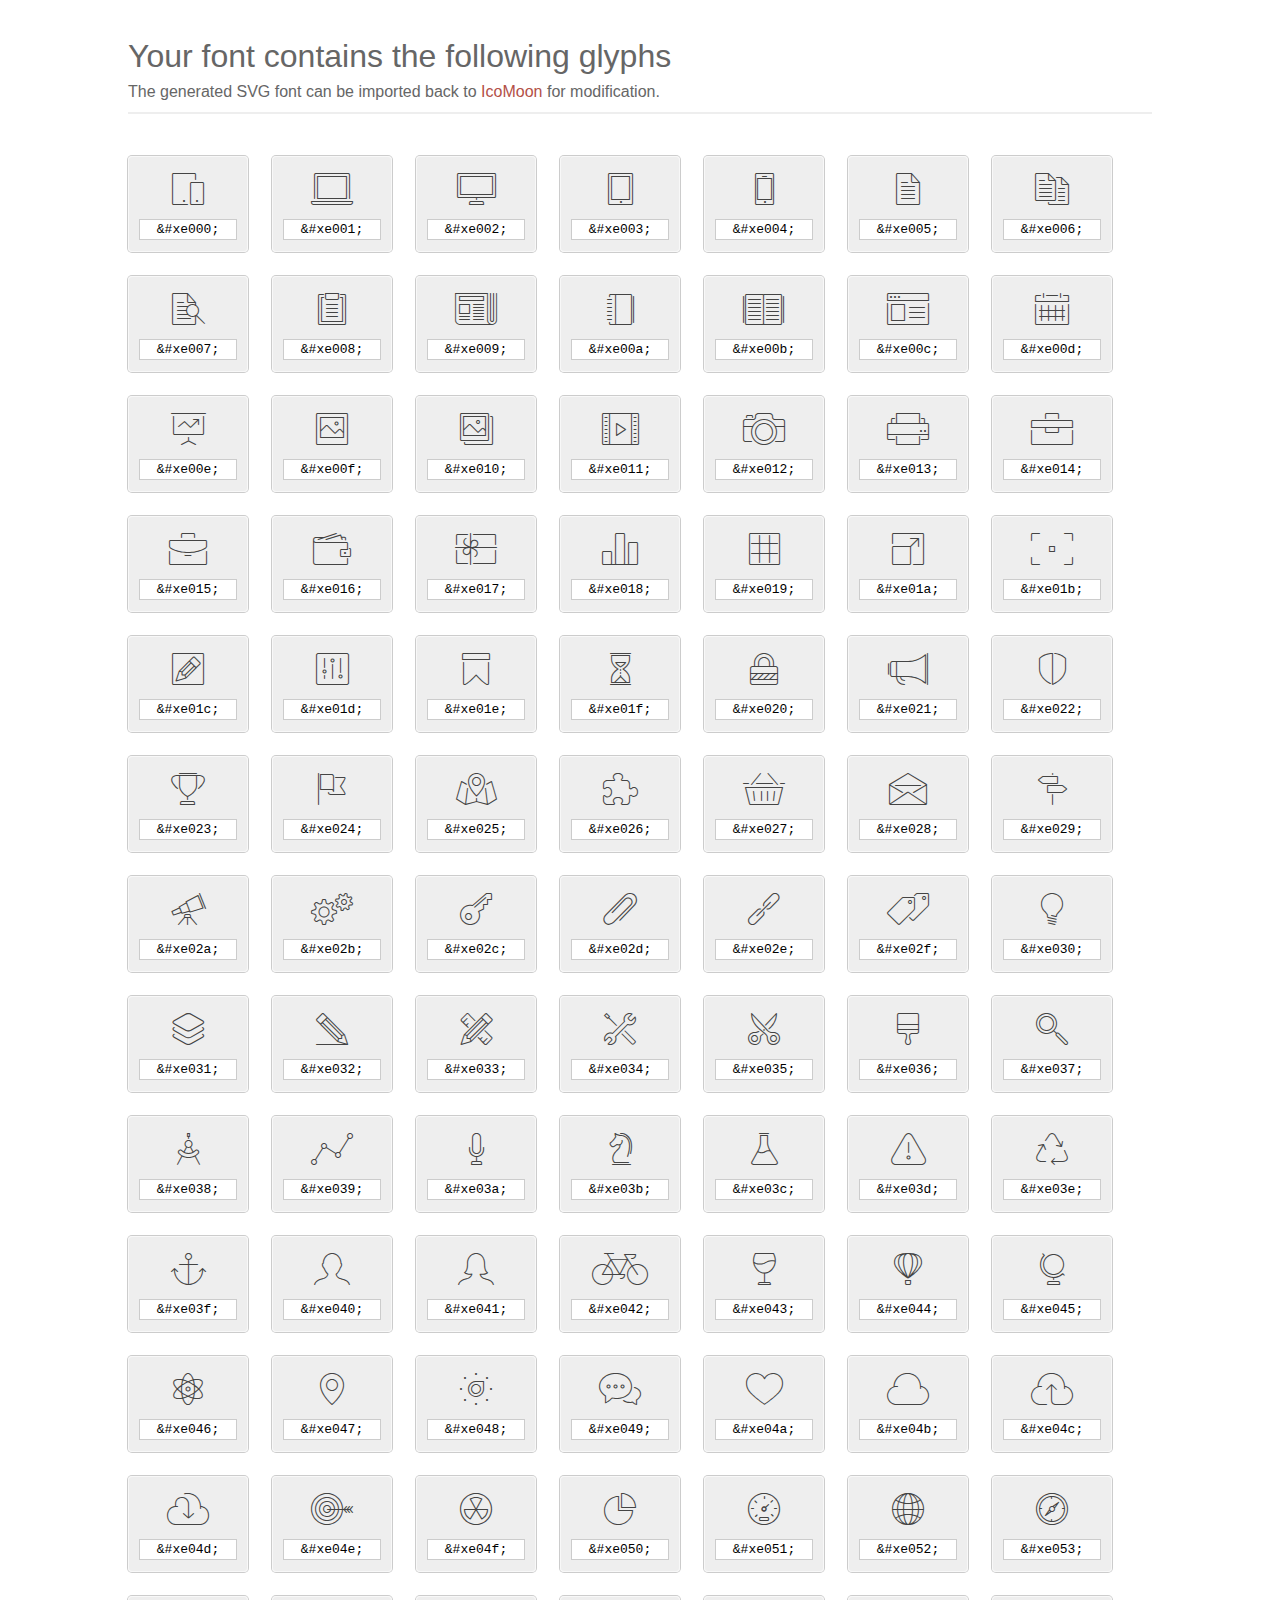
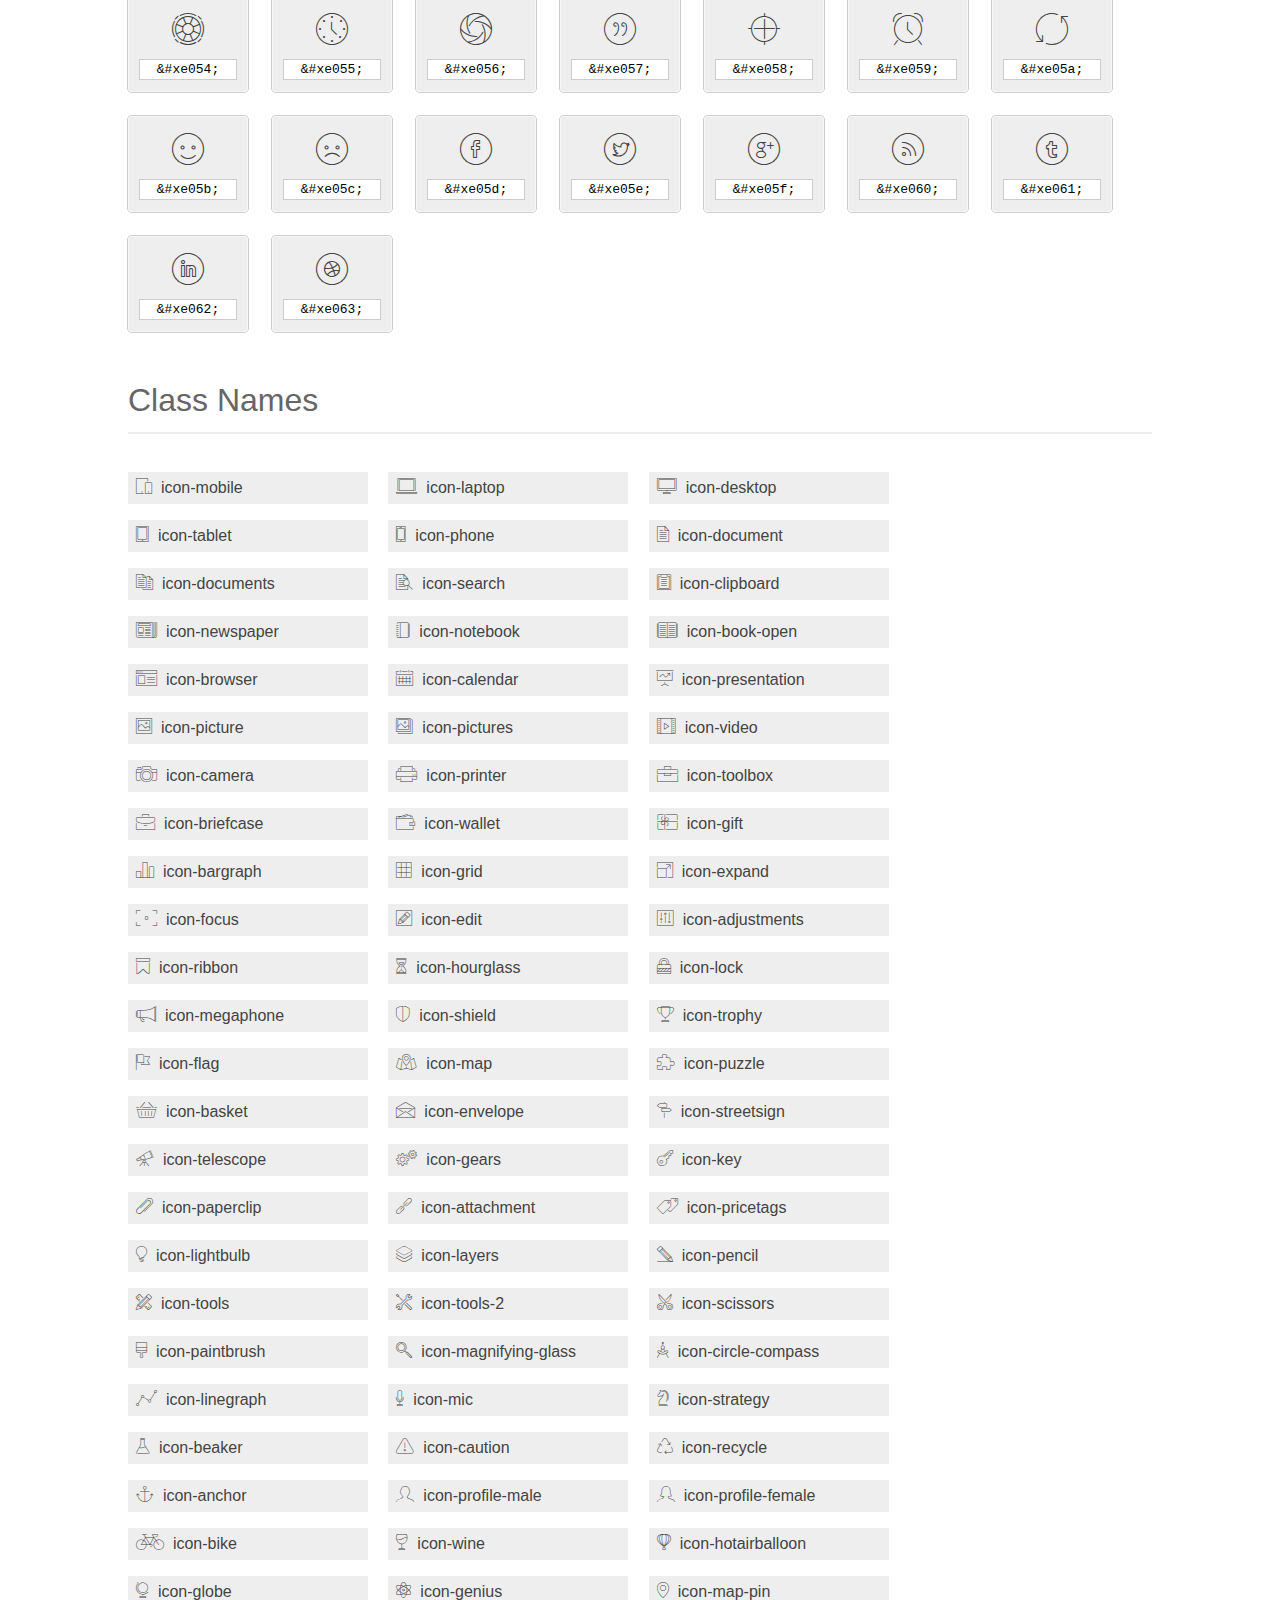
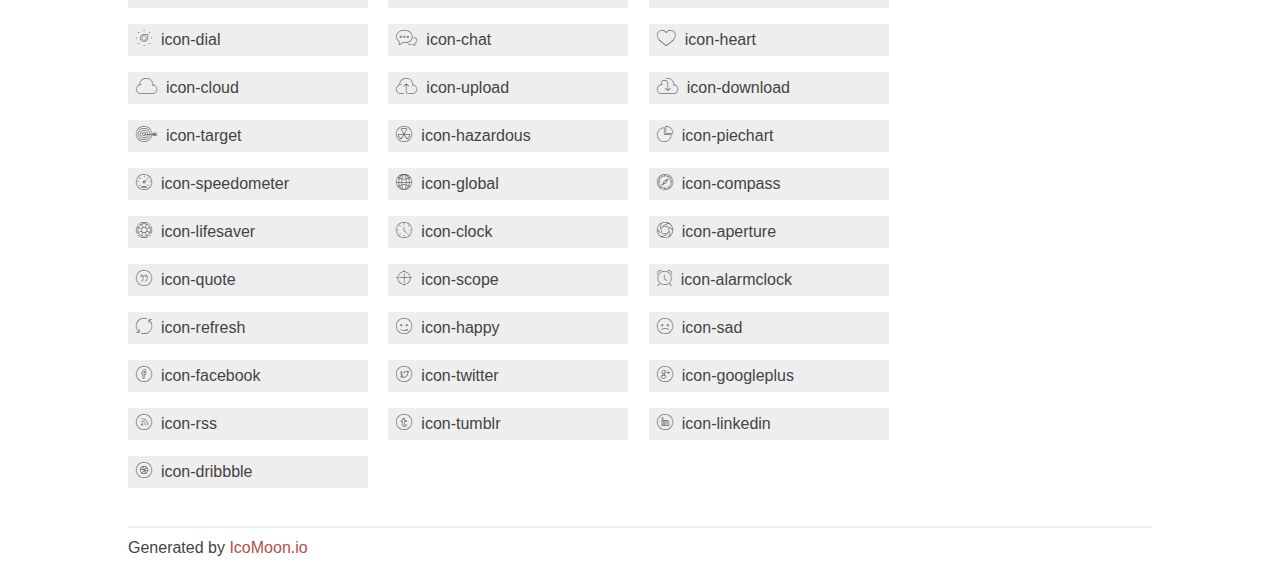
<file: Main Site/fonts/et-line-font/index.html>
<!doctype html>
<html>
<head>
<title>Your Font/Glyphs</title>
<link rel="stylesheet" href="style.css" />
<!--[if lte IE 7]><script src="lte-ie7.js"></script><![endif]-->
<style>
	section, header, footer {display: block;}
	body {
		font-family: sans-serif;
		color: #444;
		line-height: 1.5;
		font-size: 1em;
	}
	* {
		-moz-box-sizing: border-box;
		-webkit-box-sizing: border-box;
		box-sizing: border-box;
		margin: 0;
		padding: 0;
	}
	.glyph {
		font-size: 16px;
		float: left;
		text-align: center;
		background: #eee;
		padding: .75em;
		margin: .75em 1.5em .75em 0;
		width: 7.5em;
		border-radius: .25em;
		box-shadow: inset 0 0 0 1px #f8f8f8, 0 0 0 1px #CCC;
	}
	.glyph input {
		font-family: consolas, monospace;
		font-size: 13px;
		width: 100%;
		text-align: center;
		border: 0;
		box-shadow: 0 0 0 1px #ccc;
		padding: .125em;
	}
	.w-main {
		width: 80%;
	}
	.centered {
		margin-left: auto;
		margin-right: auto;
	}
	.fs1 {
		font-size: 2em;
	}
	header {
		margin: 2em 0;
		padding-bottom: .5em;
		color: #666;
		box-shadow: 0 2px #eee;
	}
	header h1 {
		font-size: 2em;
		font-weight: normal;
	}
	.clearfix:before, .clearfix:after { content: ""; display: table; }
	.clearfix:after, .clear { clear: both; }
	footer {
		margin-top: 2em;
		padding: .5em 0;
		box-shadow: 0 -2px #eee;
	}
	a, a:visited {
		color: #B35047;
		text-decoration: none;
	}
	a:hover, a:focus {color: #000;}
	.box1 {
		font-size: 16px;
		display: inline-block;
		width: 15em;
		padding: .25em .5em;
		background: #eee;
		margin: .5em 1em .5em 0;
	}
</style>
</head>
<body>
	<div class="w-main centered">
	<section class="mtm clearfix" id="glyphs">
	<header>
		<h1>Your font contains the following glyphs</h1>
		<p>The generated SVG font can be imported back to <a href="http://icomoon.io/app">IcoMoon</a> for modification.</p>
	</header>
	<div class="glyph">
		<div class="fs1" aria-hidden="true" data-icon="&#xe000;"></div>
		<input type="text" readonly="readonly" value="&amp;#xe000;" />
	</div>
	<div class="glyph">
		<div class="fs1" aria-hidden="true" data-icon="&#xe001;"></div>
		<input type="text" readonly="readonly" value="&amp;#xe001;" />
	</div>
	<div class="glyph">
		<div class="fs1" aria-hidden="true" data-icon="&#xe002;"></div>
		<input type="text" readonly="readonly" value="&amp;#xe002;" />
	</div>
	<div class="glyph">
		<div class="fs1" aria-hidden="true" data-icon="&#xe003;"></div>
		<input type="text" readonly="readonly" value="&amp;#xe003;" />
	</div>
	<div class="glyph">
		<div class="fs1" aria-hidden="true" data-icon="&#xe004;"></div>
		<input type="text" readonly="readonly" value="&amp;#xe004;" />
	</div>
	<div class="glyph">
		<div class="fs1" aria-hidden="true" data-icon="&#xe005;"></div>
		<input type="text" readonly="readonly" value="&amp;#xe005;" />
	</div>
	<div class="glyph">
		<div class="fs1" aria-hidden="true" data-icon="&#xe006;"></div>
		<input type="text" readonly="readonly" value="&amp;#xe006;" />
	</div>
	<div class="glyph">
		<div class="fs1" aria-hidden="true" data-icon="&#xe007;"></div>
		<input type="text" readonly="readonly" value="&amp;#xe007;" />
	</div>
	<div class="glyph">
		<div class="fs1" aria-hidden="true" data-icon="&#xe008;"></div>
		<input type="text" readonly="readonly" value="&amp;#xe008;" />
	</div>
	<div class="glyph">
		<div class="fs1" aria-hidden="true" data-icon="&#xe009;"></div>
		<input type="text" readonly="readonly" value="&amp;#xe009;" />
	</div>
	<div class="glyph">
		<div class="fs1" aria-hidden="true" data-icon="&#xe00a;"></div>
		<input type="text" readonly="readonly" value="&amp;#xe00a;" />
	</div>
	<div class="glyph">
		<div class="fs1" aria-hidden="true" data-icon="&#xe00b;"></div>
		<input type="text" readonly="readonly" value="&amp;#xe00b;" />
	</div>
	<div class="glyph">
		<div class="fs1" aria-hidden="true" data-icon="&#xe00c;"></div>
		<input type="text" readonly="readonly" value="&amp;#xe00c;" />
	</div>
	<div class="glyph">
		<div class="fs1" aria-hidden="true" data-icon="&#xe00d;"></div>
		<input type="text" readonly="readonly" value="&amp;#xe00d;" />
	</div>
	<div class="glyph">
		<div class="fs1" aria-hidden="true" data-icon="&#xe00e;"></div>
		<input type="text" readonly="readonly" value="&amp;#xe00e;" />
	</div>
	<div class="glyph">
		<div class="fs1" aria-hidden="true" data-icon="&#xe00f;"></div>
		<input type="text" readonly="readonly" value="&amp;#xe00f;" />
	</div>
	<div class="glyph">
		<div class="fs1" aria-hidden="true" data-icon="&#xe010;"></div>
		<input type="text" readonly="readonly" value="&amp;#xe010;" />
	</div>
	<div class="glyph">
		<div class="fs1" aria-hidden="true" data-icon="&#xe011;"></div>
		<input type="text" readonly="readonly" value="&amp;#xe011;" />
	</div>
	<div class="glyph">
		<div class="fs1" aria-hidden="true" data-icon="&#xe012;"></div>
		<input type="text" readonly="readonly" value="&amp;#xe012;" />
	</div>
	<div class="glyph">
		<div class="fs1" aria-hidden="true" data-icon="&#xe013;"></div>
		<input type="text" readonly="readonly" value="&amp;#xe013;" />
	</div>
	<div class="glyph">
		<div class="fs1" aria-hidden="true" data-icon="&#xe014;"></div>
		<input type="text" readonly="readonly" value="&amp;#xe014;" />
	</div>
	<div class="glyph">
		<div class="fs1" aria-hidden="true" data-icon="&#xe015;"></div>
		<input type="text" readonly="readonly" value="&amp;#xe015;" />
	</div>
	<div class="glyph">
		<div class="fs1" aria-hidden="true" data-icon="&#xe016;"></div>
		<input type="text" readonly="readonly" value="&amp;#xe016;" />
	</div>
	<div class="glyph">
		<div class="fs1" aria-hidden="true" data-icon="&#xe017;"></div>
		<input type="text" readonly="readonly" value="&amp;#xe017;" />
	</div>
	<div class="glyph">
		<div class="fs1" aria-hidden="true" data-icon="&#xe018;"></div>
		<input type="text" readonly="readonly" value="&amp;#xe018;" />
	</div>
	<div class="glyph">
		<div class="fs1" aria-hidden="true" data-icon="&#xe019;"></div>
		<input type="text" readonly="readonly" value="&amp;#xe019;" />
	</div>
	<div class="glyph">
		<div class="fs1" aria-hidden="true" data-icon="&#xe01a;"></div>
		<input type="text" readonly="readonly" value="&amp;#xe01a;" />
	</div>
	<div class="glyph">
		<div class="fs1" aria-hidden="true" data-icon="&#xe01b;"></div>
		<input type="text" readonly="readonly" value="&amp;#xe01b;" />
	</div>
	<div class="glyph">
		<div class="fs1" aria-hidden="true" data-icon="&#xe01c;"></div>
		<input type="text" readonly="readonly" value="&amp;#xe01c;" />
	</div>
	<div class="glyph">
		<div class="fs1" aria-hidden="true" data-icon="&#xe01d;"></div>
		<input type="text" readonly="readonly" value="&amp;#xe01d;" />
	</div>
	<div class="glyph">
		<div class="fs1" aria-hidden="true" data-icon="&#xe01e;"></div>
		<input type="text" readonly="readonly" value="&amp;#xe01e;" />
	</div>
	<div class="glyph">
		<div class="fs1" aria-hidden="true" data-icon="&#xe01f;"></div>
		<input type="text" readonly="readonly" value="&amp;#xe01f;" />
	</div>
	<div class="glyph">
		<div class="fs1" aria-hidden="true" data-icon="&#xe020;"></div>
		<input type="text" readonly="readonly" value="&amp;#xe020;" />
	</div>
	<div class="glyph">
		<div class="fs1" aria-hidden="true" data-icon="&#xe021;"></div>
		<input type="text" readonly="readonly" value="&amp;#xe021;" />
	</div>
	<div class="glyph">
		<div class="fs1" aria-hidden="true" data-icon="&#xe022;"></div>
		<input type="text" readonly="readonly" value="&amp;#xe022;" />
	</div>
	<div class="glyph">
		<div class="fs1" aria-hidden="true" data-icon="&#xe023;"></div>
		<input type="text" readonly="readonly" value="&amp;#xe023;" />
	</div>
	<div class="glyph">
		<div class="fs1" aria-hidden="true" data-icon="&#xe024;"></div>
		<input type="text" readonly="readonly" value="&amp;#xe024;" />
	</div>
	<div class="glyph">
		<div class="fs1" aria-hidden="true" data-icon="&#xe025;"></div>
		<input type="text" readonly="readonly" value="&amp;#xe025;" />
	</div>
	<div class="glyph">
		<div class="fs1" aria-hidden="true" data-icon="&#xe026;"></div>
		<input type="text" readonly="readonly" value="&amp;#xe026;" />
	</div>
	<div class="glyph">
		<div class="fs1" aria-hidden="true" data-icon="&#xe027;"></div>
		<input type="text" readonly="readonly" value="&amp;#xe027;" />
	</div>
	<div class="glyph">
		<div class="fs1" aria-hidden="true" data-icon="&#xe028;"></div>
		<input type="text" readonly="readonly" value="&amp;#xe028;" />
	</div>
	<div class="glyph">
		<div class="fs1" aria-hidden="true" data-icon="&#xe029;"></div>
		<input type="text" readonly="readonly" value="&amp;#xe029;" />
	</div>
	<div class="glyph">
		<div class="fs1" aria-hidden="true" data-icon="&#xe02a;"></div>
		<input type="text" readonly="readonly" value="&amp;#xe02a;" />
	</div>
	<div class="glyph">
		<div class="fs1" aria-hidden="true" data-icon="&#xe02b;"></div>
		<input type="text" readonly="readonly" value="&amp;#xe02b;" />
	</div>
	<div class="glyph">
		<div class="fs1" aria-hidden="true" data-icon="&#xe02c;"></div>
		<input type="text" readonly="readonly" value="&amp;#xe02c;" />
	</div>
	<div class="glyph">
		<div class="fs1" aria-hidden="true" data-icon="&#xe02d;"></div>
		<input type="text" readonly="readonly" value="&amp;#xe02d;" />
	</div>
	<div class="glyph">
		<div class="fs1" aria-hidden="true" data-icon="&#xe02e;"></div>
		<input type="text" readonly="readonly" value="&amp;#xe02e;" />
	</div>
	<div class="glyph">
		<div class="fs1" aria-hidden="true" data-icon="&#xe02f;"></div>
		<input type="text" readonly="readonly" value="&amp;#xe02f;" />
	</div>
	<div class="glyph">
		<div class="fs1" aria-hidden="true" data-icon="&#xe030;"></div>
		<input type="text" readonly="readonly" value="&amp;#xe030;" />
	</div>
	<div class="glyph">
		<div class="fs1" aria-hidden="true" data-icon="&#xe031;"></div>
		<input type="text" readonly="readonly" value="&amp;#xe031;" />
	</div>
	<div class="glyph">
		<div class="fs1" aria-hidden="true" data-icon="&#xe032;"></div>
		<input type="text" readonly="readonly" value="&amp;#xe032;" />
	</div>
	<div class="glyph">
		<div class="fs1" aria-hidden="true" data-icon="&#xe033;"></div>
		<input type="text" readonly="readonly" value="&amp;#xe033;" />
	</div>
	<div class="glyph">
		<div class="fs1" aria-hidden="true" data-icon="&#xe034;"></div>
		<input type="text" readonly="readonly" value="&amp;#xe034;" />
	</div>
	<div class="glyph">
		<div class="fs1" aria-hidden="true" data-icon="&#xe035;"></div>
		<input type="text" readonly="readonly" value="&amp;#xe035;" />
	</div>
	<div class="glyph">
		<div class="fs1" aria-hidden="true" data-icon="&#xe036;"></div>
		<input type="text" readonly="readonly" value="&amp;#xe036;" />
	</div>
	<div class="glyph">
		<div class="fs1" aria-hidden="true" data-icon="&#xe037;"></div>
		<input type="text" readonly="readonly" value="&amp;#xe037;" />
	</div>
	<div class="glyph">
		<div class="fs1" aria-hidden="true" data-icon="&#xe038;"></div>
		<input type="text" readonly="readonly" value="&amp;#xe038;" />
	</div>
	<div class="glyph">
		<div class="fs1" aria-hidden="true" data-icon="&#xe039;"></div>
		<input type="text" readonly="readonly" value="&amp;#xe039;" />
	</div>
	<div class="glyph">
		<div class="fs1" aria-hidden="true" data-icon="&#xe03a;"></div>
		<input type="text" readonly="readonly" value="&amp;#xe03a;" />
	</div>
	<div class="glyph">
		<div class="fs1" aria-hidden="true" data-icon="&#xe03b;"></div>
		<input type="text" readonly="readonly" value="&amp;#xe03b;" />
	</div>
	<div class="glyph">
		<div class="fs1" aria-hidden="true" data-icon="&#xe03c;"></div>
		<input type="text" readonly="readonly" value="&amp;#xe03c;" />
	</div>
	<div class="glyph">
		<div class="fs1" aria-hidden="true" data-icon="&#xe03d;"></div>
		<input type="text" readonly="readonly" value="&amp;#xe03d;" />
	</div>
	<div class="glyph">
		<div class="fs1" aria-hidden="true" data-icon="&#xe03e;"></div>
		<input type="text" readonly="readonly" value="&amp;#xe03e;" />
	</div>
	<div class="glyph">
		<div class="fs1" aria-hidden="true" data-icon="&#xe03f;"></div>
		<input type="text" readonly="readonly" value="&amp;#xe03f;" />
	</div>
	<div class="glyph">
		<div class="fs1" aria-hidden="true" data-icon="&#xe040;"></div>
		<input type="text" readonly="readonly" value="&amp;#xe040;" />
	</div>
	<div class="glyph">
		<div class="fs1" aria-hidden="true" data-icon="&#xe041;"></div>
		<input type="text" readonly="readonly" value="&amp;#xe041;" />
	</div>
	<div class="glyph">
		<div class="fs1" aria-hidden="true" data-icon="&#xe042;"></div>
		<input type="text" readonly="readonly" value="&amp;#xe042;" />
	</div>
	<div class="glyph">
		<div class="fs1" aria-hidden="true" data-icon="&#xe043;"></div>
		<input type="text" readonly="readonly" value="&amp;#xe043;" />
	</div>
	<div class="glyph">
		<div class="fs1" aria-hidden="true" data-icon="&#xe044;"></div>
		<input type="text" readonly="readonly" value="&amp;#xe044;" />
	</div>
	<div class="glyph">
		<div class="fs1" aria-hidden="true" data-icon="&#xe045;"></div>
		<input type="text" readonly="readonly" value="&amp;#xe045;" />
	</div>
	<div class="glyph">
		<div class="fs1" aria-hidden="true" data-icon="&#xe046;"></div>
		<input type="text" readonly="readonly" value="&amp;#xe046;" />
	</div>
	<div class="glyph">
		<div class="fs1" aria-hidden="true" data-icon="&#xe047;"></div>
		<input type="text" readonly="readonly" value="&amp;#xe047;" />
	</div>
	<div class="glyph">
		<div class="fs1" aria-hidden="true" data-icon="&#xe048;"></div>
		<input type="text" readonly="readonly" value="&amp;#xe048;" />
	</div>
	<div class="glyph">
		<div class="fs1" aria-hidden="true" data-icon="&#xe049;"></div>
		<input type="text" readonly="readonly" value="&amp;#xe049;" />
	</div>
	<div class="glyph">
		<div class="fs1" aria-hidden="true" data-icon="&#xe04a;"></div>
		<input type="text" readonly="readonly" value="&amp;#xe04a;" />
	</div>
	<div class="glyph">
		<div class="fs1" aria-hidden="true" data-icon="&#xe04b;"></div>
		<input type="text" readonly="readonly" value="&amp;#xe04b;" />
	</div>
	<div class="glyph">
		<div class="fs1" aria-hidden="true" data-icon="&#xe04c;"></div>
		<input type="text" readonly="readonly" value="&amp;#xe04c;" />
	</div>
	<div class="glyph">
		<div class="fs1" aria-hidden="true" data-icon="&#xe04d;"></div>
		<input type="text" readonly="readonly" value="&amp;#xe04d;" />
	</div>
	<div class="glyph">
		<div class="fs1" aria-hidden="true" data-icon="&#xe04e;"></div>
		<input type="text" readonly="readonly" value="&amp;#xe04e;" />
	</div>
	<div class="glyph">
		<div class="fs1" aria-hidden="true" data-icon="&#xe04f;"></div>
		<input type="text" readonly="readonly" value="&amp;#xe04f;" />
	</div>
	<div class="glyph">
		<div class="fs1" aria-hidden="true" data-icon="&#xe050;"></div>
		<input type="text" readonly="readonly" value="&amp;#xe050;" />
	</div>
	<div class="glyph">
		<div class="fs1" aria-hidden="true" data-icon="&#xe051;"></div>
		<input type="text" readonly="readonly" value="&amp;#xe051;" />
	</div>
	<div class="glyph">
		<div class="fs1" aria-hidden="true" data-icon="&#xe052;"></div>
		<input type="text" readonly="readonly" value="&amp;#xe052;" />
	</div>
	<div class="glyph">
		<div class="fs1" aria-hidden="true" data-icon="&#xe053;"></div>
		<input type="text" readonly="readonly" value="&amp;#xe053;" />
	</div>
	<div class="glyph">
		<div class="fs1" aria-hidden="true" data-icon="&#xe054;"></div>
		<input type="text" readonly="readonly" value="&amp;#xe054;" />
	</div>
	<div class="glyph">
		<div class="fs1" aria-hidden="true" data-icon="&#xe055;"></div>
		<input type="text" readonly="readonly" value="&amp;#xe055;" />
	</div>
	<div class="glyph">
		<div class="fs1" aria-hidden="true" data-icon="&#xe056;"></div>
		<input type="text" readonly="readonly" value="&amp;#xe056;" />
	</div>
	<div class="glyph">
		<div class="fs1" aria-hidden="true" data-icon="&#xe057;"></div>
		<input type="text" readonly="readonly" value="&amp;#xe057;" />
	</div>
	<div class="glyph">
		<div class="fs1" aria-hidden="true" data-icon="&#xe058;"></div>
		<input type="text" readonly="readonly" value="&amp;#xe058;" />
	</div>
	<div class="glyph">
		<div class="fs1" aria-hidden="true" data-icon="&#xe059;"></div>
		<input type="text" readonly="readonly" value="&amp;#xe059;" />
	</div>
	<div class="glyph">
		<div class="fs1" aria-hidden="true" data-icon="&#xe05a;"></div>
		<input type="text" readonly="readonly" value="&amp;#xe05a;" />
	</div>
	<div class="glyph">
		<div class="fs1" aria-hidden="true" data-icon="&#xe05b;"></div>
		<input type="text" readonly="readonly" value="&amp;#xe05b;" />
	</div>
	<div class="glyph">
		<div class="fs1" aria-hidden="true" data-icon="&#xe05c;"></div>
		<input type="text" readonly="readonly" value="&amp;#xe05c;" />
	</div>
	<div class="glyph">
		<div class="fs1" aria-hidden="true" data-icon="&#xe05d;"></div>
		<input type="text" readonly="readonly" value="&amp;#xe05d;" />
	</div>
	<div class="glyph">
		<div class="fs1" aria-hidden="true" data-icon="&#xe05e;"></div>
		<input type="text" readonly="readonly" value="&amp;#xe05e;" />
	</div>
	<div class="glyph">
		<div class="fs1" aria-hidden="true" data-icon="&#xe05f;"></div>
		<input type="text" readonly="readonly" value="&amp;#xe05f;" />
	</div>
	<div class="glyph">
		<div class="fs1" aria-hidden="true" data-icon="&#xe060;"></div>
		<input type="text" readonly="readonly" value="&amp;#xe060;" />
	</div>
	<div class="glyph">
		<div class="fs1" aria-hidden="true" data-icon="&#xe061;"></div>
		<input type="text" readonly="readonly" value="&amp;#xe061;" />
	</div>
	<div class="glyph">
		<div class="fs1" aria-hidden="true" data-icon="&#xe062;"></div>
		<input type="text" readonly="readonly" value="&amp;#xe062;" />
	</div>
	<div class="glyph">
		<div class="fs1" aria-hidden="true" data-icon="&#xe063;"></div>
		<input type="text" readonly="readonly" value="&amp;#xe063;" />
	</div>
	</section>
	<div class="clear"></div>
	<section class="mtm clearfix" id="glyphs">
	<header>
		<h1>Class Names</h1>
	</header>
	<span class="box1">
		<span aria-hidden="true" class="icon-mobile"></span>
		&nbsp;icon-mobile
	</span>
	<span class="box1">
		<span aria-hidden="true" class="icon-laptop"></span>
		&nbsp;icon-laptop
	</span>
	<span class="box1">
		<span aria-hidden="true" class="icon-desktop"></span>
		&nbsp;icon-desktop
	</span>
	<span class="box1">
		<span aria-hidden="true" class="icon-tablet"></span>
		&nbsp;icon-tablet
	</span>
	<span class="box1">
		<span aria-hidden="true" class="icon-phone"></span>
		&nbsp;icon-phone
	</span>
	<span class="box1">
		<span aria-hidden="true" class="icon-document"></span>
		&nbsp;icon-document
	</span>
	<span class="box1">
		<span aria-hidden="true" class="icon-documents"></span>
		&nbsp;icon-documents
	</span>
	<span class="box1">
		<span aria-hidden="true" class="icon-search"></span>
		&nbsp;icon-search
	</span>
	<span class="box1">
		<span aria-hidden="true" class="icon-clipboard"></span>
		&nbsp;icon-clipboard
	</span>
	<span class="box1">
		<span aria-hidden="true" class="icon-newspaper"></span>
		&nbsp;icon-newspaper
	</span>
	<span class="box1">
		<span aria-hidden="true" class="icon-notebook"></span>
		&nbsp;icon-notebook
	</span>
	<span class="box1">
		<span aria-hidden="true" class="icon-book-open"></span>
		&nbsp;icon-book-open
	</span>
	<span class="box1">
		<span aria-hidden="true" class="icon-browser"></span>
		&nbsp;icon-browser
	</span>
	<span class="box1">
		<span aria-hidden="true" class="icon-calendar"></span>
		&nbsp;icon-calendar
	</span>
	<span class="box1">
		<span aria-hidden="true" class="icon-presentation"></span>
		&nbsp;icon-presentation
	</span>
	<span class="box1">
		<span aria-hidden="true" class="icon-picture"></span>
		&nbsp;icon-picture
	</span>
	<span class="box1">
		<span aria-hidden="true" class="icon-pictures"></span>
		&nbsp;icon-pictures
	</span>
	<span class="box1">
		<span aria-hidden="true" class="icon-video"></span>
		&nbsp;icon-video
	</span>
	<span class="box1">
		<span aria-hidden="true" class="icon-camera"></span>
		&nbsp;icon-camera
	</span>
	<span class="box1">
		<span aria-hidden="true" class="icon-printer"></span>
		&nbsp;icon-printer
	</span>
	<span class="box1">
		<span aria-hidden="true" class="icon-toolbox"></span>
		&nbsp;icon-toolbox
	</span>
	<span class="box1">
		<span aria-hidden="true" class="icon-briefcase"></span>
		&nbsp;icon-briefcase
	</span>
	<span class="box1">
		<span aria-hidden="true" class="icon-wallet"></span>
		&nbsp;icon-wallet
	</span>
	<span class="box1">
		<span aria-hidden="true" class="icon-gift"></span>
		&nbsp;icon-gift
	</span>
	<span class="box1">
		<span aria-hidden="true" class="icon-bargraph"></span>
		&nbsp;icon-bargraph
	</span>
	<span class="box1">
		<span aria-hidden="true" class="icon-grid"></span>
		&nbsp;icon-grid
	</span>
	<span class="box1">
		<span aria-hidden="true" class="icon-expand"></span>
		&nbsp;icon-expand
	</span>
	<span class="box1">
		<span aria-hidden="true" class="icon-focus"></span>
		&nbsp;icon-focus
	</span>
	<span class="box1">
		<span aria-hidden="true" class="icon-edit"></span>
		&nbsp;icon-edit
	</span>
	<span class="box1">
		<span aria-hidden="true" class="icon-adjustments"></span>
		&nbsp;icon-adjustments
	</span>
	<span class="box1">
		<span aria-hidden="true" class="icon-ribbon"></span>
		&nbsp;icon-ribbon
	</span>
	<span class="box1">
		<span aria-hidden="true" class="icon-hourglass"></span>
		&nbsp;icon-hourglass
	</span>
	<span class="box1">
		<span aria-hidden="true" class="icon-lock"></span>
		&nbsp;icon-lock
	</span>
	<span class="box1">
		<span aria-hidden="true" class="icon-megaphone"></span>
		&nbsp;icon-megaphone
	</span>
	<span class="box1">
		<span aria-hidden="true" class="icon-shield"></span>
		&nbsp;icon-shield
	</span>
	<span class="box1">
		<span aria-hidden="true" class="icon-trophy"></span>
		&nbsp;icon-trophy
	</span>
	<span class="box1">
		<span aria-hidden="true" class="icon-flag"></span>
		&nbsp;icon-flag
	</span>
	<span class="box1">
		<span aria-hidden="true" class="icon-map"></span>
		&nbsp;icon-map
	</span>
	<span class="box1">
		<span aria-hidden="true" class="icon-puzzle"></span>
		&nbsp;icon-puzzle
	</span>
	<span class="box1">
		<span aria-hidden="true" class="icon-basket"></span>
		&nbsp;icon-basket
	</span>
	<span class="box1">
		<span aria-hidden="true" class="icon-envelope"></span>
		&nbsp;icon-envelope
	</span>
	<span class="box1">
		<span aria-hidden="true" class="icon-streetsign"></span>
		&nbsp;icon-streetsign
	</span>
	<span class="box1">
		<span aria-hidden="true" class="icon-telescope"></span>
		&nbsp;icon-telescope
	</span>
	<span class="box1">
		<span aria-hidden="true" class="icon-gears"></span>
		&nbsp;icon-gears
	</span>
	<span class="box1">
		<span aria-hidden="true" class="icon-key"></span>
		&nbsp;icon-key
	</span>
	<span class="box1">
		<span aria-hidden="true" class="icon-paperclip"></span>
		&nbsp;icon-paperclip
	</span>
	<span class="box1">
		<span aria-hidden="true" class="icon-attachment"></span>
		&nbsp;icon-attachment
	</span>
	<span class="box1">
		<span aria-hidden="true" class="icon-pricetags"></span>
		&nbsp;icon-pricetags
	</span>
	<span class="box1">
		<span aria-hidden="true" class="icon-lightbulb"></span>
		&nbsp;icon-lightbulb
	</span>
	<span class="box1">
		<span aria-hidden="true" class="icon-layers"></span>
		&nbsp;icon-layers
	</span>
	<span class="box1">
		<span aria-hidden="true" class="icon-pencil"></span>
		&nbsp;icon-pencil
	</span>
	<span class="box1">
		<span aria-hidden="true" class="icon-tools"></span>
		&nbsp;icon-tools
	</span>
	<span class="box1">
		<span aria-hidden="true" class="icon-tools-2"></span>
		&nbsp;icon-tools-2
	</span>
	<span class="box1">
		<span aria-hidden="true" class="icon-scissors"></span>
		&nbsp;icon-scissors
	</span>
	<span class="box1">
		<span aria-hidden="true" class="icon-paintbrush"></span>
		&nbsp;icon-paintbrush
	</span>
	<span class="box1">
		<span aria-hidden="true" class="icon-magnifying-glass"></span>
		&nbsp;icon-magnifying-glass
	</span>
	<span class="box1">
		<span aria-hidden="true" class="icon-circle-compass"></span>
		&nbsp;icon-circle-compass
	</span>
	<span class="box1">
		<span aria-hidden="true" class="icon-linegraph"></span>
		&nbsp;icon-linegraph
	</span>
	<span class="box1">
		<span aria-hidden="true" class="icon-mic"></span>
		&nbsp;icon-mic
	</span>
	<span class="box1">
		<span aria-hidden="true" class="icon-strategy"></span>
		&nbsp;icon-strategy
	</span>
	<span class="box1">
		<span aria-hidden="true" class="icon-beaker"></span>
		&nbsp;icon-beaker
	</span>
	<span class="box1">
		<span aria-hidden="true" class="icon-caution"></span>
		&nbsp;icon-caution
	</span>
	<span class="box1">
		<span aria-hidden="true" class="icon-recycle"></span>
		&nbsp;icon-recycle
	</span>
	<span class="box1">
		<span aria-hidden="true" class="icon-anchor"></span>
		&nbsp;icon-anchor
	</span>
	<span class="box1">
		<span aria-hidden="true" class="icon-profile-male"></span>
		&nbsp;icon-profile-male
	</span>
	<span class="box1">
		<span aria-hidden="true" class="icon-profile-female"></span>
		&nbsp;icon-profile-female
	</span>
	<span class="box1">
		<span aria-hidden="true" class="icon-bike"></span>
		&nbsp;icon-bike
	</span>
	<span class="box1">
		<span aria-hidden="true" class="icon-wine"></span>
		&nbsp;icon-wine
	</span>
	<span class="box1">
		<span aria-hidden="true" class="icon-hotairballoon"></span>
		&nbsp;icon-hotairballoon
	</span>
	<span class="box1">
		<span aria-hidden="true" class="icon-globe"></span>
		&nbsp;icon-globe
	</span>
	<span class="box1">
		<span aria-hidden="true" class="icon-genius"></span>
		&nbsp;icon-genius
	</span>
	<span class="box1">
		<span aria-hidden="true" class="icon-map-pin"></span>
		&nbsp;icon-map-pin
	</span>
	<span class="box1">
		<span aria-hidden="true" class="icon-dial"></span>
		&nbsp;icon-dial
	</span>
	<span class="box1">
		<span aria-hidden="true" class="icon-chat"></span>
		&nbsp;icon-chat
	</span>
	<span class="box1">
		<span aria-hidden="true" class="icon-heart"></span>
		&nbsp;icon-heart
	</span>
	<span class="box1">
		<span aria-hidden="true" class="icon-cloud"></span>
		&nbsp;icon-cloud
	</span>
	<span class="box1">
		<span aria-hidden="true" class="icon-upload"></span>
		&nbsp;icon-upload
	</span>
	<span class="box1">
		<span aria-hidden="true" class="icon-download"></span>
		&nbsp;icon-download
	</span>
	<span class="box1">
		<span aria-hidden="true" class="icon-target"></span>
		&nbsp;icon-target
	</span>
	<span class="box1">
		<span aria-hidden="true" class="icon-hazardous"></span>
		&nbsp;icon-hazardous
	</span>
	<span class="box1">
		<span aria-hidden="true" class="icon-piechart"></span>
		&nbsp;icon-piechart
	</span>
	<span class="box1">
		<span aria-hidden="true" class="icon-speedometer"></span>
		&nbsp;icon-speedometer
	</span>
	<span class="box1">
		<span aria-hidden="true" class="icon-global"></span>
		&nbsp;icon-global
	</span>
	<span class="box1">
		<span aria-hidden="true" class="icon-compass"></span>
		&nbsp;icon-compass
	</span>
	<span class="box1">
		<span aria-hidden="true" class="icon-lifesaver"></span>
		&nbsp;icon-lifesaver
	</span>
	<span class="box1">
		<span aria-hidden="true" class="icon-clock"></span>
		&nbsp;icon-clock
	</span>
	<span class="box1">
		<span aria-hidden="true" class="icon-aperture"></span>
		&nbsp;icon-aperture
	</span>
	<span class="box1">
		<span aria-hidden="true" class="icon-quote"></span>
		&nbsp;icon-quote
	</span>
	<span class="box1">
		<span aria-hidden="true" class="icon-scope"></span>
		&nbsp;icon-scope
	</span>
	<span class="box1">
		<span aria-hidden="true" class="icon-alarmclock"></span>
		&nbsp;icon-alarmclock
	</span>
	<span class="box1">
		<span aria-hidden="true" class="icon-refresh"></span>
		&nbsp;icon-refresh
	</span>
	<span class="box1">
		<span aria-hidden="true" class="icon-happy"></span>
		&nbsp;icon-happy
	</span>
	<span class="box1">
		<span aria-hidden="true" class="icon-sad"></span>
		&nbsp;icon-sad
	</span>
	<span class="box1">
		<span aria-hidden="true" class="icon-facebook"></span>
		&nbsp;icon-facebook
	</span>
	<span class="box1">
		<span aria-hidden="true" class="icon-twitter"></span>
		&nbsp;icon-twitter
	</span>
	<span class="box1">
		<span aria-hidden="true" class="icon-googleplus"></span>
		&nbsp;icon-googleplus
	</span>
	<span class="box1">
		<span aria-hidden="true" class="icon-rss"></span>
		&nbsp;icon-rss
	</span>
	<span class="box1">
		<span aria-hidden="true" class="icon-tumblr"></span>
		&nbsp;icon-tumblr
	</span>
	<span class="box1">
		<span aria-hidden="true" class="icon-linkedin"></span>
		&nbsp;icon-linkedin
	</span>
	<span class="box1">
		<span aria-hidden="true" class="icon-dribbble"></span>
		&nbsp;icon-dribbble
	</span>
	</section>
	<footer>
		<p>Generated by <a href="http://icomoon.io">IcoMoon.io</a></p>
	</footer>
	</div>
	<script>
	document.getElementById("glyphs").addEventListener("click", function(e) {
		var target = e.target;
		if (target.tagName === "INPUT") {
			target.select();
		}
	});
	</script>
</body>
</html>
</file>
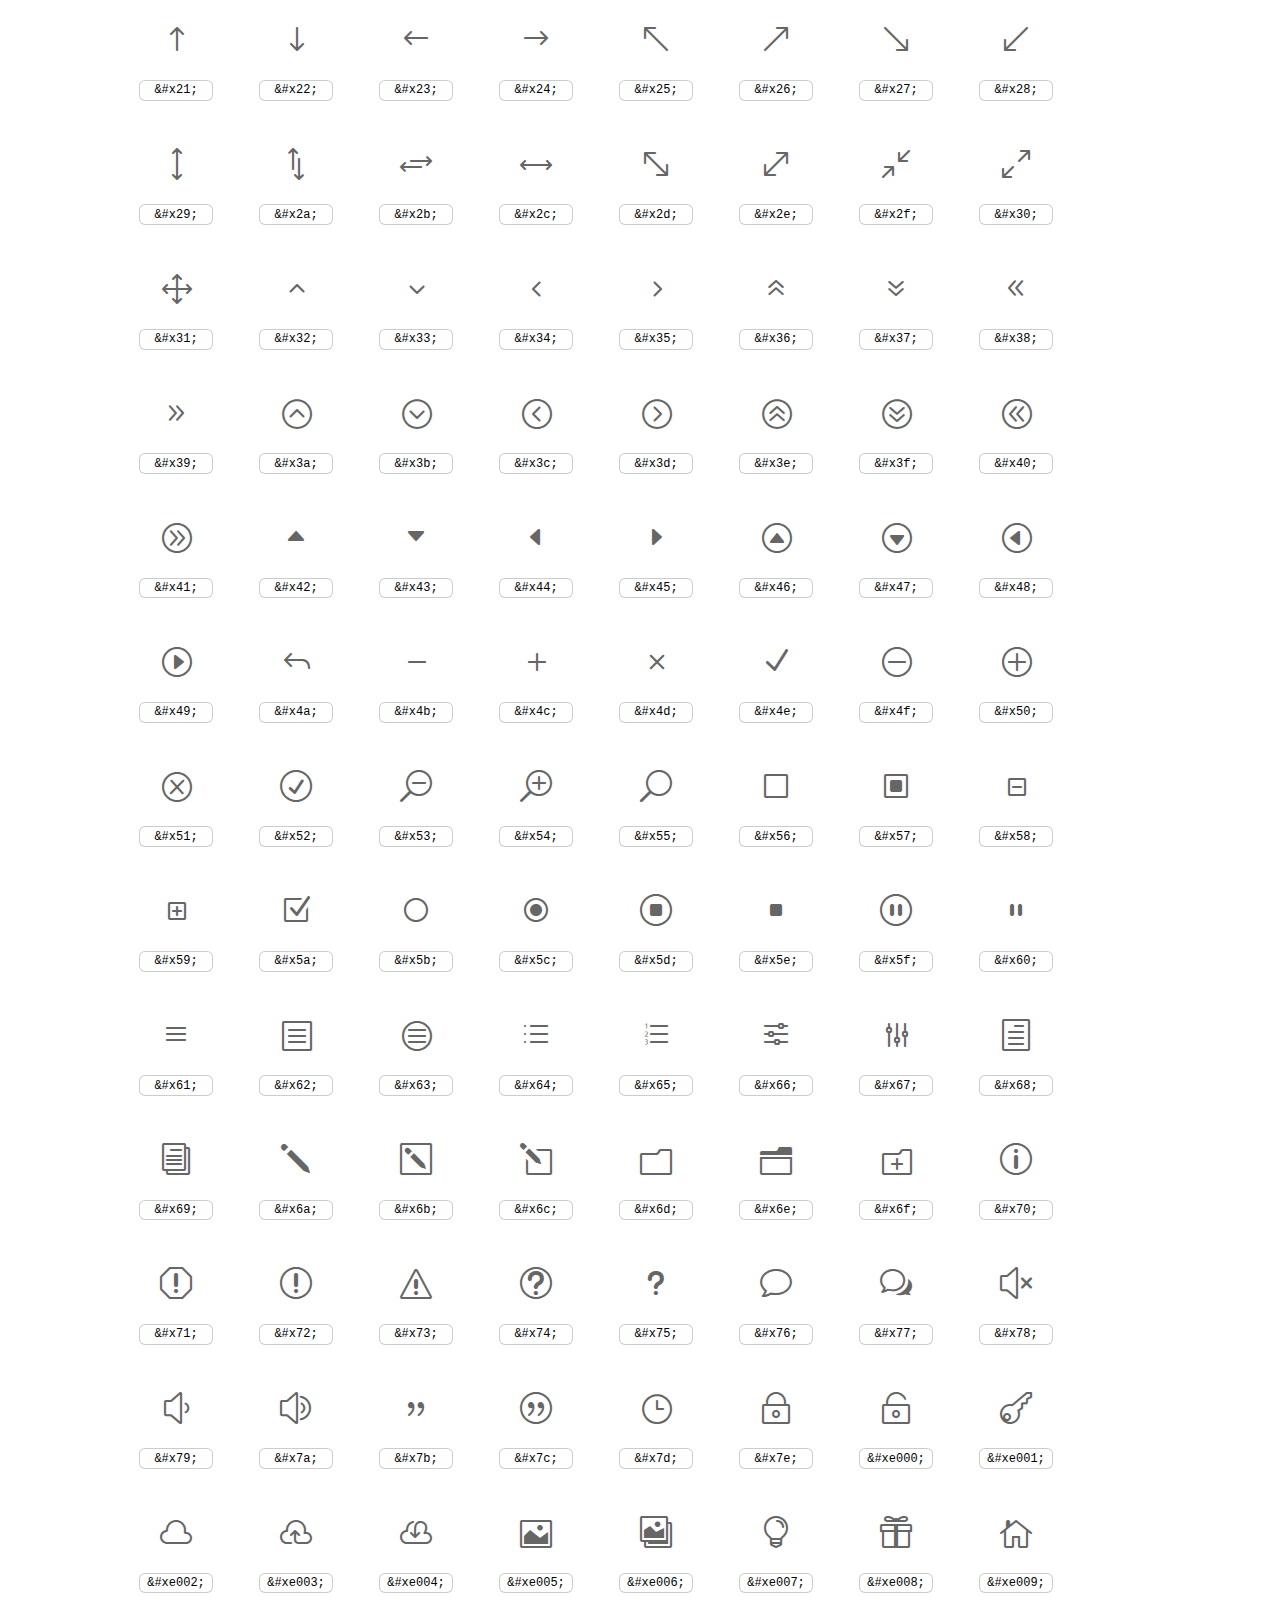
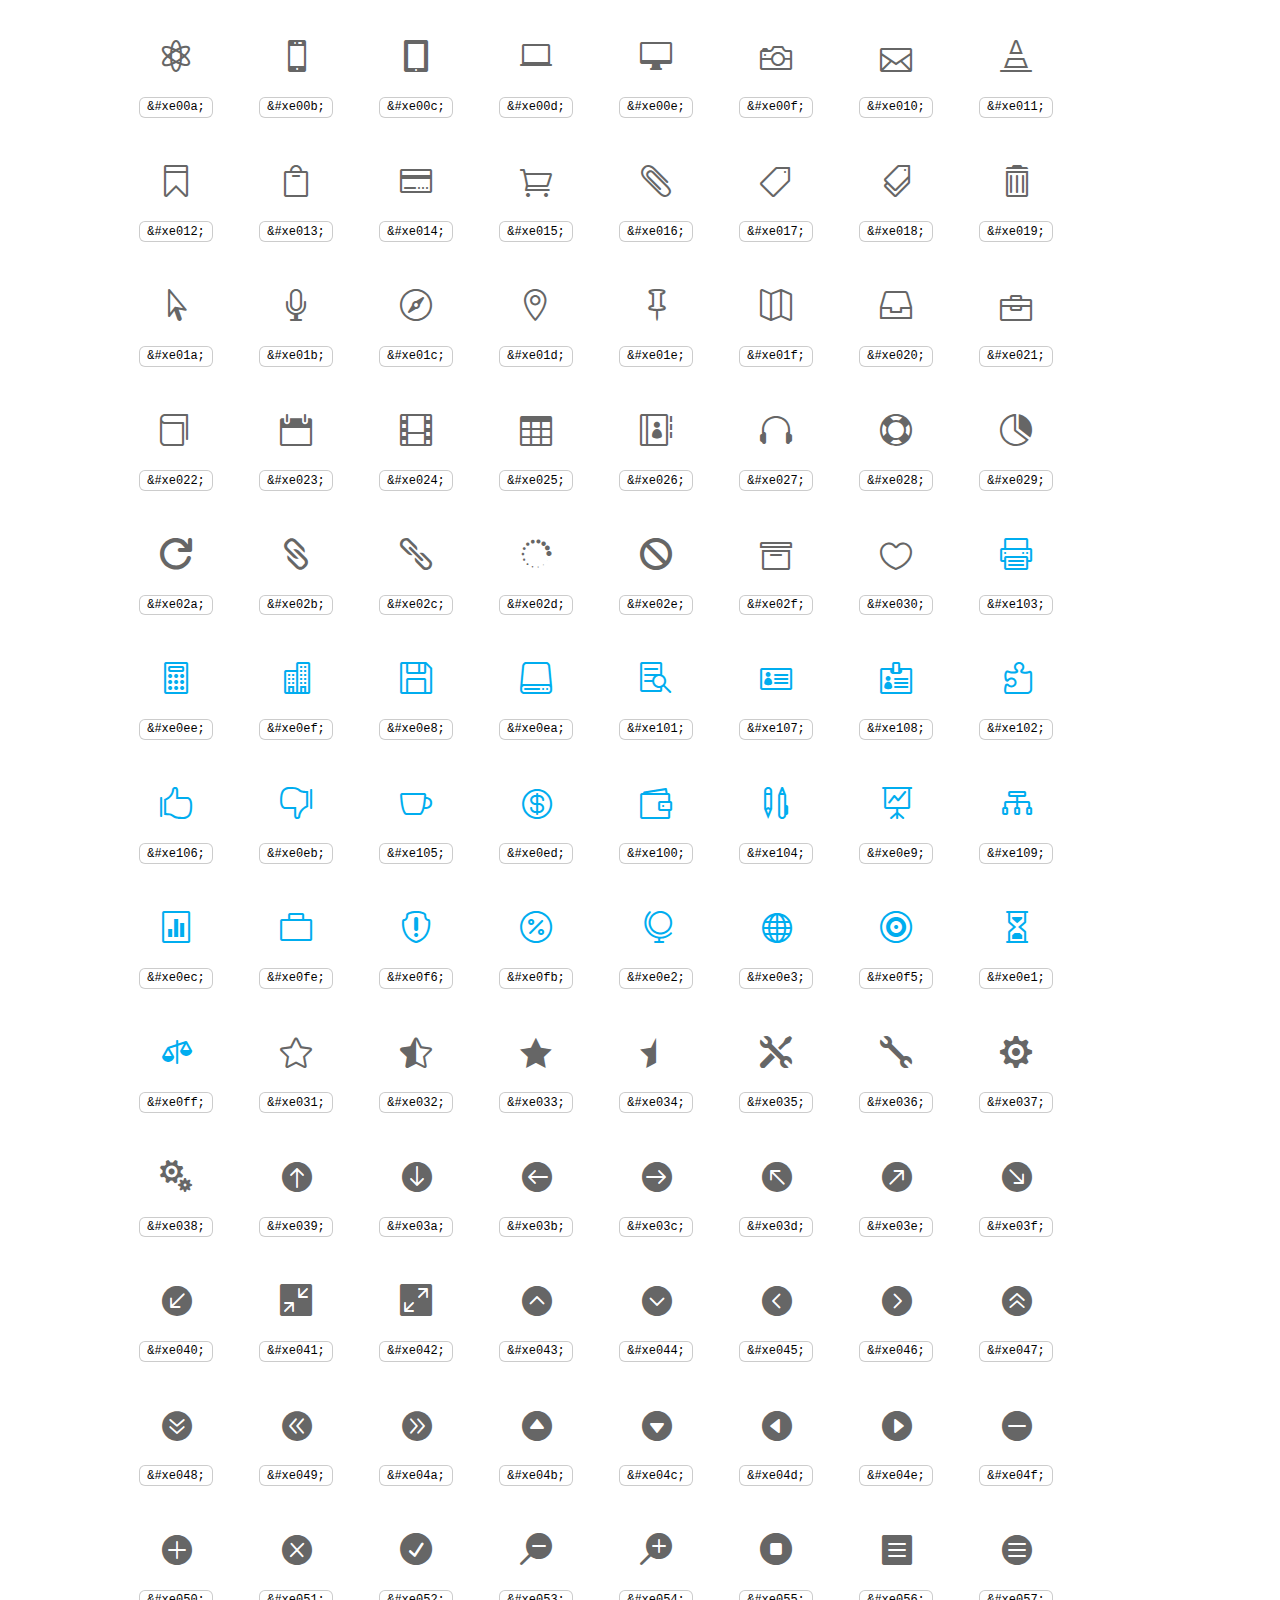
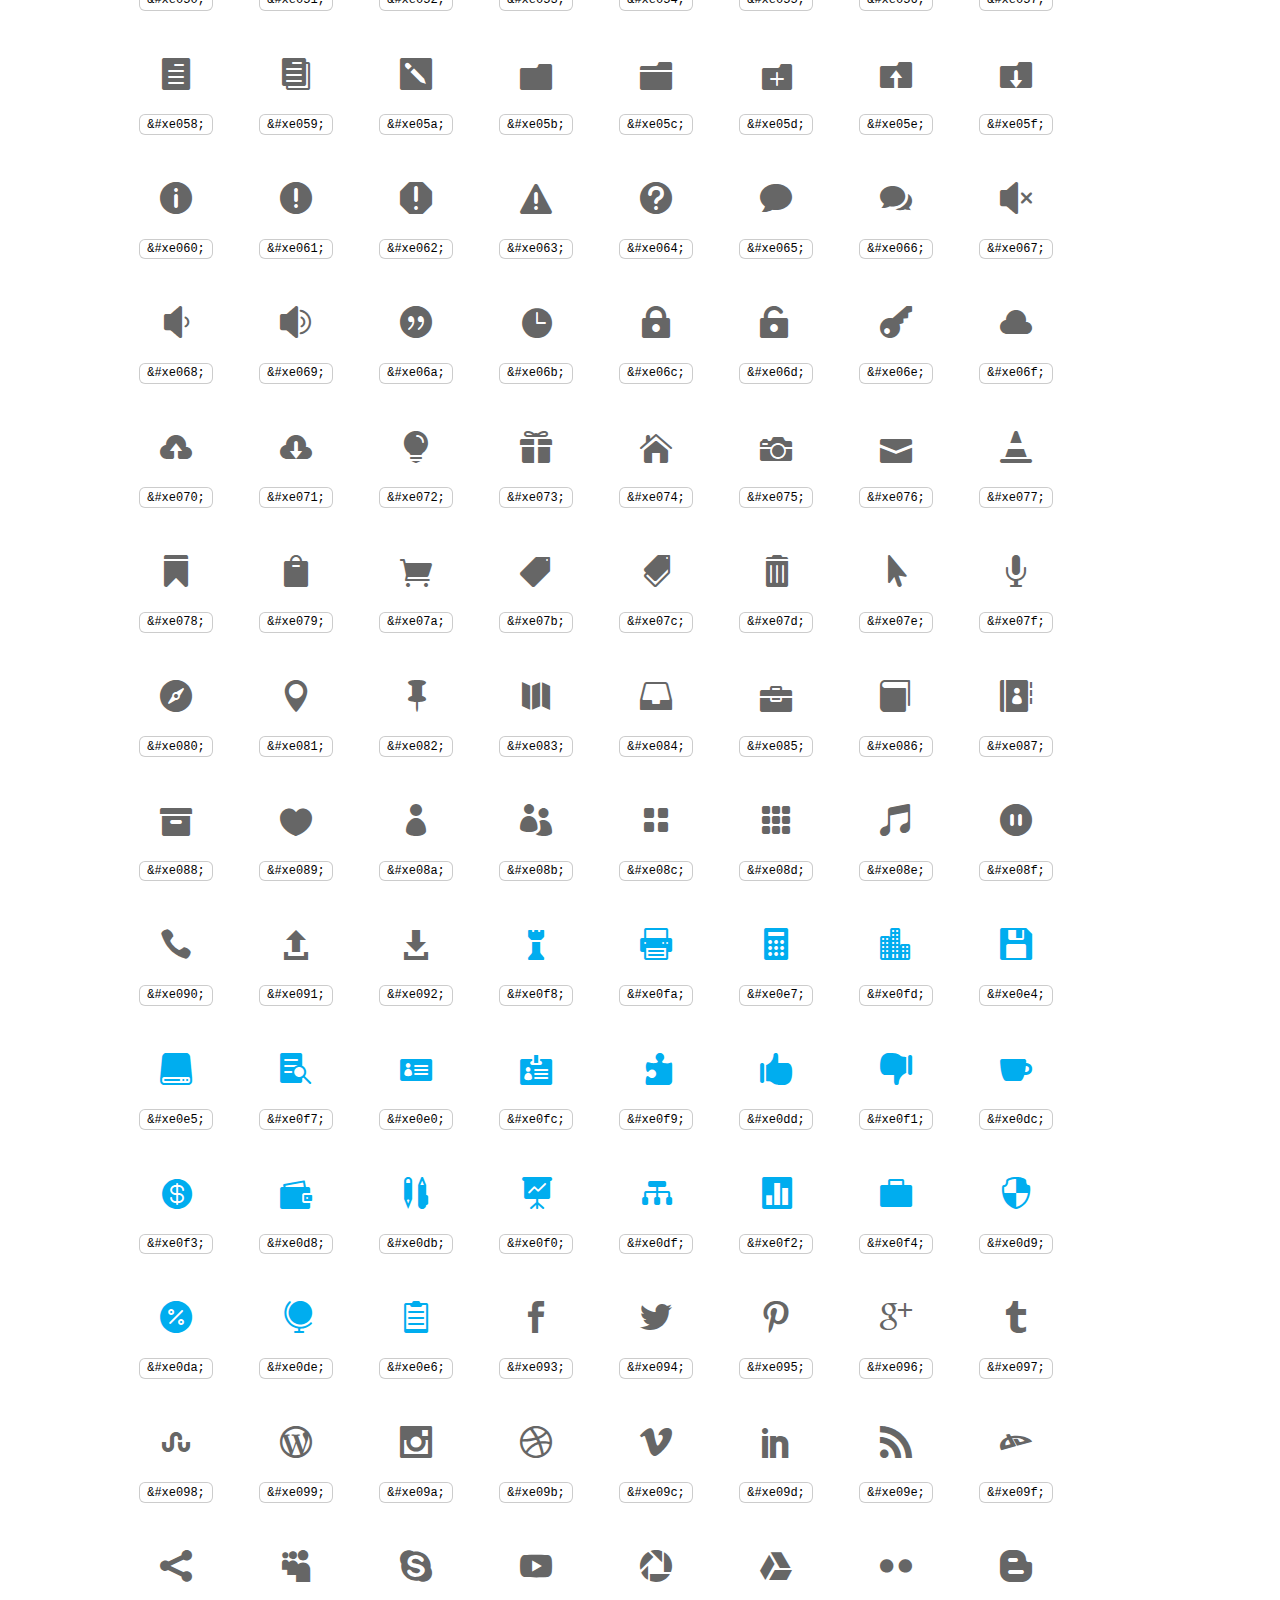
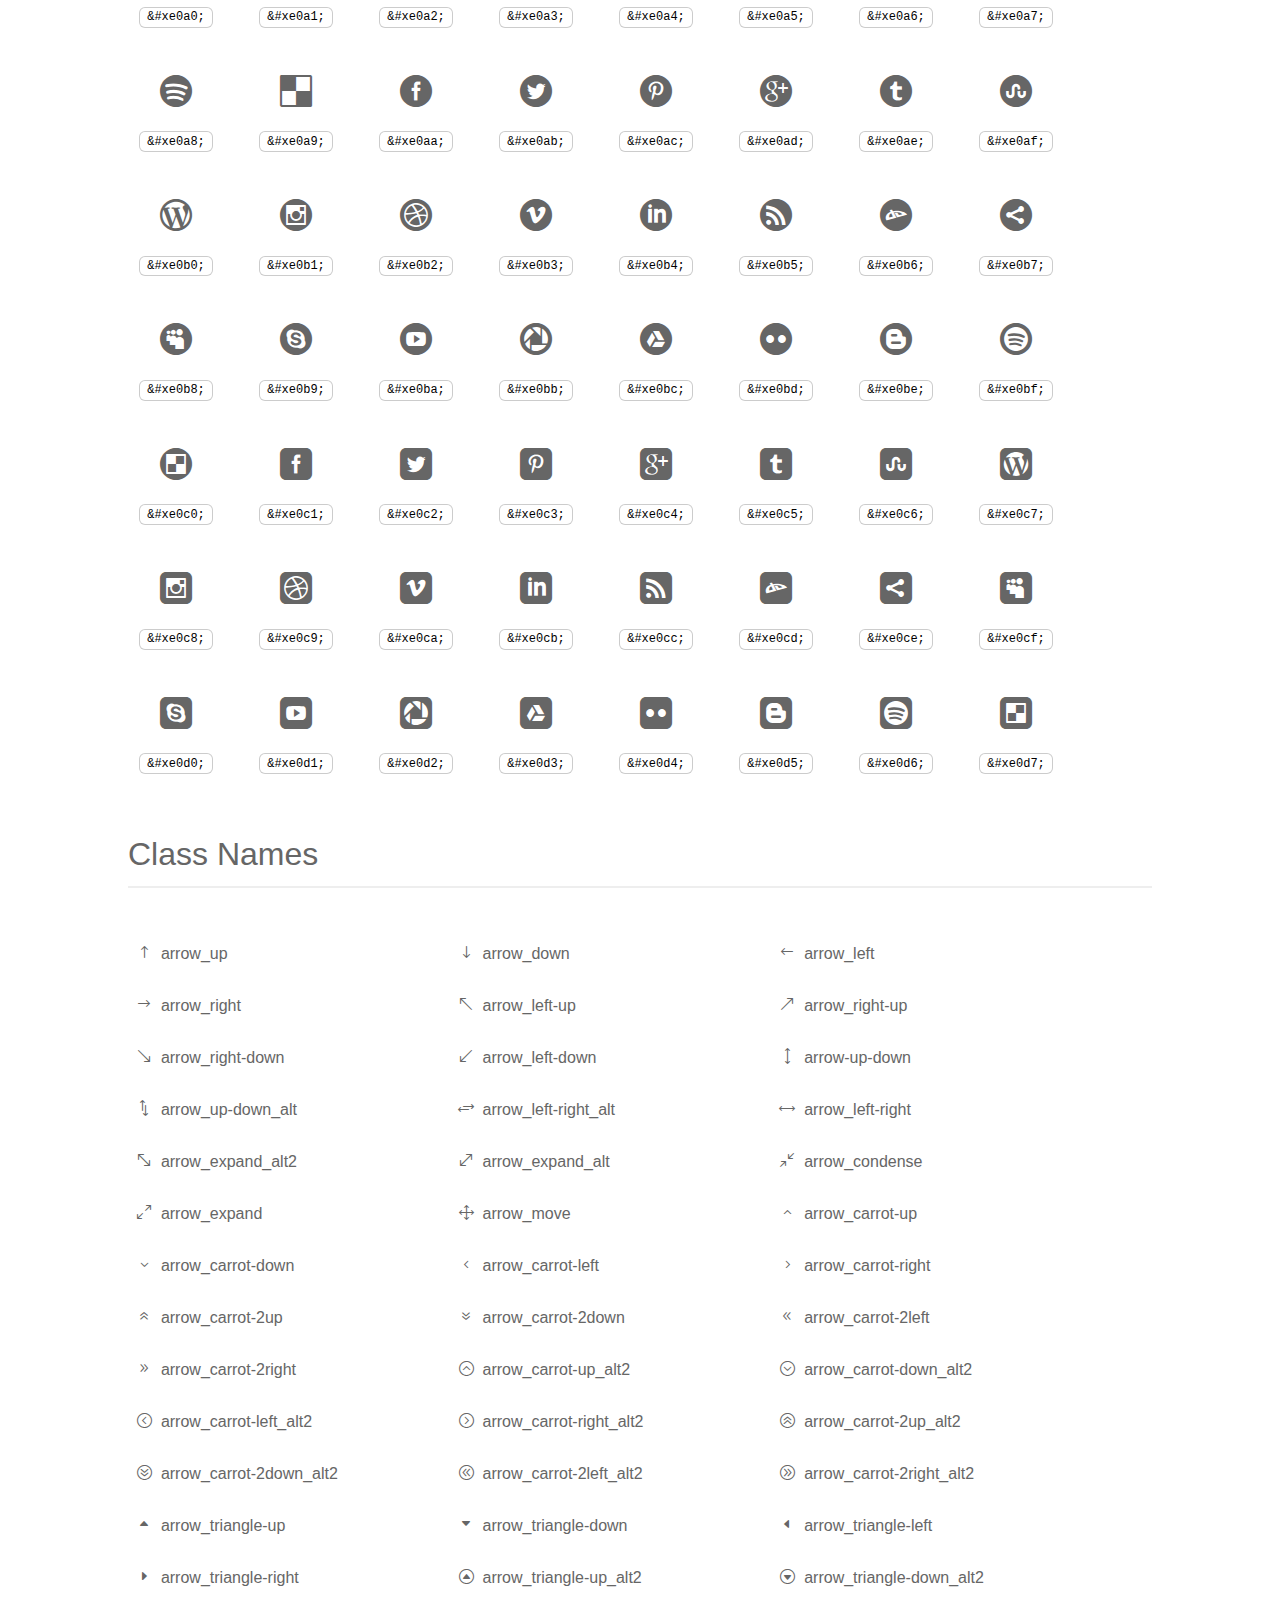
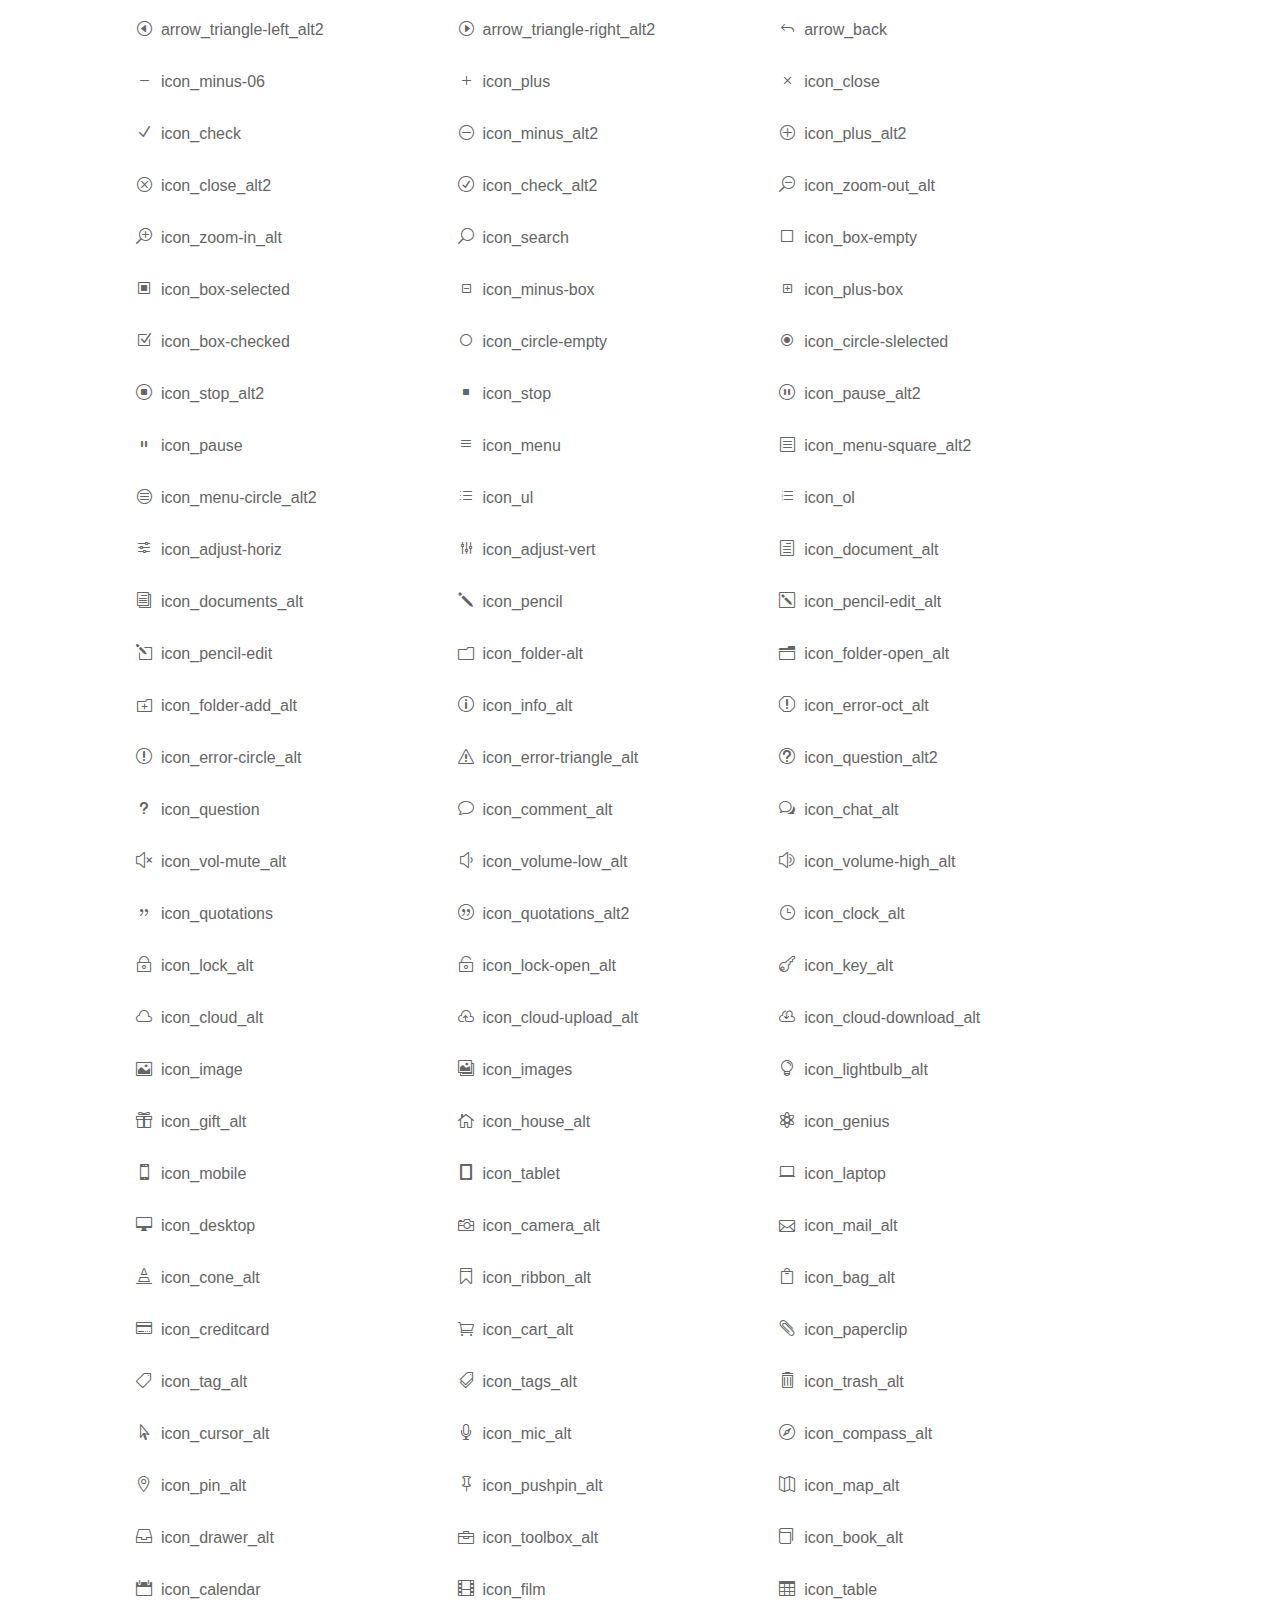
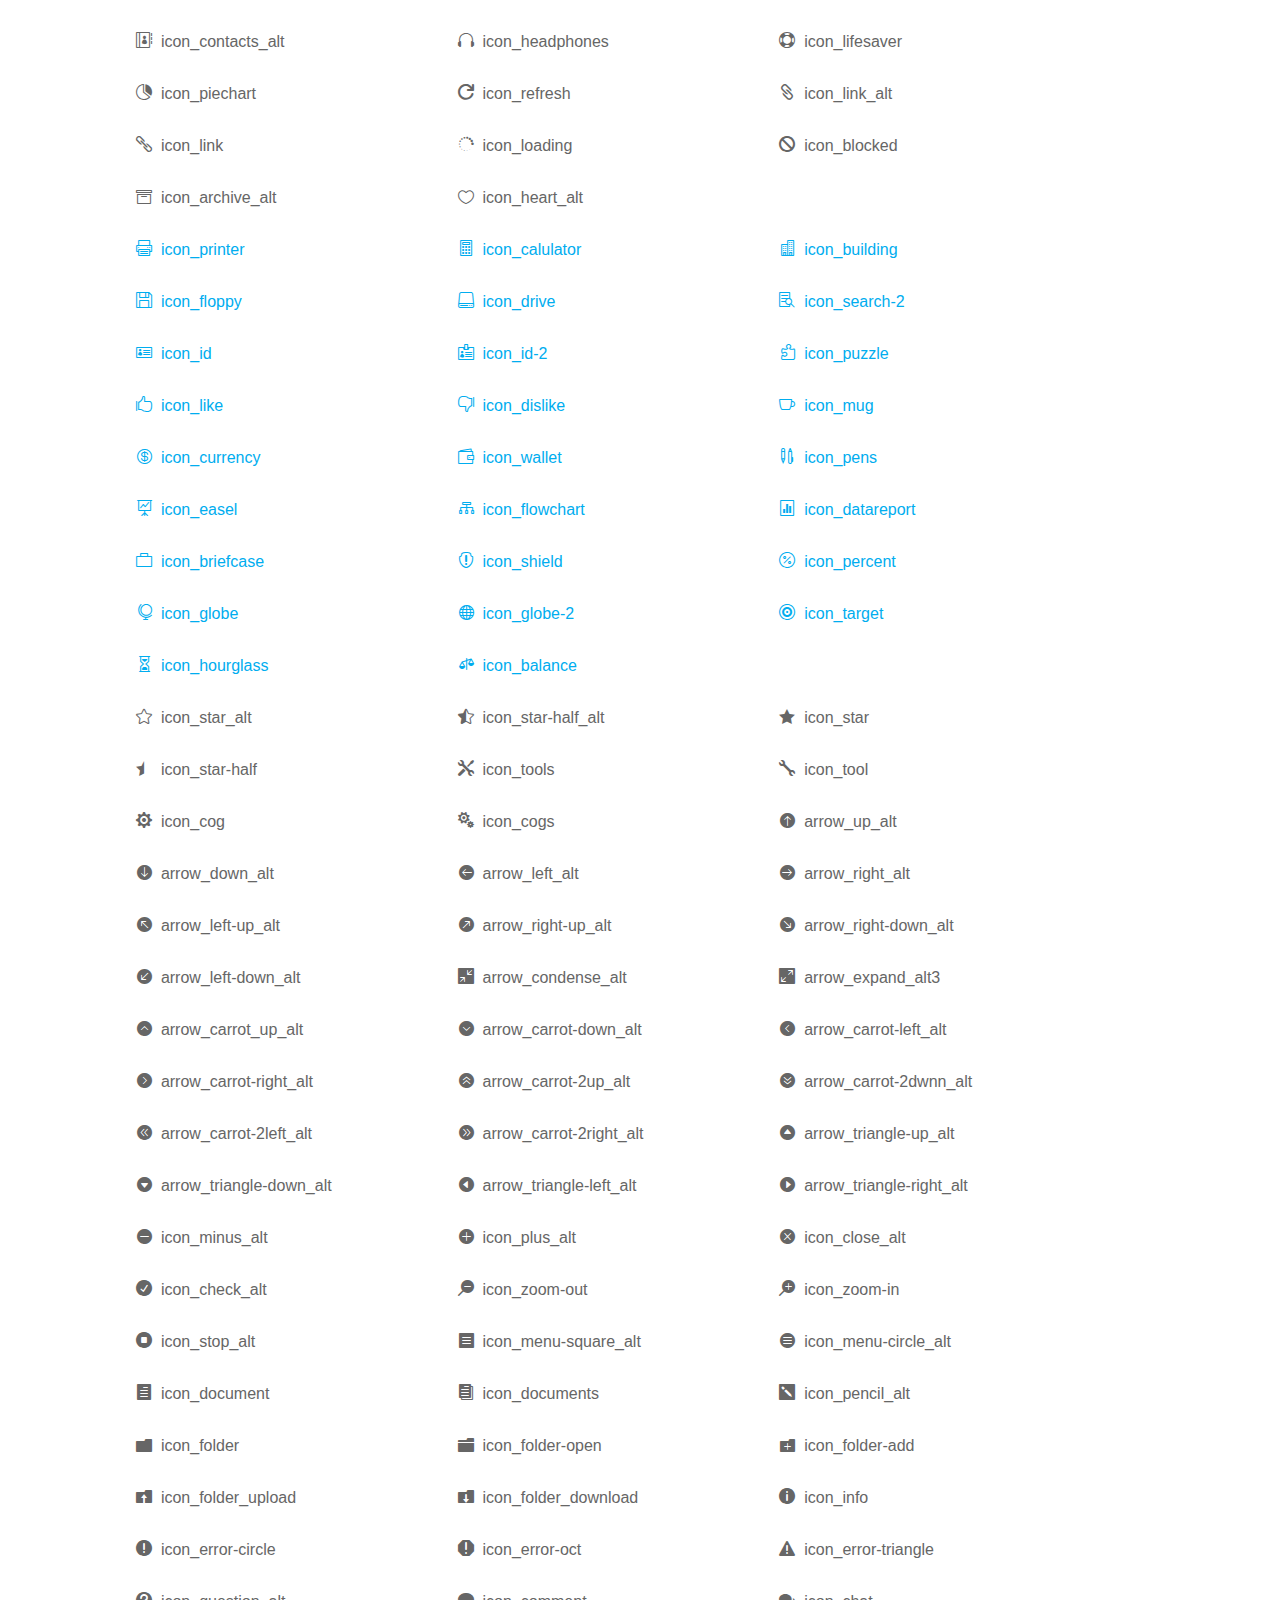
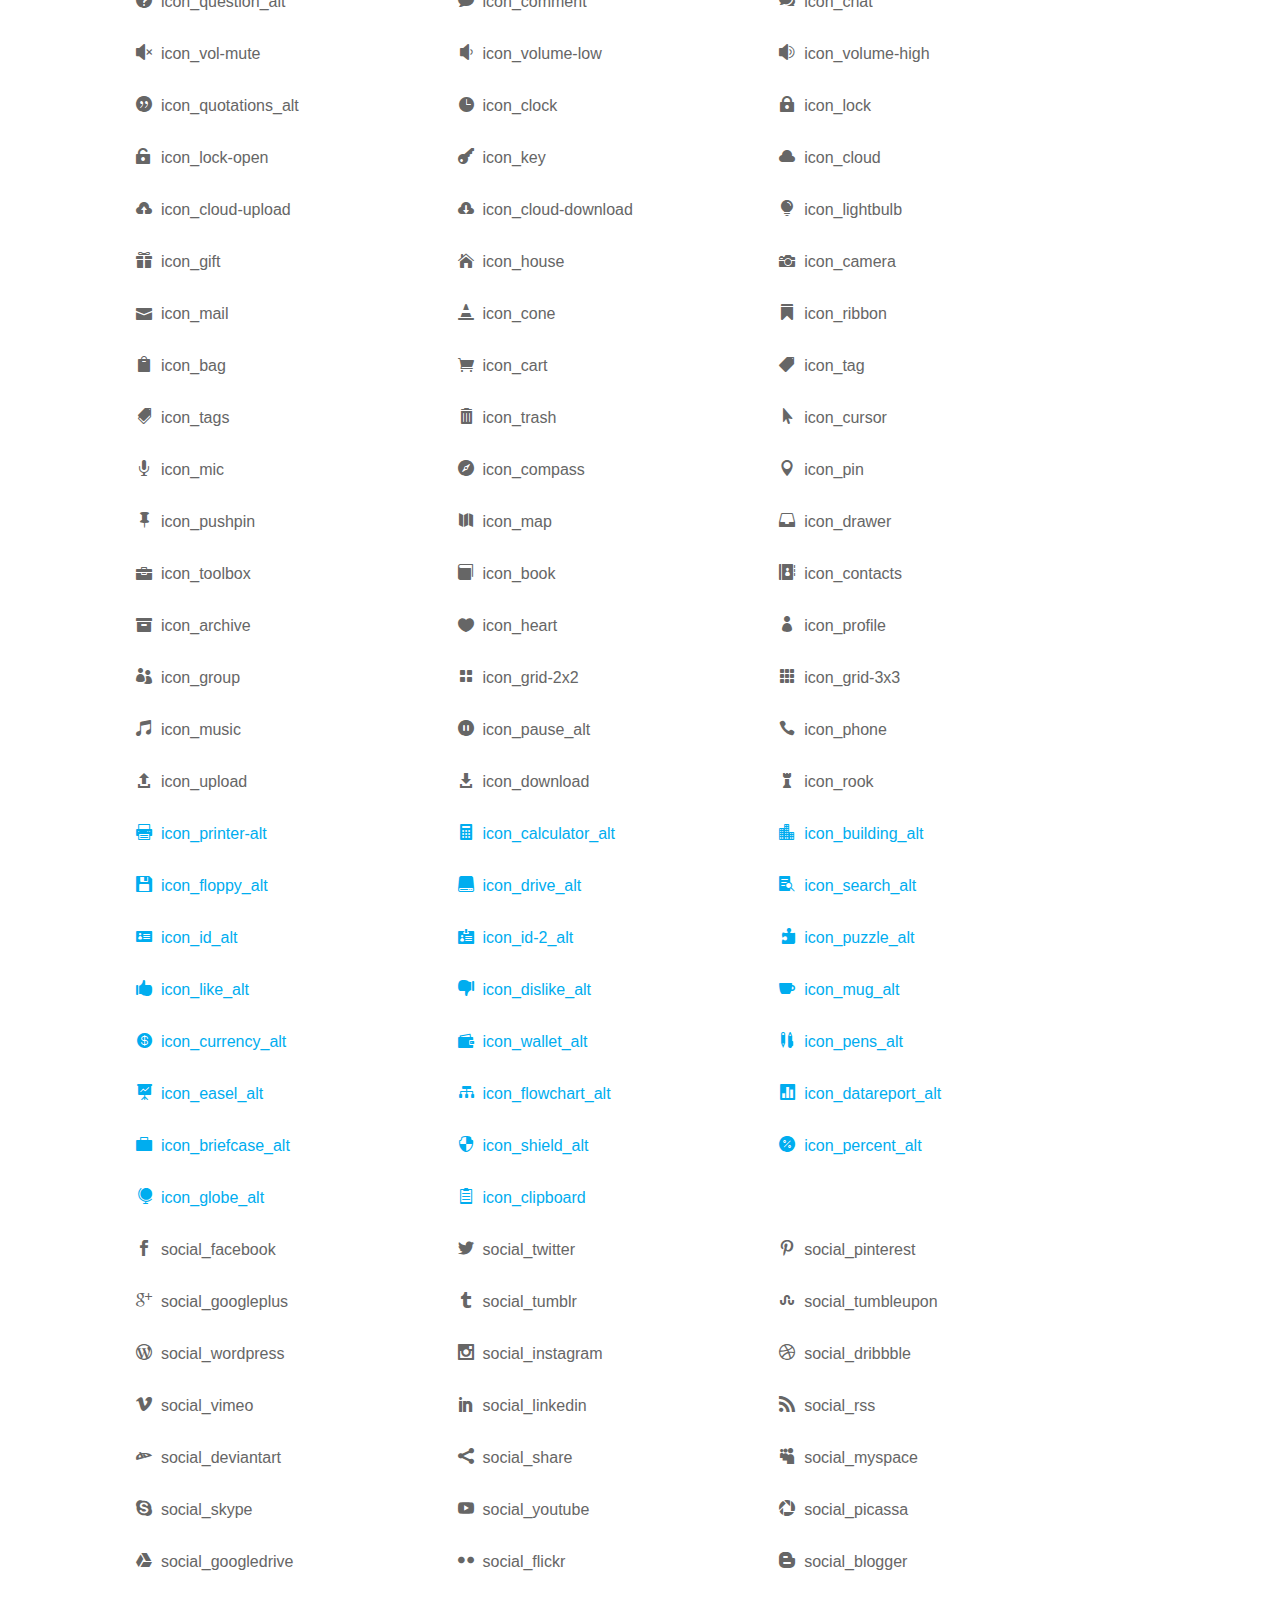
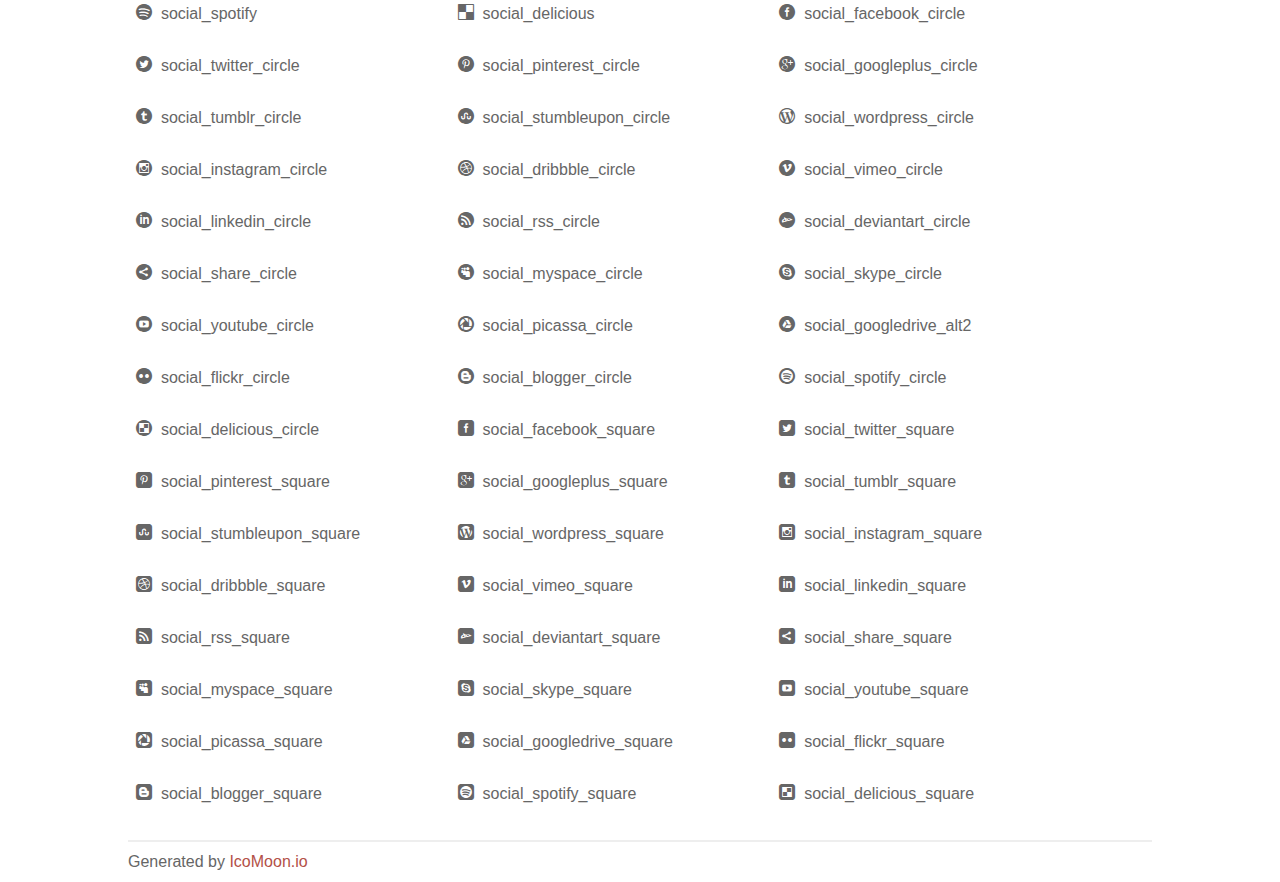
<file: Main Site/fonts/elegant_font/HTML_CSS/index.html>
<!doctype html>
<html>
<head>
<title>Your Font/Glyphs</title>
<link rel="stylesheet" href="style.css" />
<!--[if lte IE 7]><script src="lte-ie7.js"></script><![endif]-->
<style>
	section, header, footer {display: block;}
	body {
		font-family: sans-serif;
		color: #666;
		line-height: 1.5;
		font-size: 1em;
	}
	* {
		-moz-box-sizing: border-box;
		-webkit-box-sizing: border-box;
		box-sizing: border-box;
		margin: 0;
		padding: 0;
	}
	.glyph {
		float: left;
		text-align: center;
		padding: .75em;
		margin: .4em 1.5em .75em 0;
		width: 6em;
		text-shadow: none;
	}
	
	.glyph input {
		font-family: consolas, monospace;
		font-size: 12px;
		width: 100%;
		text-align: center;
		border: 0;
		box-shadow: 0 0 0 1px #ccc;
		padding: .2em;
                -moz-border-radius: 5px;
                -webkit-border-radius: 5px;
	}
	
	

	.new {
		color:#00adef !important;
	}

	
	.w-main {
		width: 80%;
	}
	.centered {
		margin-left: auto;
		margin-right: auto;
	}
	.fs1 {
		font-size: 2em;
	}
	header {
		margin: 2em 0;
		padding-bottom: .5em;
		color: #666;
		box-shadow: 0 2px #eee;
	}
	header h1 {
		font-size: 2em;
		font-weight: normal;
	}
	.clearfix:before, .clearfix:after { content: ""; display: table; }
	.clearfix:after, .clear { clear: both; }
	footer {
		margin-top: 2em;
		padding: .5em 0;
		box-shadow: 0 -2px #eee;
	}
	a, a:visited {
		color: #B35047;
		text-decoration: none;
	}
	a:hover, a:focus {color: #000;}
	
	.box1 {
		font-size: 16px;
		display: inline-block;
		width: 30%;
		padding: .25em .5em;
		margin: 20px 10px 0 0;
	}
</style>
</head>
<body>
	<div class="w-main centered">
	<section class="mtm clearfix" id="glyphs">
	<div class="glyph">
		<div class="fs1" aria-hidden="true" data-icon="&#x21;"></div>
		<input type="text" readonly value="&amp;#x21;" />
	</div>
	<div class="glyph">
		<div class="fs1" aria-hidden="true" data-icon="&#x22;"></div>
		<input type="text" readonly value="&amp;#x22;" />
	</div>
	<div class="glyph">
		<div class="fs1" aria-hidden="true" data-icon="&#x23;"></div>
		<input type="text" readonly value="&amp;#x23;" />
	</div>
	<div class="glyph">
		<div class="fs1" aria-hidden="true" data-icon="&#x24;"></div>
		<input type="text" readonly value="&amp;#x24;" />
	</div>
	<div class="glyph">
		<div class="fs1" aria-hidden="true" data-icon="&#x25;"></div>
		<input type="text" readonly value="&amp;#x25;" />
	</div>
	<div class="glyph">
		<div class="fs1" aria-hidden="true" data-icon="&#x26;"></div>
		<input type="text" readonly value="&amp;#x26;" />
	</div>
	<div class="glyph">
		<div class="fs1" aria-hidden="true" data-icon="&#x27;"></div>
		<input type="text" readonly value="&amp;#x27;" />
	</div>
	<div class="glyph">
		<div class="fs1" aria-hidden="true" data-icon="&#x28;"></div>
		<input type="text" readonly value="&amp;#x28;" />
	</div>
	<div class="glyph">
		<div class="fs1" aria-hidden="true" data-icon="&#x29;"></div>
		<input type="text" readonly value="&amp;#x29;" />
	</div>
	<div class="glyph">
		<div class="fs1" aria-hidden="true" data-icon="&#x2a;"></div>
		<input type="text" readonly value="&amp;#x2a;" />
	</div>
	<div class="glyph">
		<div class="fs1" aria-hidden="true" data-icon="&#x2b;"></div>
		<input type="text" readonly value="&amp;#x2b;" />
	</div>
	<div class="glyph">
		<div class="fs1" aria-hidden="true" data-icon="&#x2c;"></div>
		<input type="text" readonly value="&amp;#x2c;" />
	</div>
	<div class="glyph">
		<div class="fs1" aria-hidden="true" data-icon="&#x2d;"></div>
		<input type="text" readonly value="&amp;#x2d;" />
	</div>
	<div class="glyph">
		<div class="fs1" aria-hidden="true" data-icon="&#x2e;"></div>
		<input type="text" readonly value="&amp;#x2e;" />
	</div>
	<div class="glyph">
		<div class="fs1" aria-hidden="true" data-icon="&#x2f;"></div>
		<input type="text" readonly value="&amp;#x2f;" />
	</div>
	<div class="glyph">
		<div class="fs1" aria-hidden="true" data-icon="&#x30;"></div>
		<input type="text" readonly value="&amp;#x30;" />
	</div>
	<div class="glyph">
		<div class="fs1" aria-hidden="true" data-icon="&#x31;"></div>
		<input type="text" readonly value="&amp;#x31;" />
	</div>
	<div class="glyph">
		<div class="fs1" aria-hidden="true" data-icon="&#x32;"></div>
		<input type="text" readonly value="&amp;#x32;" />
	</div>
	<div class="glyph">
		<div class="fs1" aria-hidden="true" data-icon="&#x33;"></div>
		<input type="text" readonly value="&amp;#x33;" />
	</div>
	<div class="glyph">
		<div class="fs1" aria-hidden="true" data-icon="&#x34;"></div>
		<input type="text" readonly value="&amp;#x34;" />
	</div>
	<div class="glyph">
		<div class="fs1" aria-hidden="true" data-icon="&#x35;"></div>
		<input type="text" readonly value="&amp;#x35;" />
	</div>
	<div class="glyph">
		<div class="fs1" aria-hidden="true" data-icon="&#x36;"></div>
		<input type="text" readonly value="&amp;#x36;" />
	</div>
	<div class="glyph">
		<div class="fs1" aria-hidden="true" data-icon="&#x37;"></div>
		<input type="text" readonly value="&amp;#x37;" />
	</div>
	<div class="glyph">
		<div class="fs1" aria-hidden="true" data-icon="&#x38;"></div>
		<input type="text" readonly value="&amp;#x38;" />
	</div>
	<div class="glyph">
		<div class="fs1" aria-hidden="true" data-icon="&#x39;"></div>
		<input type="text" readonly value="&amp;#x39;" />
	</div>
	<div class="glyph">
		<div class="fs1" aria-hidden="true" data-icon="&#x3a;"></div>
		<input type="text" readonly value="&amp;#x3a;" />
	</div>
	<div class="glyph">
		<div class="fs1" aria-hidden="true" data-icon="&#x3b;"></div>
		<input type="text" readonly value="&amp;#x3b;" />
	</div>
	<div class="glyph">
		<div class="fs1" aria-hidden="true" data-icon="&#x3c;"></div>
		<input type="text" readonly value="&amp;#x3c;" />
	</div>
	<div class="glyph">
		<div class="fs1" aria-hidden="true" data-icon="&#x3d;"></div>
		<input type="text" readonly value="&amp;#x3d;" />
	</div>
	<div class="glyph">
		<div class="fs1" aria-hidden="true" data-icon="&#x3e;"></div>
		<input type="text" readonly value="&amp;#x3e;" />
	</div>
	<div class="glyph">
		<div class="fs1" aria-hidden="true" data-icon="&#x3f;"></div>
		<input type="text" readonly value="&amp;#x3f;" />
	</div>
	<div class="glyph">
		<div class="fs1" aria-hidden="true" data-icon="&#x40;"></div>
		<input type="text" readonly value="&amp;#x40;" />
	</div>
	<div class="glyph">
		<div class="fs1" aria-hidden="true" data-icon="&#x41;"></div>
		<input type="text" readonly value="&amp;#x41;" />
	</div>
	<div class="glyph">
		<div class="fs1" aria-hidden="true" data-icon="&#x42;"></div>
		<input type="text" readonly value="&amp;#x42;" />
	</div>
	<div class="glyph">
		<div class="fs1" aria-hidden="true" data-icon="&#x43;"></div>
		<input type="text" readonly value="&amp;#x43;" />
	</div>
	<div class="glyph">
		<div class="fs1" aria-hidden="true" data-icon="&#x44;"></div>
		<input type="text" readonly value="&amp;#x44;" />
	</div>
	<div class="glyph">
		<div class="fs1" aria-hidden="true" data-icon="&#x45;"></div>
		<input type="text" readonly value="&amp;#x45;" />
	</div>
	<div class="glyph">
		<div class="fs1" aria-hidden="true" data-icon="&#x46;"></div>
		<input type="text" readonly value="&amp;#x46;" />
	</div>
	<div class="glyph">
		<div class="fs1" aria-hidden="true" data-icon="&#x47;"></div>
		<input type="text" readonly value="&amp;#x47;" />
	</div>
	<div class="glyph">
		<div class="fs1" aria-hidden="true" data-icon="&#x48;"></div>
		<input type="text" readonly value="&amp;#x48;" />
	</div>
	<div class="glyph">
		<div class="fs1" aria-hidden="true" data-icon="&#x49;"></div>
		<input type="text" readonly value="&amp;#x49;" />
	</div>
	<div class="glyph">
		<div class="fs1" aria-hidden="true" data-icon="&#x4a;"></div>
		<input type="text" readonly value="&amp;#x4a;" />
	</div>
	<div class="glyph">
		<div class="fs1" aria-hidden="true" data-icon="&#x4b;"></div>
		<input type="text" readonly value="&amp;#x4b;" />
	</div>
	<div class="glyph">
		<div class="fs1" aria-hidden="true" data-icon="&#x4c;"></div>
		<input type="text" readonly value="&amp;#x4c;" />
	</div>
	<div class="glyph">
		<div class="fs1" aria-hidden="true" data-icon="&#x4d;"></div>
		<input type="text" readonly value="&amp;#x4d;" />
	</div>
	<div class="glyph">
		<div class="fs1" aria-hidden="true" data-icon="&#x4e;"></div>
		<input type="text" readonly value="&amp;#x4e;" />
	</div>
	<div class="glyph">
		<div class="fs1" aria-hidden="true" data-icon="&#x4f;"></div>
		<input type="text" readonly value="&amp;#x4f;" />
	</div>
	<div class="glyph">
		<div class="fs1" aria-hidden="true" data-icon="&#x50;"></div>
		<input type="text" readonly value="&amp;#x50;" />
	</div>
	<div class="glyph">
		<div class="fs1" aria-hidden="true" data-icon="&#x51;"></div>
		<input type="text" readonly value="&amp;#x51;" />
	</div>
	<div class="glyph">
		<div class="fs1" aria-hidden="true" data-icon="&#x52;"></div>
		<input type="text" readonly value="&amp;#x52;" />
	</div>
	<div class="glyph">
		<div class="fs1" aria-hidden="true" data-icon="&#x53;"></div>
		<input type="text" readonly value="&amp;#x53;" />
	</div>
	<div class="glyph">
		<div class="fs1" aria-hidden="true" data-icon="&#x54;"></div>
		<input type="text" readonly value="&amp;#x54;" />
	</div>
	<div class="glyph">
		<div class="fs1" aria-hidden="true" data-icon="&#x55;"></div>
		<input type="text" readonly value="&amp;#x55;" />
	</div>
	<div class="glyph">
		<div class="fs1" aria-hidden="true" data-icon="&#x56;"></div>
		<input type="text" readonly value="&amp;#x56;" />
	</div>
	<div class="glyph">
		<div class="fs1" aria-hidden="true" data-icon="&#x57;"></div>
		<input type="text" readonly value="&amp;#x57;" />
	</div>
	<div class="glyph">
		<div class="fs1" aria-hidden="true" data-icon="&#x58;"></div>
		<input type="text" readonly value="&amp;#x58;" />
	</div>
	<div class="glyph">
		<div class="fs1" aria-hidden="true" data-icon="&#x59;"></div>
		<input type="text" readonly value="&amp;#x59;" />
	</div>
	<div class="glyph">
		<div class="fs1" aria-hidden="true" data-icon="&#x5a;"></div>
		<input type="text" readonly value="&amp;#x5a;" />
	</div>
	<div class="glyph">
		<div class="fs1" aria-hidden="true" data-icon="&#x5b;"></div>
		<input type="text" readonly value="&amp;#x5b;" />
	</div>
	<div class="glyph">
		<div class="fs1" aria-hidden="true" data-icon="&#x5c;"></div>
		<input type="text" readonly value="&amp;#x5c;" />
	</div>
	<div class="glyph">
		<div class="fs1" aria-hidden="true" data-icon="&#x5d;"></div>
		<input type="text" readonly value="&amp;#x5d;" />
	</div>
	<div class="glyph">
		<div class="fs1" aria-hidden="true" data-icon="&#x5e;"></div>
		<input type="text" readonly value="&amp;#x5e;" />
	</div>
	<div class="glyph">
		<div class="fs1" aria-hidden="true" data-icon="&#x5f;"></div>
		<input type="text" readonly value="&amp;#x5f;" />
	</div>
	<div class="glyph">
		<div class="fs1" aria-hidden="true" data-icon="&#x60;"></div>
		<input type="text" readonly value="&amp;#x60;" />
	</div>
	<div class="glyph">
		<div class="fs1" aria-hidden="true" data-icon="&#x61;"></div>
		<input type="text" readonly value="&amp;#x61;" />
	</div>
	<div class="glyph">
		<div class="fs1" aria-hidden="true" data-icon="&#x62;"></div>
		<input type="text" readonly value="&amp;#x62;" />
	</div>
	<div class="glyph">
		<div class="fs1" aria-hidden="true" data-icon="&#x63;"></div>
		<input type="text" readonly value="&amp;#x63;" />
	</div>
	<div class="glyph">
		<div class="fs1" aria-hidden="true" data-icon="&#x64;"></div>
		<input type="text" readonly value="&amp;#x64;" />
	</div>
	<div class="glyph">
		<div class="fs1" aria-hidden="true" data-icon="&#x65;"></div>
		<input type="text" readonly value="&amp;#x65;" />
	</div>
	<div class="glyph">
		<div class="fs1" aria-hidden="true" data-icon="&#x66;"></div>
		<input type="text" readonly value="&amp;#x66;" />
	</div>
	<div class="glyph">
		<div class="fs1" aria-hidden="true" data-icon="&#x67;"></div>
		<input type="text" readonly value="&amp;#x67;" />
	</div>
	<div class="glyph">
		<div class="fs1" aria-hidden="true" data-icon="&#x68;"></div>
		<input type="text" readonly value="&amp;#x68;" />
	</div>
	<div class="glyph">
		<div class="fs1" aria-hidden="true" data-icon="&#x69;"></div>
		<input type="text" readonly value="&amp;#x69;" />
	</div>
	<div class="glyph">
		<div class="fs1" aria-hidden="true" data-icon="&#x6a;"></div>
		<input type="text" readonly value="&amp;#x6a;" />
	</div>
	<div class="glyph">
		<div class="fs1" aria-hidden="true" data-icon="&#x6b;"></div>
		<input type="text" readonly value="&amp;#x6b;" />
	</div>
	<div class="glyph">
		<div class="fs1" aria-hidden="true" data-icon="&#x6c;"></div>
		<input type="text" readonly value="&amp;#x6c;" />
	</div>
	<div class="glyph">
		<div class="fs1" aria-hidden="true" data-icon="&#x6d;"></div>
		<input type="text" readonly value="&amp;#x6d;" />
	</div>
	<div class="glyph">
		<div class="fs1" aria-hidden="true" data-icon="&#x6e;"></div>
		<input type="text" readonly value="&amp;#x6e;" />
	</div>
	<div class="glyph">
		<div class="fs1" aria-hidden="true" data-icon="&#x6f;"></div>
		<input type="text" readonly value="&amp;#x6f;" />
	</div>
	<div class="glyph">
		<div class="fs1" aria-hidden="true" data-icon="&#x70;"></div>
		<input type="text" readonly value="&amp;#x70;" />
	</div>
	<div class="glyph">
		<div class="fs1" aria-hidden="true" data-icon="&#x71;"></div>
		<input type="text" readonly value="&amp;#x71;" />
	</div>
	<div class="glyph">
		<div class="fs1" aria-hidden="true" data-icon="&#x72;"></div>
		<input type="text" readonly value="&amp;#x72;" />
	</div>
	<div class="glyph">
		<div class="fs1" aria-hidden="true" data-icon="&#x73;"></div>
		<input type="text" readonly value="&amp;#x73;" />
	</div>
	<div class="glyph">
		<div class="fs1" aria-hidden="true" data-icon="&#x74;"></div>
		<input type="text" readonly value="&amp;#x74;" />
	</div>
	<div class="glyph">
		<div class="fs1" aria-hidden="true" data-icon="&#x75;"></div>
		<input type="text" readonly value="&amp;#x75;" />
	</div>
	<div class="glyph">
		<div class="fs1" aria-hidden="true" data-icon="&#x76;"></div>
		<input type="text" readonly value="&amp;#x76;" />
	</div>
	<div class="glyph">
		<div class="fs1" aria-hidden="true" data-icon="&#x77;"></div>
		<input type="text" readonly value="&amp;#x77;" />
	</div>
	<div class="glyph">
		<div class="fs1" aria-hidden="true" data-icon="&#x78;"></div>
		<input type="text" readonly value="&amp;#x78;" />
	</div>
	<div class="glyph">
		<div class="fs1" aria-hidden="true" data-icon="&#x79;"></div>
		<input type="text" readonly value="&amp;#x79;" />
	</div>
	<div class="glyph">
		<div class="fs1" aria-hidden="true" data-icon="&#x7a;"></div>
		<input type="text" readonly value="&amp;#x7a;" />
	</div>
	<div class="glyph">
		<div class="fs1" aria-hidden="true" data-icon="&#x7b;"></div>
		<input type="text" readonly value="&amp;#x7b;" />
	</div>
	<div class="glyph">
		<div class="fs1" aria-hidden="true" data-icon="&#x7c;"></div>
		<input type="text" readonly value="&amp;#x7c;" />
	</div>
	<div class="glyph">
		<div class="fs1" aria-hidden="true" data-icon="&#x7d;"></div>
		<input type="text" readonly value="&amp;#x7d;" />
	</div>
	<div class="glyph">
		<div class="fs1" aria-hidden="true" data-icon="&#x7e;"></div>
		<input type="text" readonly value="&amp;#x7e;" />
	</div>
	<div class="glyph">
		<div class="fs1" aria-hidden="true" data-icon="&#xe000;"></div>
		<input type="text" readonly value="&amp;#xe000;" />
	</div>
	<div class="glyph">
		<div class="fs1" aria-hidden="true" data-icon="&#xe001;"></div>
		<input type="text" readonly value="&amp;#xe001;" />
	</div>
	<div class="glyph">
		<div class="fs1" aria-hidden="true" data-icon="&#xe002;"></div>
		<input type="text" readonly value="&amp;#xe002;" />
	</div>
	<div class="glyph">
		<div class="fs1" aria-hidden="true" data-icon="&#xe003;"></div>
		<input type="text" readonly value="&amp;#xe003;" />
	</div>
	<div class="glyph">
		<div class="fs1" aria-hidden="true" data-icon="&#xe004;"></div>
		<input type="text" readonly value="&amp;#xe004;" />
	</div>
	<div class="glyph">
		<div class="fs1" aria-hidden="true" data-icon="&#xe005;"></div>
		<input type="text" readonly value="&amp;#xe005;" />
	</div>
	<div class="glyph">
		<div class="fs1" aria-hidden="true" data-icon="&#xe006;"></div>
		<input type="text" readonly value="&amp;#xe006;" />
	</div>
	<div class="glyph">
		<div class="fs1" aria-hidden="true" data-icon="&#xe007;"></div>
		<input type="text" readonly value="&amp;#xe007;" />
	</div>
	<div class="glyph">
		<div class="fs1" aria-hidden="true" data-icon="&#xe008;"></div>
		<input type="text" readonly value="&amp;#xe008;" />
	</div>
	<div class="glyph">
		<div class="fs1" aria-hidden="true" data-icon="&#xe009;"></div>
		<input type="text" readonly value="&amp;#xe009;" />
	</div>
	<div class="glyph">
		<div class="fs1" aria-hidden="true" data-icon="&#xe00a;"></div>
		<input type="text" readonly value="&amp;#xe00a;" />
	</div>
	<div class="glyph">
		<div class="fs1" aria-hidden="true" data-icon="&#xe00b;"></div>
		<input type="text" readonly value="&amp;#xe00b;" />
	</div>
	<div class="glyph">
		<div class="fs1" aria-hidden="true" data-icon="&#xe00c;"></div>
		<input type="text" readonly value="&amp;#xe00c;" />
	</div>
	<div class="glyph">
		<div class="fs1" aria-hidden="true" data-icon="&#xe00d;"></div>
		<input type="text" readonly value="&amp;#xe00d;" />
	</div>
	<div class="glyph">
		<div class="fs1" aria-hidden="true" data-icon="&#xe00e;"></div>
		<input type="text" readonly value="&amp;#xe00e;" />
	</div>
	<div class="glyph">
		<div class="fs1" aria-hidden="true" data-icon="&#xe00f;"></div>
		<input type="text" readonly value="&amp;#xe00f;" />
	</div>
	<div class="glyph">
		<div class="fs1" aria-hidden="true" data-icon="&#xe010;"></div>
		<input type="text" readonly value="&amp;#xe010;" />
	</div>
	<div class="glyph">
		<div class="fs1" aria-hidden="true" data-icon="&#xe011;"></div>
		<input type="text" readonly value="&amp;#xe011;" />
	</div>
	<div class="glyph">
		<div class="fs1" aria-hidden="true" data-icon="&#xe012;"></div>
		<input type="text" readonly value="&amp;#xe012;" />
	</div>
	<div class="glyph">
		<div class="fs1" aria-hidden="true" data-icon="&#xe013;"></div>
		<input type="text" readonly value="&amp;#xe013;" />
	</div>
	<div class="glyph">
		<div class="fs1" aria-hidden="true" data-icon="&#xe014;"></div>
		<input type="text" readonly value="&amp;#xe014;" />
	</div>
	<div class="glyph">
		<div class="fs1" aria-hidden="true" data-icon="&#xe015;"></div>
		<input type="text" readonly value="&amp;#xe015;" />
	</div>
	<div class="glyph">
		<div class="fs1" aria-hidden="true" data-icon="&#xe016;"></div>
		<input type="text" readonly value="&amp;#xe016;" />
	</div>
	<div class="glyph">
		<div class="fs1" aria-hidden="true" data-icon="&#xe017;"></div>
		<input type="text" readonly value="&amp;#xe017;" />
	</div>
	<div class="glyph">
		<div class="fs1" aria-hidden="true" data-icon="&#xe018;"></div>
		<input type="text" readonly value="&amp;#xe018;" />
	</div>
	<div class="glyph">
		<div class="fs1" aria-hidden="true" data-icon="&#xe019;"></div>
		<input type="text" readonly value="&amp;#xe019;" />
	</div>
	<div class="glyph">
		<div class="fs1" aria-hidden="true" data-icon="&#xe01a;"></div>
		<input type="text" readonly value="&amp;#xe01a;" />
	</div>
	<div class="glyph">
		<div class="fs1" aria-hidden="true" data-icon="&#xe01b;"></div>
		<input type="text" readonly value="&amp;#xe01b;" />
	</div>
	<div class="glyph">
		<div class="fs1" aria-hidden="true" data-icon="&#xe01c;"></div>
		<input type="text" readonly value="&amp;#xe01c;" />
	</div>
	<div class="glyph">
		<div class="fs1" aria-hidden="true" data-icon="&#xe01d;"></div>
		<input type="text" readonly value="&amp;#xe01d;" />
	</div>
	<div class="glyph">
		<div class="fs1" aria-hidden="true" data-icon="&#xe01e;"></div>
		<input type="text" readonly value="&amp;#xe01e;" />
	</div>
	<div class="glyph">
		<div class="fs1" aria-hidden="true" data-icon="&#xe01f;"></div>
		<input type="text" readonly value="&amp;#xe01f;" />
	</div>
	<div class="glyph">
		<div class="fs1" aria-hidden="true" data-icon="&#xe020;"></div>
		<input type="text" readonly value="&amp;#xe020;" />
	</div>
	<div class="glyph">
		<div class="fs1" aria-hidden="true" data-icon="&#xe021;"></div>
		<input type="text" readonly value="&amp;#xe021;" />
	</div>
	<div class="glyph">
		<div class="fs1" aria-hidden="true" data-icon="&#xe022;"></div>
		<input type="text" readonly value="&amp;#xe022;" />
	</div>
	<div class="glyph">
		<div class="fs1" aria-hidden="true" data-icon="&#xe023;"></div>
		<input type="text" readonly value="&amp;#xe023;" />
	</div>
	<div class="glyph">
		<div class="fs1" aria-hidden="true" data-icon="&#xe024;"></div>
		<input type="text" readonly value="&amp;#xe024;" />
	</div>
	<div class="glyph">
		<div class="fs1" aria-hidden="true" data-icon="&#xe025;"></div>
		<input type="text" readonly value="&amp;#xe025;" />
	</div>
	<div class="glyph">
		<div class="fs1" aria-hidden="true" data-icon="&#xe026;"></div>
		<input type="text" readonly value="&amp;#xe026;" />
	</div>
	<div class="glyph">
		<div class="fs1" aria-hidden="true" data-icon="&#xe027;"></div>
		<input type="text" readonly value="&amp;#xe027;" />
	</div>
	<div class="glyph">
		<div class="fs1" aria-hidden="true" data-icon="&#xe028;"></div>
		<input type="text" readonly value="&amp;#xe028;" />
	</div>
	<div class="glyph">
		<div class="fs1" aria-hidden="true" data-icon="&#xe029;"></div>
		<input type="text" readonly value="&amp;#xe029;" />
	</div>
	<div class="glyph">
		<div class="fs1" aria-hidden="true" data-icon="&#xe02a;"></div>
		<input type="text" readonly value="&amp;#xe02a;" />
	</div>
	<div class="glyph">
		<div class="fs1" aria-hidden="true" data-icon="&#xe02b;"></div>
		<input type="text" readonly value="&amp;#xe02b;" />
	</div>
	<div class="glyph">
		<div class="fs1" aria-hidden="true" data-icon="&#xe02c;"></div>
		<input type="text" readonly value="&amp;#xe02c;" />
	</div>
	<div class="glyph">
		<div class="fs1" aria-hidden="true" data-icon="&#xe02d;"></div>
		<input type="text" readonly value="&amp;#xe02d;" />
	</div>
	<div class="glyph">
		<div class="fs1" aria-hidden="true" data-icon="&#xe02e;"></div>
		<input type="text" readonly value="&amp;#xe02e;" />
	</div>
	<div class="glyph">
		<div class="fs1" aria-hidden="true" data-icon="&#xe02f;"></div>
		<input type="text" readonly value="&amp;#xe02f;" />
	</div>
	<div class="glyph">
		<div class="fs1" aria-hidden="true" data-icon="&#xe030;"></div>
		<input type="text" readonly value="&amp;#xe030;" />
	</div>
    
    <div class="new">
    
    <div class="glyph">
		<div class="fs1" aria-hidden="true" data-icon="&#xe103;"></div>
		<input type="text" readonly value="&amp;#xe103;" />
	</div>
	<div class="glyph">
		<div class="fs1" aria-hidden="true" data-icon="&#xe0ee;"></div>
		<input type="text" readonly value="&amp;#xe0ee;" />
	</div>
	<div class="glyph">
		<div class="fs1" aria-hidden="true" data-icon="&#xe0ef;"></div>
		<input type="text" readonly value="&amp;#xe0ef;" />
	</div>
	<div class="glyph">
		<div class="fs1" aria-hidden="true" data-icon="&#xe0e8;"></div>
		<input type="text" readonly value="&amp;#xe0e8;" />
	</div>
	<div class="glyph">
		<div class="fs1" aria-hidden="true" data-icon="&#xe0ea;"></div>
		<input type="text" readonly value="&amp;#xe0ea;" />
	</div>
	<div class="glyph">
		<div class="fs1" aria-hidden="true" data-icon="&#xe101;"></div>
		<input type="text" readonly value="&amp;#xe101;" />
	</div>
	<div class="glyph">
		<div class="fs1" aria-hidden="true" data-icon="&#xe107;"></div>
		<input type="text" readonly value="&amp;#xe107;" />
	</div>
	<div class="glyph">
		<div class="fs1" aria-hidden="true" data-icon="&#xe108;"></div>
		<input type="text" readonly value="&amp;#xe108;" />
	</div>
	<div class="glyph">
		<div class="fs1" aria-hidden="true" data-icon="&#xe102;"></div>
		<input type="text" readonly value="&amp;#xe102;" />
	</div>
	<div class="glyph">
		<div class="fs1" aria-hidden="true" data-icon="&#xe106;"></div>
		<input type="text" readonly value="&amp;#xe106;" />
	</div>
	<div class="glyph">
		<div class="fs1" aria-hidden="true" data-icon="&#xe0eb;"></div>
		<input type="text" readonly value="&amp;#xe0eb;" />
	</div>
	<div class="glyph">
		<div class="fs1" aria-hidden="true" data-icon="&#xe105;"></div>
		<input type="text" readonly value="&amp;#xe105;" />
	</div>
	<div class="glyph">
		<div class="fs1" aria-hidden="true" data-icon="&#xe0ed;"></div>
		<input type="text" readonly value="&amp;#xe0ed;" />
	</div>
	<div class="glyph">
		<div class="fs1" aria-hidden="true" data-icon="&#xe100;"></div>
		<input type="text" readonly value="&amp;#xe100;" />
	</div>
	<div class="glyph">
		<div class="fs1" aria-hidden="true" data-icon="&#xe104;"></div>
		<input type="text" readonly value="&amp;#xe104;" />
	</div>
	<div class="glyph">
		<div class="fs1" aria-hidden="true" data-icon="&#xe0e9;"></div>
		<input type="text" readonly value="&amp;#xe0e9;" />
	</div>
	<div class="glyph">
		<div class="fs1" aria-hidden="true" data-icon="&#xe109;"></div>
		<input type="text" readonly value="&amp;#xe109;" />
	</div>
	<div class="glyph">
		<div class="fs1" aria-hidden="true" data-icon="&#xe0ec;"></div>
		<input type="text" readonly value="&amp;#xe0ec;" />
	</div>
	<div class="glyph">
		<div class="fs1" aria-hidden="true" data-icon="&#xe0fe;"></div>
		<input type="text" readonly value="&amp;#xe0fe;" />
	</div>
	<div class="glyph">
		<div class="fs1" aria-hidden="true" data-icon="&#xe0f6;"></div>
		<input type="text" readonly value="&amp;#xe0f6;" />
	</div>
	<div class="glyph">
		<div class="fs1" aria-hidden="true" data-icon="&#xe0fb;"></div>
		<input type="text" readonly value="&amp;#xe0fb;" />
	</div>
	<div class="glyph">
		<div class="fs1" aria-hidden="true" data-icon="&#xe0e2;"></div>
		<input type="text" readonly value="&amp;#xe0e2;" />
	</div>
	<div class="glyph">
		<div class="fs1" aria-hidden="true" data-icon="&#xe0e3;"></div>
		<input type="text" readonly value="&amp;#xe0e3;" />
	</div>
	<div class="glyph">
		<div class="fs1" aria-hidden="true" data-icon="&#xe0f5;"></div>
		<input type="text" readonly value="&amp;#xe0f5;" />
	</div>
	<div class="glyph">
		<div class="fs1" aria-hidden="true" data-icon="&#xe0e1;"></div>
		<input type="text" readonly value="&amp;#xe0e1;" />
	</div>
	<div class="glyph">
		<div class="fs1" aria-hidden="true" data-icon="&#xe0ff;"></div>
		<input type="text" readonly value="&amp;#xe0ff;" />
	</div>
    
    </div>
    
	<div class="glyph">
		<div class="fs1" aria-hidden="true" data-icon="&#xe031;"></div>
		<input type="text" readonly value="&amp;#xe031;" />
	</div>
	<div class="glyph">
		<div class="fs1" aria-hidden="true" data-icon="&#xe032;"></div>
		<input type="text" readonly value="&amp;#xe032;" />
	</div>
	<div class="glyph">
		<div class="fs1" aria-hidden="true" data-icon="&#xe033;"></div>
		<input type="text" readonly value="&amp;#xe033;" />
	</div>
	<div class="glyph">
		<div class="fs1" aria-hidden="true" data-icon="&#xe034;"></div>
		<input type="text" readonly value="&amp;#xe034;" />
	</div>
	<div class="glyph">
		<div class="fs1" aria-hidden="true" data-icon="&#xe035;"></div>
		<input type="text" readonly value="&amp;#xe035;" />
	</div>
	<div class="glyph">
		<div class="fs1" aria-hidden="true" data-icon="&#xe036;"></div>
		<input type="text" readonly value="&amp;#xe036;" />
	</div>
	<div class="glyph">
		<div class="fs1" aria-hidden="true" data-icon="&#xe037;"></div>
		<input type="text" readonly value="&amp;#xe037;" />
	</div>
	<div class="glyph">
		<div class="fs1" aria-hidden="true" data-icon="&#xe038;"></div>
		<input type="text" readonly value="&amp;#xe038;" />
	</div>
	<div class="glyph">
		<div class="fs1" aria-hidden="true" data-icon="&#xe039;"></div>
		<input type="text" readonly value="&amp;#xe039;" />
	</div>
	<div class="glyph">
		<div class="fs1" aria-hidden="true" data-icon="&#xe03a;"></div>
		<input type="text" readonly value="&amp;#xe03a;" />
	</div>
	<div class="glyph">
		<div class="fs1" aria-hidden="true" data-icon="&#xe03b;"></div>
		<input type="text" readonly value="&amp;#xe03b;" />
	</div>
	<div class="glyph">
		<div class="fs1" aria-hidden="true" data-icon="&#xe03c;"></div>
		<input type="text" readonly value="&amp;#xe03c;" />
	</div>
	<div class="glyph">
		<div class="fs1" aria-hidden="true" data-icon="&#xe03d;"></div>
		<input type="text" readonly value="&amp;#xe03d;" />
	</div>
	<div class="glyph">
		<div class="fs1" aria-hidden="true" data-icon="&#xe03e;"></div>
		<input type="text" readonly value="&amp;#xe03e;" />
	</div>
	<div class="glyph">
		<div class="fs1" aria-hidden="true" data-icon="&#xe03f;"></div>
		<input type="text" readonly value="&amp;#xe03f;" />
	</div>
	<div class="glyph">
		<div class="fs1" aria-hidden="true" data-icon="&#xe040;"></div>
		<input type="text" readonly value="&amp;#xe040;" />
	</div>
	<div class="glyph">
		<div class="fs1" aria-hidden="true" data-icon="&#xe041;"></div>
		<input type="text" readonly value="&amp;#xe041;" />
	</div>
	<div class="glyph">
		<div class="fs1" aria-hidden="true" data-icon="&#xe042;"></div>
		<input type="text" readonly value="&amp;#xe042;" />
	</div>
	<div class="glyph">
		<div class="fs1" aria-hidden="true" data-icon="&#xe043;"></div>
		<input type="text" readonly value="&amp;#xe043;" />
	</div>
	<div class="glyph">
		<div class="fs1" aria-hidden="true" data-icon="&#xe044;"></div>
		<input type="text" readonly value="&amp;#xe044;" />
	</div>
	<div class="glyph">
		<div class="fs1" aria-hidden="true" data-icon="&#xe045;"></div>
		<input type="text" readonly value="&amp;#xe045;" />
	</div>
	<div class="glyph">
		<div class="fs1" aria-hidden="true" data-icon="&#xe046;"></div>
		<input type="text" readonly value="&amp;#xe046;" />
	</div>
	<div class="glyph">
		<div class="fs1" aria-hidden="true" data-icon="&#xe047;"></div>
		<input type="text" readonly value="&amp;#xe047;" />
	</div>
	<div class="glyph">
		<div class="fs1" aria-hidden="true" data-icon="&#xe048;"></div>
		<input type="text" readonly value="&amp;#xe048;" />
	</div>
	<div class="glyph">
		<div class="fs1" aria-hidden="true" data-icon="&#xe049;"></div>
		<input type="text" readonly value="&amp;#xe049;" />
	</div>
	<div class="glyph">
		<div class="fs1" aria-hidden="true" data-icon="&#xe04a;"></div>
		<input type="text" readonly value="&amp;#xe04a;" />
	</div>
	<div class="glyph">
		<div class="fs1" aria-hidden="true" data-icon="&#xe04b;"></div>
		<input type="text" readonly value="&amp;#xe04b;" />
	</div>
	<div class="glyph">
		<div class="fs1" aria-hidden="true" data-icon="&#xe04c;"></div>
		<input type="text" readonly value="&amp;#xe04c;" />
	</div>
	<div class="glyph">
		<div class="fs1" aria-hidden="true" data-icon="&#xe04d;"></div>
		<input type="text" readonly value="&amp;#xe04d;" />
	</div>
	<div class="glyph">
		<div class="fs1" aria-hidden="true" data-icon="&#xe04e;"></div>
		<input type="text" readonly value="&amp;#xe04e;" />
	</div>
	<div class="glyph">
		<div class="fs1" aria-hidden="true" data-icon="&#xe04f;"></div>
		<input type="text" readonly value="&amp;#xe04f;" />
	</div>
	<div class="glyph">
		<div class="fs1" aria-hidden="true" data-icon="&#xe050;"></div>
		<input type="text" readonly value="&amp;#xe050;" />
	</div>
	<div class="glyph">
		<div class="fs1" aria-hidden="true" data-icon="&#xe051;"></div>
		<input type="text" readonly value="&amp;#xe051;" />
	</div>
	<div class="glyph">
		<div class="fs1" aria-hidden="true" data-icon="&#xe052;"></div>
		<input type="text" readonly value="&amp;#xe052;" />
	</div>
	<div class="glyph">
		<div class="fs1" aria-hidden="true" data-icon="&#xe053;"></div>
		<input type="text" readonly value="&amp;#xe053;" />
	</div>
	<div class="glyph">
		<div class="fs1" aria-hidden="true" data-icon="&#xe054;"></div>
		<input type="text" readonly value="&amp;#xe054;" />
	</div>
	<div class="glyph">
		<div class="fs1" aria-hidden="true" data-icon="&#xe055;"></div>
		<input type="text" readonly value="&amp;#xe055;" />
	</div>
	<div class="glyph">
		<div class="fs1" aria-hidden="true" data-icon="&#xe056;"></div>
		<input type="text" readonly value="&amp;#xe056;" />
	</div>
	<div class="glyph">
		<div class="fs1" aria-hidden="true" data-icon="&#xe057;"></div>
		<input type="text" readonly value="&amp;#xe057;" />
	</div>
	<div class="glyph">
		<div class="fs1" aria-hidden="true" data-icon="&#xe058;"></div>
		<input type="text" readonly value="&amp;#xe058;" />
	</div>
	<div class="glyph">
		<div class="fs1" aria-hidden="true" data-icon="&#xe059;"></div>
		<input type="text" readonly value="&amp;#xe059;" />
	</div>
	<div class="glyph">
		<div class="fs1" aria-hidden="true" data-icon="&#xe05a;"></div>
		<input type="text" readonly value="&amp;#xe05a;" />
	</div>
	<div class="glyph">
		<div class="fs1" aria-hidden="true" data-icon="&#xe05b;"></div>
		<input type="text" readonly value="&amp;#xe05b;" />
	</div>
	<div class="glyph">
		<div class="fs1" aria-hidden="true" data-icon="&#xe05c;"></div>
		<input type="text" readonly value="&amp;#xe05c;" />
	</div>
	<div class="glyph">
		<div class="fs1" aria-hidden="true" data-icon="&#xe05d;"></div>
		<input type="text" readonly value="&amp;#xe05d;" />
	</div>
	<div class="glyph">
		<div class="fs1" aria-hidden="true" data-icon="&#xe05e;"></div>
		<input type="text" readonly value="&amp;#xe05e;" />
	</div>
	<div class="glyph">
		<div class="fs1" aria-hidden="true" data-icon="&#xe05f;"></div>
		<input type="text" readonly value="&amp;#xe05f;" />
	</div>
	<div class="glyph">
		<div class="fs1" aria-hidden="true" data-icon="&#xe060;"></div>
		<input type="text" readonly value="&amp;#xe060;" />
	</div>
	<div class="glyph">
		<div class="fs1" aria-hidden="true" data-icon="&#xe061;"></div>
		<input type="text" readonly value="&amp;#xe061;" />
	</div>
	<div class="glyph">
		<div class="fs1" aria-hidden="true" data-icon="&#xe062;"></div>
		<input type="text" readonly value="&amp;#xe062;" />
	</div>
	<div class="glyph">
		<div class="fs1" aria-hidden="true" data-icon="&#xe063;"></div>
		<input type="text" readonly value="&amp;#xe063;" />
	</div>
	<div class="glyph">
		<div class="fs1" aria-hidden="true" data-icon="&#xe064;"></div>
		<input type="text" readonly value="&amp;#xe064;" />
	</div>
	<div class="glyph">
		<div class="fs1" aria-hidden="true" data-icon="&#xe065;"></div>
		<input type="text" readonly value="&amp;#xe065;" />
	</div>
	<div class="glyph">
		<div class="fs1" aria-hidden="true" data-icon="&#xe066;"></div>
		<input type="text" readonly value="&amp;#xe066;" />
	</div>
	<div class="glyph">
		<div class="fs1" aria-hidden="true" data-icon="&#xe067;"></div>
		<input type="text" readonly value="&amp;#xe067;" />
	</div>
	<div class="glyph">
		<div class="fs1" aria-hidden="true" data-icon="&#xe068;"></div>
		<input type="text" readonly value="&amp;#xe068;" />
	</div>
	<div class="glyph">
		<div class="fs1" aria-hidden="true" data-icon="&#xe069;"></div>
		<input type="text" readonly value="&amp;#xe069;" />
	</div>
	<div class="glyph">
		<div class="fs1" aria-hidden="true" data-icon="&#xe06a;"></div>
		<input type="text" readonly value="&amp;#xe06a;" />
	</div>
	<div class="glyph">
		<div class="fs1" aria-hidden="true" data-icon="&#xe06b;"></div>
		<input type="text" readonly value="&amp;#xe06b;" />
	</div>
	<div class="glyph">
		<div class="fs1" aria-hidden="true" data-icon="&#xe06c;"></div>
		<input type="text" readonly value="&amp;#xe06c;" />
	</div>
	<div class="glyph">
		<div class="fs1" aria-hidden="true" data-icon="&#xe06d;"></div>
		<input type="text" readonly value="&amp;#xe06d;" />
	</div>
	<div class="glyph">
		<div class="fs1" aria-hidden="true" data-icon="&#xe06e;"></div>
		<input type="text" readonly value="&amp;#xe06e;" />
	</div>
	<div class="glyph">
		<div class="fs1" aria-hidden="true" data-icon="&#xe06f;"></div>
		<input type="text" readonly value="&amp;#xe06f;" />
	</div>
	<div class="glyph">
		<div class="fs1" aria-hidden="true" data-icon="&#xe070;"></div>
		<input type="text" readonly value="&amp;#xe070;" />
	</div>
	<div class="glyph">
		<div class="fs1" aria-hidden="true" data-icon="&#xe071;"></div>
		<input type="text" readonly value="&amp;#xe071;" />
	</div>
	<div class="glyph">
		<div class="fs1" aria-hidden="true" data-icon="&#xe072;"></div>
		<input type="text" readonly value="&amp;#xe072;" />
	</div>
	<div class="glyph">
		<div class="fs1" aria-hidden="true" data-icon="&#xe073;"></div>
		<input type="text" readonly value="&amp;#xe073;" />
	</div>
	<div class="glyph">
		<div class="fs1" aria-hidden="true" data-icon="&#xe074;"></div>
		<input type="text" readonly value="&amp;#xe074;" />
	</div>
	<div class="glyph">
		<div class="fs1" aria-hidden="true" data-icon="&#xe075;"></div>
		<input type="text" readonly value="&amp;#xe075;" />
	</div>
	<div class="glyph">
		<div class="fs1" aria-hidden="true" data-icon="&#xe076;"></div>
		<input type="text" readonly value="&amp;#xe076;" />
	</div>
	<div class="glyph">
		<div class="fs1" aria-hidden="true" data-icon="&#xe077;"></div>
		<input type="text" readonly value="&amp;#xe077;" />
	</div>
	<div class="glyph">
		<div class="fs1" aria-hidden="true" data-icon="&#xe078;"></div>
		<input type="text" readonly value="&amp;#xe078;" />
	</div>
	<div class="glyph">
		<div class="fs1" aria-hidden="true" data-icon="&#xe079;"></div>
		<input type="text" readonly value="&amp;#xe079;" />
	</div>
	<div class="glyph">
		<div class="fs1" aria-hidden="true" data-icon="&#xe07a;"></div>
		<input type="text" readonly value="&amp;#xe07a;" />
	</div>
	<div class="glyph">
		<div class="fs1" aria-hidden="true" data-icon="&#xe07b;"></div>
		<input type="text" readonly value="&amp;#xe07b;" />
	</div>
	<div class="glyph">
		<div class="fs1" aria-hidden="true" data-icon="&#xe07c;"></div>
		<input type="text" readonly value="&amp;#xe07c;" />
	</div>
	<div class="glyph">
		<div class="fs1" aria-hidden="true" data-icon="&#xe07d;"></div>
		<input type="text" readonly value="&amp;#xe07d;" />
	</div>
	<div class="glyph">
		<div class="fs1" aria-hidden="true" data-icon="&#xe07e;"></div>
		<input type="text" readonly value="&amp;#xe07e;" />
	</div>
	<div class="glyph">
		<div class="fs1" aria-hidden="true" data-icon="&#xe07f;"></div>
		<input type="text" readonly value="&amp;#xe07f;" />
	</div>
	<div class="glyph">
		<div class="fs1" aria-hidden="true" data-icon="&#xe080;"></div>
		<input type="text" readonly value="&amp;#xe080;" />
	</div>
	<div class="glyph">
		<div class="fs1" aria-hidden="true" data-icon="&#xe081;"></div>
		<input type="text" readonly value="&amp;#xe081;" />
	</div>
	<div class="glyph">
		<div class="fs1" aria-hidden="true" data-icon="&#xe082;"></div>
		<input type="text" readonly value="&amp;#xe082;" />
	</div>
	<div class="glyph">
		<div class="fs1" aria-hidden="true" data-icon="&#xe083;"></div>
		<input type="text" readonly value="&amp;#xe083;" />
	</div>
	<div class="glyph">
		<div class="fs1" aria-hidden="true" data-icon="&#xe084;"></div>
		<input type="text" readonly value="&amp;#xe084;" />
	</div>
	<div class="glyph">
		<div class="fs1" aria-hidden="true" data-icon="&#xe085;"></div>
		<input type="text" readonly value="&amp;#xe085;" />
	</div>
	<div class="glyph">
		<div class="fs1" aria-hidden="true" data-icon="&#xe086;"></div>
		<input type="text" readonly value="&amp;#xe086;" />
	</div>
	<div class="glyph">
		<div class="fs1" aria-hidden="true" data-icon="&#xe087;"></div>
		<input type="text" readonly value="&amp;#xe087;" />
	</div>
	<div class="glyph">
		<div class="fs1" aria-hidden="true" data-icon="&#xe088;"></div>
		<input type="text" readonly value="&amp;#xe088;" />
	</div>
	<div class="glyph">
		<div class="fs1" aria-hidden="true" data-icon="&#xe089;"></div>
		<input type="text" readonly value="&amp;#xe089;" />
	</div>
	<div class="glyph">
		<div class="fs1" aria-hidden="true" data-icon="&#xe08a;"></div>
		<input type="text" readonly value="&amp;#xe08a;" />
	</div>
	<div class="glyph">
		<div class="fs1" aria-hidden="true" data-icon="&#xe08b;"></div>
		<input type="text" readonly value="&amp;#xe08b;" />
	</div>
	<div class="glyph">
		<div class="fs1" aria-hidden="true" data-icon="&#xe08c;"></div>
		<input type="text" readonly value="&amp;#xe08c;" />
	</div>
	<div class="glyph">
		<div class="fs1" aria-hidden="true" data-icon="&#xe08d;"></div>
		<input type="text" readonly value="&amp;#xe08d;" />
	</div>
	<div class="glyph">
		<div class="fs1" aria-hidden="true" data-icon="&#xe08e;"></div>
		<input type="text" readonly value="&amp;#xe08e;" />
	</div>
	<div class="glyph">
		<div class="fs1" aria-hidden="true" data-icon="&#xe08f;"></div>
		<input type="text" readonly value="&amp;#xe08f;" />
	</div>
	<div class="glyph">
		<div class="fs1" aria-hidden="true" data-icon="&#xe090;"></div>
		<input type="text" readonly value="&amp;#xe090;" />
	</div>
	<div class="glyph">
		<div class="fs1" aria-hidden="true" data-icon="&#xe091;"></div>
		<input type="text" readonly value="&amp;#xe091;" />
	</div>
	<div class="glyph">
		<div class="fs1" aria-hidden="true" data-icon="&#xe092;"></div>
		<input type="text" readonly value="&amp;#xe092;" />
	</div>
    
    <div class="new">
    
    <div class="glyph">
		<div class="fs1" aria-hidden="true" data-icon="&#xe0f8;"></div>
		<input type="text" readonly value="&amp;#xe0f8;" />
	</div>
	<div class="glyph">
		<div class="fs1" aria-hidden="true" data-icon="&#xe0fa;"></div>
		<input type="text" readonly value="&amp;#xe0fa;" />
	</div>
	<div class="glyph">
		<div class="fs1" aria-hidden="true" data-icon="&#xe0e7;"></div>
		<input type="text" readonly value="&amp;#xe0e7;" />
	</div>
	<div class="glyph">
		<div class="fs1" aria-hidden="true" data-icon="&#xe0fd;"></div>
		<input type="text" readonly value="&amp;#xe0fd;" />
	</div>
	<div class="glyph">
		<div class="fs1" aria-hidden="true" data-icon="&#xe0e4;"></div>
		<input type="text" readonly value="&amp;#xe0e4;" />
	</div>
	<div class="glyph">
		<div class="fs1" aria-hidden="true" data-icon="&#xe0e5;"></div>
		<input type="text" readonly value="&amp;#xe0e5;" />
	</div>
	<div class="glyph">
		<div class="fs1" aria-hidden="true" data-icon="&#xe0f7;"></div>
		<input type="text" readonly value="&amp;#xe0f7;" />
	</div>
	<div class="glyph">
		<div class="fs1" aria-hidden="true" data-icon="&#xe0e0;"></div>
		<input type="text" readonly value="&amp;#xe0e0;" />
	</div>
	<div class="glyph">
		<div class="fs1" aria-hidden="true" data-icon="&#xe0fc;"></div>
		<input type="text" readonly value="&amp;#xe0fc;" />
	</div>
	<div class="glyph">
		<div class="fs1" aria-hidden="true" data-icon="&#xe0f9;"></div>
		<input type="text" readonly value="&amp;#xe0f9;" />
	</div>
	<div class="glyph">
		<div class="fs1" aria-hidden="true" data-icon="&#xe0dd;"></div>
		<input type="text" readonly value="&amp;#xe0dd;" />
	</div>
	<div class="glyph">
		<div class="fs1" aria-hidden="true" data-icon="&#xe0f1;"></div>
		<input type="text" readonly value="&amp;#xe0f1;" />
	</div>
	<div class="glyph">
		<div class="fs1" aria-hidden="true" data-icon="&#xe0dc;"></div>
		<input type="text" readonly value="&amp;#xe0dc;" />
	</div>
	<div class="glyph">
		<div class="fs1" aria-hidden="true" data-icon="&#xe0f3;"></div>
		<input type="text" readonly value="&amp;#xe0f3;" />
	</div>
	<div class="glyph">
		<div class="fs1" aria-hidden="true" data-icon="&#xe0d8;"></div>
		<input type="text" readonly value="&amp;#xe0d8;" />
	</div>
	<div class="glyph">
		<div class="fs1" aria-hidden="true" data-icon="&#xe0db;"></div>
		<input type="text" readonly value="&amp;#xe0db;" />
	</div>
	<div class="glyph">
		<div class="fs1" aria-hidden="true" data-icon="&#xe0f0;"></div>
		<input type="text" readonly value="&amp;#xe0f0;" />
	</div>
	<div class="glyph">
		<div class="fs1" aria-hidden="true" data-icon="&#xe0df;"></div>
		<input type="text" readonly value="&amp;#xe0df;" />
	</div>
	<div class="glyph">
		<div class="fs1" aria-hidden="true" data-icon="&#xe0f2;"></div>
		<input type="text" readonly value="&amp;#xe0f2;" />
	</div>
	<div class="glyph">
		<div class="fs1" aria-hidden="true" data-icon="&#xe0f4;"></div>
		<input type="text" readonly value="&amp;#xe0f4;" />
	</div>
	<div class="glyph">
		<div class="fs1" aria-hidden="true" data-icon="&#xe0d9;"></div>
		<input type="text" readonly value="&amp;#xe0d9;" />
	</div>
	<div class="glyph">
		<div class="fs1" aria-hidden="true" data-icon="&#xe0da;"></div>
		<input type="text" readonly value="&amp;#xe0da;" />
	</div>
	<div class="glyph">
		<div class="fs1" aria-hidden="true" data-icon="&#xe0de;"></div>
		<input type="text" readonly value="&amp;#xe0de;" />
	</div>
	<div class="glyph">
		<div class="fs1" aria-hidden="true" data-icon="&#xe0e6;"></div>
		<input type="text" readonly value="&amp;#xe0e6;" />
	</div>
    
    </div>
    
	<div class="glyph">
		<div class="fs1" aria-hidden="true" data-icon="&#xe093;"></div>
		<input type="text" readonly value="&amp;#xe093;" />
	</div>
	<div class="glyph">
		<div class="fs1" aria-hidden="true" data-icon="&#xe094;"></div>
		<input type="text" readonly value="&amp;#xe094;" />
	</div>
	<div class="glyph">
		<div class="fs1" aria-hidden="true" data-icon="&#xe095;"></div>
		<input type="text" readonly value="&amp;#xe095;" />
	</div>
	<div class="glyph">
		<div class="fs1" aria-hidden="true" data-icon="&#xe096;"></div>
		<input type="text" readonly value="&amp;#xe096;" />
	</div>
	<div class="glyph">
		<div class="fs1" aria-hidden="true" data-icon="&#xe097;"></div>
		<input type="text" readonly value="&amp;#xe097;" />
	</div>
	<div class="glyph">
		<div class="fs1" aria-hidden="true" data-icon="&#xe098;"></div>
		<input type="text" readonly value="&amp;#xe098;" />
	</div>
	<div class="glyph">
		<div class="fs1" aria-hidden="true" data-icon="&#xe099;"></div>
		<input type="text" readonly value="&amp;#xe099;" />
	</div>
	<div class="glyph">
		<div class="fs1" aria-hidden="true" data-icon="&#xe09a;"></div>
		<input type="text" readonly value="&amp;#xe09a;" />
	</div>
	<div class="glyph">
		<div class="fs1" aria-hidden="true" data-icon="&#xe09b;"></div>
		<input type="text" readonly value="&amp;#xe09b;" />
	</div>
	<div class="glyph">
		<div class="fs1" aria-hidden="true" data-icon="&#xe09c;"></div>
		<input type="text" readonly value="&amp;#xe09c;" />
	</div>
	<div class="glyph">
		<div class="fs1" aria-hidden="true" data-icon="&#xe09d;"></div>
		<input type="text" readonly value="&amp;#xe09d;" />
	</div>
	<div class="glyph">
		<div class="fs1" aria-hidden="true" data-icon="&#xe09e;"></div>
		<input type="text" readonly value="&amp;#xe09e;" />
	</div>
	<div class="glyph">
		<div class="fs1" aria-hidden="true" data-icon="&#xe09f;"></div>
		<input type="text" readonly value="&amp;#xe09f;" />
	</div>
	<div class="glyph">
		<div class="fs1" aria-hidden="true" data-icon="&#xe0a0;"></div>
		<input type="text" readonly value="&amp;#xe0a0;" />
	</div>
	<div class="glyph">
		<div class="fs1" aria-hidden="true" data-icon="&#xe0a1;"></div>
		<input type="text" readonly value="&amp;#xe0a1;" />
	</div>
	<div class="glyph">
		<div class="fs1" aria-hidden="true" data-icon="&#xe0a2;"></div>
		<input type="text" readonly value="&amp;#xe0a2;" />
	</div>
	<div class="glyph">
		<div class="fs1" aria-hidden="true" data-icon="&#xe0a3;"></div>
		<input type="text" readonly value="&amp;#xe0a3;" />
	</div>
	<div class="glyph">
		<div class="fs1" aria-hidden="true" data-icon="&#xe0a4;"></div>
		<input type="text" readonly value="&amp;#xe0a4;" />
	</div>
	<div class="glyph">
		<div class="fs1" aria-hidden="true" data-icon="&#xe0a5;"></div>
		<input type="text" readonly value="&amp;#xe0a5;" />
	</div>
	<div class="glyph">
		<div class="fs1" aria-hidden="true" data-icon="&#xe0a6;"></div>
		<input type="text" readonly value="&amp;#xe0a6;" />
	</div>
	<div class="glyph">
		<div class="fs1" aria-hidden="true" data-icon="&#xe0a7;"></div>
		<input type="text" readonly value="&amp;#xe0a7;" />
	</div>
	<div class="glyph">
		<div class="fs1" aria-hidden="true" data-icon="&#xe0a8;"></div>
		<input type="text" readonly value="&amp;#xe0a8;" />
	</div>
	<div class="glyph">
		<div class="fs1" aria-hidden="true" data-icon="&#xe0a9;"></div>
		<input type="text" readonly value="&amp;#xe0a9;" />
	</div>
	<div class="glyph">
		<div class="fs1" aria-hidden="true" data-icon="&#xe0aa;"></div>
		<input type="text" readonly value="&amp;#xe0aa;" />
	</div>
	<div class="glyph">
		<div class="fs1" aria-hidden="true" data-icon="&#xe0ab;"></div>
		<input type="text" readonly value="&amp;#xe0ab;" />
	</div>
	<div class="glyph">
		<div class="fs1" aria-hidden="true" data-icon="&#xe0ac;"></div>
		<input type="text" readonly value="&amp;#xe0ac;" />
	</div>
	<div class="glyph">
		<div class="fs1" aria-hidden="true" data-icon="&#xe0ad;"></div>
		<input type="text" readonly value="&amp;#xe0ad;" />
	</div>
	<div class="glyph">
		<div class="fs1" aria-hidden="true" data-icon="&#xe0ae;"></div>
		<input type="text" readonly value="&amp;#xe0ae;" />
	</div>
	<div class="glyph">
		<div class="fs1" aria-hidden="true" data-icon="&#xe0af;"></div>
		<input type="text" readonly value="&amp;#xe0af;" />
	</div>
	<div class="glyph">
		<div class="fs1" aria-hidden="true" data-icon="&#xe0b0;"></div>
		<input type="text" readonly value="&amp;#xe0b0;" />
	</div>
	<div class="glyph">
		<div class="fs1" aria-hidden="true" data-icon="&#xe0b1;"></div>
		<input type="text" readonly value="&amp;#xe0b1;" />
	</div>
	<div class="glyph">
		<div class="fs1" aria-hidden="true" data-icon="&#xe0b2;"></div>
		<input type="text" readonly value="&amp;#xe0b2;" />
	</div>
	<div class="glyph">
		<div class="fs1" aria-hidden="true" data-icon="&#xe0b3;"></div>
		<input type="text" readonly value="&amp;#xe0b3;" />
	</div>
	<div class="glyph">
		<div class="fs1" aria-hidden="true" data-icon="&#xe0b4;"></div>
		<input type="text" readonly value="&amp;#xe0b4;" />
	</div>
	<div class="glyph">
		<div class="fs1" aria-hidden="true" data-icon="&#xe0b5;"></div>
		<input type="text" readonly value="&amp;#xe0b5;" />
	</div>
	<div class="glyph">
		<div class="fs1" aria-hidden="true" data-icon="&#xe0b6;"></div>
		<input type="text" readonly value="&amp;#xe0b6;" />
	</div>
	<div class="glyph">
		<div class="fs1" aria-hidden="true" data-icon="&#xe0b7;"></div>
		<input type="text" readonly value="&amp;#xe0b7;" />
	</div>
	<div class="glyph">
		<div class="fs1" aria-hidden="true" data-icon="&#xe0b8;"></div>
		<input type="text" readonly value="&amp;#xe0b8;" />
	</div>
	<div class="glyph">
		<div class="fs1" aria-hidden="true" data-icon="&#xe0b9;"></div>
		<input type="text" readonly value="&amp;#xe0b9;" />
	</div>
	<div class="glyph">
		<div class="fs1" aria-hidden="true" data-icon="&#xe0ba;"></div>
		<input type="text" readonly value="&amp;#xe0ba;" />
	</div>
	<div class="glyph">
		<div class="fs1" aria-hidden="true" data-icon="&#xe0bb;"></div>
		<input type="text" readonly value="&amp;#xe0bb;" />
	</div>
	<div class="glyph">
		<div class="fs1" aria-hidden="true" data-icon="&#xe0bc;"></div>
		<input type="text" readonly value="&amp;#xe0bc;" />
	</div>
	<div class="glyph">
		<div class="fs1" aria-hidden="true" data-icon="&#xe0bd;"></div>
		<input type="text" readonly value="&amp;#xe0bd;" />
	</div>
	<div class="glyph">
		<div class="fs1" aria-hidden="true" data-icon="&#xe0be;"></div>
		<input type="text" readonly value="&amp;#xe0be;" />
	</div>
	<div class="glyph">
		<div class="fs1" aria-hidden="true" data-icon="&#xe0bf;"></div>
		<input type="text" readonly value="&amp;#xe0bf;" />
	</div>
	<div class="glyph">
		<div class="fs1" aria-hidden="true" data-icon="&#xe0c0;"></div>
		<input type="text" readonly value="&amp;#xe0c0;" />
	</div>
	<div class="glyph">
		<div class="fs1" aria-hidden="true" data-icon="&#xe0c1;"></div>
		<input type="text" readonly value="&amp;#xe0c1;" />
	</div>
	<div class="glyph">
		<div class="fs1" aria-hidden="true" data-icon="&#xe0c2;"></div>
		<input type="text" readonly value="&amp;#xe0c2;" />
	</div>
	<div class="glyph">
		<div class="fs1" aria-hidden="true" data-icon="&#xe0c3;"></div>
		<input type="text" readonly value="&amp;#xe0c3;" />
	</div>
	<div class="glyph">
		<div class="fs1" aria-hidden="true" data-icon="&#xe0c4;"></div>
		<input type="text" readonly value="&amp;#xe0c4;" />
	</div>
	<div class="glyph">
		<div class="fs1" aria-hidden="true" data-icon="&#xe0c5;"></div>
		<input type="text" readonly value="&amp;#xe0c5;" />
	</div>
	<div class="glyph">
		<div class="fs1" aria-hidden="true" data-icon="&#xe0c6;"></div>
		<input type="text" readonly value="&amp;#xe0c6;" />
	</div>
	<div class="glyph">
		<div class="fs1" aria-hidden="true" data-icon="&#xe0c7;"></div>
		<input type="text" readonly value="&amp;#xe0c7;" />
	</div>
	<div class="glyph">
		<div class="fs1" aria-hidden="true" data-icon="&#xe0c8;"></div>
		<input type="text" readonly value="&amp;#xe0c8;" />
	</div>
	<div class="glyph">
		<div class="fs1" aria-hidden="true" data-icon="&#xe0c9;"></div>
		<input type="text" readonly value="&amp;#xe0c9;" />
	</div>
	<div class="glyph">
		<div class="fs1" aria-hidden="true" data-icon="&#xe0ca;"></div>
		<input type="text" readonly value="&amp;#xe0ca;" />
	</div>
	<div class="glyph">
		<div class="fs1" aria-hidden="true" data-icon="&#xe0cb;"></div>
		<input type="text" readonly value="&amp;#xe0cb;" />
	</div>
	<div class="glyph">
		<div class="fs1" aria-hidden="true" data-icon="&#xe0cc;"></div>
		<input type="text" readonly value="&amp;#xe0cc;" />
	</div>
	<div class="glyph">
		<div class="fs1" aria-hidden="true" data-icon="&#xe0cd;"></div>
		<input type="text" readonly value="&amp;#xe0cd;" />
	</div>
	<div class="glyph">
		<div class="fs1" aria-hidden="true" data-icon="&#xe0ce;"></div>
		<input type="text" readonly value="&amp;#xe0ce;" />
	</div>
	<div class="glyph">
		<div class="fs1" aria-hidden="true" data-icon="&#xe0cf;"></div>
		<input type="text" readonly value="&amp;#xe0cf;" />
	</div>
	<div class="glyph">
		<div class="fs1" aria-hidden="true" data-icon="&#xe0d0;"></div>
		<input type="text" readonly value="&amp;#xe0d0;" />
	</div>
	<div class="glyph">
		<div class="fs1" aria-hidden="true" data-icon="&#xe0d1;"></div>
		<input type="text" readonly value="&amp;#xe0d1;" />
	</div>
	<div class="glyph">
		<div class="fs1" aria-hidden="true" data-icon="&#xe0d2;"></div>
		<input type="text" readonly value="&amp;#xe0d2;" />
	</div>
	<div class="glyph">
		<div class="fs1" aria-hidden="true" data-icon="&#xe0d3;"></div>
		<input type="text" readonly value="&amp;#xe0d3;" />
	</div>    
	<div class="glyph">
		<div class="fs1" aria-hidden="true" data-icon="&#xe0d4;"></div>
		<input type="text" readonly value="&amp;#xe0d4;" />
	</div>
	<div class="glyph">
		<div class="fs1" aria-hidden="true" data-icon="&#xe0d5;"></div>
		<input type="text" readonly value="&amp;#xe0d5;" />
	</div>
	<div class="glyph">
		<div class="fs1" aria-hidden="true" data-icon="&#xe0d6;"></div>
		<input type="text" readonly value="&amp;#xe0d6;" />
	</div>
	<div class="glyph">
		<div class="fs1" aria-hidden="true" data-icon="&#xe0d7;"></div>
		<input type="text" readonly value="&amp;#xe0d7;" />
	</div>    
	</section>
	<div class="clear"></div>
	<section class="mtm clearfix" id="glyphs">
	<header>
		<h1>Class Names</h1>
	</header>
	<span class="box1">
		<span aria-hidden="true" class="arrow_up"></span>
		&nbsp;arrow_up
	</span>
	<span class="box1">
		<span aria-hidden="true" class="arrow_down"></span>
		&nbsp;arrow_down
	</span>
	<span class="box1">
		<span aria-hidden="true" class="arrow_left"></span>
		&nbsp;arrow_left
	</span>
	<span class="box1">
		<span aria-hidden="true" class="arrow_right"></span>
		&nbsp;arrow_right
	</span>
	<span class="box1">
		<span aria-hidden="true" class="arrow_left-up"></span>
		&nbsp;arrow_left-up
	</span>
	<span class="box1">
		<span aria-hidden="true" class="arrow_right-up"></span>
		&nbsp;arrow_right-up
	</span>
	<span class="box1">
		<span aria-hidden="true" class="arrow_right-down"></span>
		&nbsp;arrow_right-down
	</span>
	<span class="box1">
		<span aria-hidden="true" class="arrow_left-down"></span>
		&nbsp;arrow_left-down
	</span>
	<span class="box1">
		<span aria-hidden="true" class="arrow-up-down"></span>
		&nbsp;arrow-up-down
	</span>
	<span class="box1">
		<span aria-hidden="true" class="arrow_up-down_alt"></span>
		&nbsp;arrow_up-down_alt
	</span>
	<span class="box1">
		<span aria-hidden="true" class="arrow_left-right_alt"></span>
		&nbsp;arrow_left-right_alt
	</span>
	<span class="box1">
		<span aria-hidden="true" class="arrow_left-right"></span>
		&nbsp;arrow_left-right
	</span>
	<span class="box1">
		<span aria-hidden="true" class="arrow_expand_alt2"></span>
		&nbsp;arrow_expand_alt2
	</span>
	<span class="box1">
		<span aria-hidden="true" class="arrow_expand_alt"></span>
		&nbsp;arrow_expand_alt
	</span>
	<span class="box1">
		<span aria-hidden="true" class="arrow_condense"></span>
		&nbsp;arrow_condense
	</span>
	<span class="box1">
		<span aria-hidden="true" class="arrow_expand"></span>
		&nbsp;arrow_expand
	</span>
	<span class="box1">
		<span aria-hidden="true" class="arrow_move"></span>
		&nbsp;arrow_move
	</span>
	<span class="box1">
		<span aria-hidden="true" class="arrow_carrot-up"></span>
		&nbsp;arrow_carrot-up
	</span>
	<span class="box1">
		<span aria-hidden="true" class="arrow_carrot-down"></span>
		&nbsp;arrow_carrot-down
	</span>
	<span class="box1">
		<span aria-hidden="true" class="arrow_carrot-left"></span>
		&nbsp;arrow_carrot-left
	</span>
	<span class="box1">
		<span aria-hidden="true" class="arrow_carrot-right"></span>
		&nbsp;arrow_carrot-right
	</span>
	<span class="box1">
		<span aria-hidden="true" class="arrow_carrot-2up"></span>
		&nbsp;arrow_carrot-2up
	</span>
	<span class="box1">
		<span aria-hidden="true" class="arrow_carrot-2down"></span>
		&nbsp;arrow_carrot-2down
	</span>
	<span class="box1">
		<span aria-hidden="true" class="arrow_carrot-2left"></span>
		&nbsp;arrow_carrot-2left
	</span>
	<span class="box1">
		<span aria-hidden="true" class="arrow_carrot-2right"></span>
		&nbsp;arrow_carrot-2right
	</span>
	<span class="box1">
		<span aria-hidden="true" class="arrow_carrot-up_alt2"></span>
		&nbsp;arrow_carrot-up_alt2
	</span>
	<span class="box1">
		<span aria-hidden="true" class="arrow_carrot-down_alt2"></span>
		&nbsp;arrow_carrot-down_alt2
	</span>
	<span class="box1">
		<span aria-hidden="true" class="arrow_carrot-left_alt2"></span>
		&nbsp;arrow_carrot-left_alt2
	</span>
	<span class="box1">
		<span aria-hidden="true" class="arrow_carrot-right_alt2"></span>
		&nbsp;arrow_carrot-right_alt2
	</span>
	<span class="box1">
		<span aria-hidden="true" class="arrow_carrot-2up_alt2"></span>
		&nbsp;arrow_carrot-2up_alt2
	</span>
	<span class="box1">
		<span aria-hidden="true" class="arrow_carrot-2down_alt2"></span>
		&nbsp;arrow_carrot-2down_alt2
	</span>
	<span class="box1">
		<span aria-hidden="true" class="arrow_carrot-2left_alt2"></span>
		&nbsp;arrow_carrot-2left_alt2
	</span>
	<span class="box1">
		<span aria-hidden="true" class="arrow_carrot-2right_alt2"></span>
		&nbsp;arrow_carrot-2right_alt2
	</span>
	<span class="box1">
		<span aria-hidden="true" class="arrow_triangle-up"></span>
		&nbsp;arrow_triangle-up
	</span>
	<span class="box1">
		<span aria-hidden="true" class="arrow_triangle-down"></span>
		&nbsp;arrow_triangle-down
	</span>
	<span class="box1">
		<span aria-hidden="true" class="arrow_triangle-left"></span>
		&nbsp;arrow_triangle-left
	</span>
	<span class="box1">
		<span aria-hidden="true" class="arrow_triangle-right"></span>
		&nbsp;arrow_triangle-right
	</span>
	<span class="box1">
		<span aria-hidden="true" class="arrow_triangle-up_alt2"></span>
		&nbsp;arrow_triangle-up_alt2
	</span>
	<span class="box1">
		<span aria-hidden="true" class="arrow_triangle-down_alt2"></span>
		&nbsp;arrow_triangle-down_alt2
	</span>
	<span class="box1">
		<span aria-hidden="true" class="arrow_triangle-left_alt2"></span>
		&nbsp;arrow_triangle-left_alt2
	</span>
	<span class="box1">
		<span aria-hidden="true" class="arrow_triangle-right_alt2"></span>
		&nbsp;arrow_triangle-right_alt2
	</span>
	<span class="box1">
		<span aria-hidden="true" class="arrow_back"></span>
		&nbsp;arrow_back
	</span>
	<span class="box1">
		<span aria-hidden="true" class="icon_minus-06"></span>
		&nbsp;icon_minus-06
	</span>
	<span class="box1">
		<span aria-hidden="true" class="icon_plus"></span>
		&nbsp;icon_plus
	</span>
	<span class="box1">
		<span aria-hidden="true" class="icon_close"></span>
		&nbsp;icon_close
	</span>
	<span class="box1">
		<span aria-hidden="true" class="icon_check"></span>
		&nbsp;icon_check
	</span>
	<span class="box1">
		<span aria-hidden="true" class="icon_minus_alt2"></span>
		&nbsp;icon_minus_alt2
	</span>
	<span class="box1">
		<span aria-hidden="true" class="icon_plus_alt2"></span>
		&nbsp;icon_plus_alt2
	</span>
	<span class="box1">
		<span aria-hidden="true" class="icon_close_alt2"></span>
		&nbsp;icon_close_alt2
	</span>
	<span class="box1">
		<span aria-hidden="true" class="icon_check_alt2"></span>
		&nbsp;icon_check_alt2
	</span>
	<span class="box1">
		<span aria-hidden="true" class="icon_zoom-out_alt"></span>
		&nbsp;icon_zoom-out_alt
	</span>
	<span class="box1">
		<span aria-hidden="true" class="icon_zoom-in_alt"></span>
		&nbsp;icon_zoom-in_alt
	</span>
	<span class="box1">
		<span aria-hidden="true" class="icon_search"></span>
		&nbsp;icon_search
	</span>
	<span class="box1">
		<span aria-hidden="true" class="icon_box-empty"></span>
		&nbsp;icon_box-empty
	</span>
	<span class="box1">
		<span aria-hidden="true" class="icon_box-selected"></span>
		&nbsp;icon_box-selected
	</span>
	<span class="box1">
		<span aria-hidden="true" class="icon_minus-box"></span>
		&nbsp;icon_minus-box
	</span>
	<span class="box1">
		<span aria-hidden="true" class="icon_plus-box"></span>
		&nbsp;icon_plus-box
	</span>
	<span class="box1">
		<span aria-hidden="true" class="icon_box-checked"></span>
		&nbsp;icon_box-checked
	</span>
	<span class="box1">
		<span aria-hidden="true" class="icon_circle-empty"></span>
		&nbsp;icon_circle-empty
	</span>
	<span class="box1">
		<span aria-hidden="true" class="icon_circle-slelected"></span>
		&nbsp;icon_circle-slelected
	</span>
	<span class="box1">
		<span aria-hidden="true" class="icon_stop_alt2"></span>
		&nbsp;icon_stop_alt2
	</span>
	<span class="box1">
		<span aria-hidden="true" class="icon_stop"></span>
		&nbsp;icon_stop
	</span>
	<span class="box1">
		<span aria-hidden="true" class="icon_pause_alt2"></span>
		&nbsp;icon_pause_alt2
	</span>
	<span class="box1">
		<span aria-hidden="true" class="icon_pause"></span>
		&nbsp;icon_pause
	</span>
	<span class="box1">
		<span aria-hidden="true" class="icon_menu"></span>
		&nbsp;icon_menu
	</span>
	<span class="box1">
		<span aria-hidden="true" class="icon_menu-square_alt2"></span>
		&nbsp;icon_menu-square_alt2
	</span>
	<span class="box1">
		<span aria-hidden="true" class="icon_menu-circle_alt2"></span>
		&nbsp;icon_menu-circle_alt2
	</span>
	<span class="box1">
		<span aria-hidden="true" class="icon_ul"></span>
		&nbsp;icon_ul
	</span>
	<span class="box1">
		<span aria-hidden="true" class="icon_ol"></span>
		&nbsp;icon_ol
	</span>
	<span class="box1">
		<span aria-hidden="true" class="icon_adjust-horiz"></span>
		&nbsp;icon_adjust-horiz
	</span>
	<span class="box1">
		<span aria-hidden="true" class="icon_adjust-vert"></span>
		&nbsp;icon_adjust-vert
	</span>
	<span class="box1">
		<span aria-hidden="true" class="icon_document_alt"></span>
		&nbsp;icon_document_alt
	</span>
	<span class="box1">
		<span aria-hidden="true" class="icon_documents_alt"></span>
		&nbsp;icon_documents_alt
	</span>
	<span class="box1">
		<span aria-hidden="true" class="icon_pencil"></span>
		&nbsp;icon_pencil
	</span>
	<span class="box1">
		<span aria-hidden="true" class="icon_pencil-edit_alt"></span>
		&nbsp;icon_pencil-edit_alt
	</span>
	<span class="box1">
		<span aria-hidden="true" class="icon_pencil-edit"></span>
		&nbsp;icon_pencil-edit
	</span>
	<span class="box1">
		<span aria-hidden="true" class="icon_folder-alt"></span>
		&nbsp;icon_folder-alt
	</span>
	<span class="box1">
		<span aria-hidden="true" class="icon_folder-open_alt"></span>
		&nbsp;icon_folder-open_alt
	</span>
	<span class="box1">
		<span aria-hidden="true" class="icon_folder-add_alt"></span>
		&nbsp;icon_folder-add_alt
	</span>
	<span class="box1">
		<span aria-hidden="true" class="icon_info_alt"></span>
		&nbsp;icon_info_alt
	</span>
	<span class="box1">
		<span aria-hidden="true" class="icon_error-oct_alt"></span>
		&nbsp;icon_error-oct_alt
	</span>
	<span class="box1">
		<span aria-hidden="true" class="icon_error-circle_alt"></span>
		&nbsp;icon_error-circle_alt
	</span>
	<span class="box1">
		<span aria-hidden="true" class="icon_error-triangle_alt"></span>
		&nbsp;icon_error-triangle_alt
	</span>
	<span class="box1">
		<span aria-hidden="true" class="icon_question_alt2"></span>
		&nbsp;icon_question_alt2
	</span>
	<span class="box1">
		<span aria-hidden="true" class="icon_question"></span>
		&nbsp;icon_question
	</span>
	<span class="box1">
		<span aria-hidden="true" class="icon_comment_alt"></span>
		&nbsp;icon_comment_alt
	</span>
	<span class="box1">
		<span aria-hidden="true" class="icon_chat_alt"></span>
		&nbsp;icon_chat_alt
	</span>
	<span class="box1">
		<span aria-hidden="true" class="icon_vol-mute_alt"></span>
		&nbsp;icon_vol-mute_alt
	</span>
	<span class="box1">
		<span aria-hidden="true" class="icon_volume-low_alt"></span>
		&nbsp;icon_volume-low_alt
	</span>
	<span class="box1">
		<span aria-hidden="true" class="icon_volume-high_alt"></span>
		&nbsp;icon_volume-high_alt
	</span>
	<span class="box1">
		<span aria-hidden="true" class="icon_quotations"></span>
		&nbsp;icon_quotations
	</span>
	<span class="box1">
		<span aria-hidden="true" class="icon_quotations_alt2"></span>
		&nbsp;icon_quotations_alt2
	</span>
	<span class="box1">
		<span aria-hidden="true" class="icon_clock_alt"></span>
		&nbsp;icon_clock_alt
	</span>
	<span class="box1">
		<span aria-hidden="true" class="icon_lock_alt"></span>
		&nbsp;icon_lock_alt
	</span>
	<span class="box1">
		<span aria-hidden="true" class="icon_lock-open_alt"></span>
		&nbsp;icon_lock-open_alt
	</span>
	<span class="box1">
		<span aria-hidden="true" class="icon_key_alt"></span>
		&nbsp;icon_key_alt
	</span>
	<span class="box1">
		<span aria-hidden="true" class="icon_cloud_alt"></span>
		&nbsp;icon_cloud_alt
	</span>
	<span class="box1">
		<span aria-hidden="true" class="icon_cloud-upload_alt"></span>
		&nbsp;icon_cloud-upload_alt
	</span>
	<span class="box1">
		<span aria-hidden="true" class="icon_cloud-download_alt"></span>
		&nbsp;icon_cloud-download_alt
	</span>
	<span class="box1">
		<span aria-hidden="true" class="icon_image"></span>
		&nbsp;icon_image
	</span>
	<span class="box1">
		<span aria-hidden="true" class="icon_images"></span>
		&nbsp;icon_images
	</span>
	<span class="box1">
		<span aria-hidden="true" class="icon_lightbulb_alt"></span>
		&nbsp;icon_lightbulb_alt
	</span>
	<span class="box1">
		<span aria-hidden="true" class="icon_gift_alt"></span>
		&nbsp;icon_gift_alt
	</span>
	<span class="box1">
		<span aria-hidden="true" class="icon_house_alt"></span>
		&nbsp;icon_house_alt
	</span>
	<span class="box1">
		<span aria-hidden="true" class="icon_genius"></span>
		&nbsp;icon_genius
	</span>
	<span class="box1">
		<span aria-hidden="true" class="icon_mobile"></span>
		&nbsp;icon_mobile
	</span>
	<span class="box1">
		<span aria-hidden="true" class="icon_tablet"></span>
		&nbsp;icon_tablet
	</span>
	<span class="box1">
		<span aria-hidden="true" class="icon_laptop"></span>
		&nbsp;icon_laptop
	</span>
	<span class="box1">
		<span aria-hidden="true" class="icon_desktop"></span>
		&nbsp;icon_desktop
	</span>
	<span class="box1">
		<span aria-hidden="true" class="icon_camera_alt"></span>
		&nbsp;icon_camera_alt
	</span>
	<span class="box1">
		<span aria-hidden="true" class="icon_mail_alt"></span>
		&nbsp;icon_mail_alt
	</span>
	<span class="box1">
		<span aria-hidden="true" class="icon_cone_alt"></span>
		&nbsp;icon_cone_alt
	</span>
	<span class="box1">
		<span aria-hidden="true" class="icon_ribbon_alt"></span>
		&nbsp;icon_ribbon_alt
	</span>
	<span class="box1">
		<span aria-hidden="true" class="icon_bag_alt"></span>
		&nbsp;icon_bag_alt
	</span>
	<span class="box1">
		<span aria-hidden="true" class="icon_creditcard"></span>
		&nbsp;icon_creditcard
	</span>
	<span class="box1">
		<span aria-hidden="true" class="icon_cart_alt"></span>
		&nbsp;icon_cart_alt
	</span>
	<span class="box1">
		<span aria-hidden="true" class="icon_paperclip"></span>
		&nbsp;icon_paperclip
	</span>
	<span class="box1">
		<span aria-hidden="true" class="icon_tag_alt"></span>
		&nbsp;icon_tag_alt
	</span>
	<span class="box1">
		<span aria-hidden="true" class="icon_tags_alt"></span>
		&nbsp;icon_tags_alt
	</span>
	<span class="box1">
		<span aria-hidden="true" class="icon_trash_alt"></span>
		&nbsp;icon_trash_alt
	</span>
	<span class="box1">
		<span aria-hidden="true" class="icon_cursor_alt"></span>
		&nbsp;icon_cursor_alt
	</span>
	<span class="box1">
		<span aria-hidden="true" class="icon_mic_alt"></span>
		&nbsp;icon_mic_alt
	</span>
	<span class="box1">
		<span aria-hidden="true" class="icon_compass_alt"></span>
		&nbsp;icon_compass_alt
	</span>
	<span class="box1">
		<span aria-hidden="true" class="icon_pin_alt"></span>
		&nbsp;icon_pin_alt
	</span>
	<span class="box1">
		<span aria-hidden="true" class="icon_pushpin_alt"></span>
		&nbsp;icon_pushpin_alt
	</span>
	<span class="box1">
		<span aria-hidden="true" class="icon_map_alt"></span>
		&nbsp;icon_map_alt
	</span>
	<span class="box1">
		<span aria-hidden="true" class="icon_drawer_alt"></span>
		&nbsp;icon_drawer_alt
	</span>
	<span class="box1">
		<span aria-hidden="true" class="icon_toolbox_alt"></span>
		&nbsp;icon_toolbox_alt
	</span>
	<span class="box1">
		<span aria-hidden="true" class="icon_book_alt"></span>
		&nbsp;icon_book_alt
	</span>
	<span class="box1">
		<span aria-hidden="true" class="icon_calendar"></span>
		&nbsp;icon_calendar
	</span>
	<span class="box1">
		<span aria-hidden="true" class="icon_film"></span>
		&nbsp;icon_film
	</span>
	<span class="box1">
		<span aria-hidden="true" class="icon_table"></span>
		&nbsp;icon_table
	</span>
	<span class="box1">
		<span aria-hidden="true" class="icon_contacts_alt"></span>
		&nbsp;icon_contacts_alt
	</span>
	<span class="box1">
		<span aria-hidden="true" class="icon_headphones"></span>
		&nbsp;icon_headphones
	</span>
	<span class="box1">
		<span aria-hidden="true" class="icon_lifesaver"></span>
		&nbsp;icon_lifesaver
	</span>
	<span class="box1">
		<span aria-hidden="true" class="icon_piechart"></span>
		&nbsp;icon_piechart
	</span>
	<span class="box1">
		<span aria-hidden="true" class="icon_refresh"></span>
		&nbsp;icon_refresh
	</span>
	<span class="box1">
		<span aria-hidden="true" class="icon_link_alt"></span>
		&nbsp;icon_link_alt
	</span>
	<span class="box1">
		<span aria-hidden="true" class="icon_link"></span>
		&nbsp;icon_link
	</span>
	<span class="box1">
		<span aria-hidden="true" class="icon_loading"></span>
		&nbsp;icon_loading
	</span>
	<span class="box1">
		<span aria-hidden="true" class="icon_blocked"></span>
		&nbsp;icon_blocked
	</span>
	<span class="box1">
		<span aria-hidden="true" class="icon_archive_alt"></span>
		&nbsp;icon_archive_alt
	</span>
	<span class="box1">
		<span aria-hidden="true" class="icon_heart_alt"></span>
		&nbsp;icon_heart_alt
	</span>
    
    <div class="new">
    
    <span class="box1">
		<span aria-hidden="true" class="icon_printer"></span>
		&nbsp;icon_printer
	</span>
	<span class="box1">
		<span aria-hidden="true" class="icon_calulator"></span>
		&nbsp;icon_calulator
	</span>
	<span class="box1">
		<span aria-hidden="true" class="icon_building"></span>
		&nbsp;icon_building
	</span>
	<span class="box1">
		<span aria-hidden="true" class="icon_floppy"></span>
		&nbsp;icon_floppy
	</span>
	<span class="box1">
		<span aria-hidden="true" class="icon_drive"></span>
		&nbsp;icon_drive
	</span>
	<span class="box1">
		<span aria-hidden="true" class="icon_search-2"></span>
		&nbsp;icon_search-2
	</span>
	<span class="box1">
		<span aria-hidden="true" class="icon_id"></span>
		&nbsp;icon_id
	</span>
	<span class="box1">
		<span aria-hidden="true" class="icon_id-2"></span>
		&nbsp;icon_id-2
	</span>
	<span class="box1">
		<span aria-hidden="true" class="icon_puzzle"></span>
		&nbsp;icon_puzzle
	</span>
	<span class="box1">
		<span aria-hidden="true" class="icon_like"></span>
		&nbsp;icon_like
	</span>
	<span class="box1">
		<span aria-hidden="true" class="icon_dislike"></span>
		&nbsp;icon_dislike
	</span>
	<span class="box1">
		<span aria-hidden="true" class="icon_mug"></span>
		&nbsp;icon_mug
	</span>
	<span class="box1">
		<span aria-hidden="true" class="icon_currency"></span>
		&nbsp;icon_currency
	</span>
	<span class="box1">
		<span aria-hidden="true" class="icon_wallet"></span>
		&nbsp;icon_wallet
	</span>
	<span class="box1">
		<span aria-hidden="true" class="icon_pens"></span>
		&nbsp;icon_pens
	</span>
	<span class="box1">
		<span aria-hidden="true" class="icon_easel"></span>
		&nbsp;icon_easel
	</span>
	<span class="box1">
		<span aria-hidden="true" class="icon_flowchart"></span>
		&nbsp;icon_flowchart
	</span>
	<span class="box1">
		<span aria-hidden="true" class="icon_datareport"></span>
		&nbsp;icon_datareport
	</span>
	<span class="box1">
		<span aria-hidden="true" class="icon_briefcase"></span>
		&nbsp;icon_briefcase
	</span>
	<span class="box1">
		<span aria-hidden="true" class="icon_shield"></span>
		&nbsp;icon_shield
	</span>
	<span class="box1">
		<span aria-hidden="true" class="icon_percent"></span>
		&nbsp;icon_percent
	</span>
	<span class="box1">
		<span aria-hidden="true" class="icon_globe"></span>
		&nbsp;icon_globe
	</span>
	<span class="box1">
		<span aria-hidden="true" class="icon_globe-2"></span>
		&nbsp;icon_globe-2
	</span>
	<span class="box1">
		<span aria-hidden="true" class="icon_target"></span>
		&nbsp;icon_target
	</span>
	<span class="box1">
		<span aria-hidden="true" class="icon_hourglass"></span>
		&nbsp;icon_hourglass
	</span>
	<span class="box1">
		<span aria-hidden="true" class="icon_balance"></span>
		&nbsp;icon_balance
	</span>
    
    </div>
    
	<span class="box1">
		<span aria-hidden="true" class="icon_star_alt"></span>
		&nbsp;icon_star_alt
	</span>
	<span class="box1">
		<span aria-hidden="true" class="icon_star-half_alt"></span>
		&nbsp;icon_star-half_alt
	</span>
	<span class="box1">
		<span aria-hidden="true" class="icon_star"></span>
		&nbsp;icon_star
	</span>
	<span class="box1">
		<span aria-hidden="true" class="icon_star-half"></span>
		&nbsp;icon_star-half
	</span>
	<span class="box1">
		<span aria-hidden="true" class="icon_tools"></span>
		&nbsp;icon_tools
	</span>
	<span class="box1">
		<span aria-hidden="true" class="icon_tool"></span>
		&nbsp;icon_tool
	</span>
	<span class="box1">
		<span aria-hidden="true" class="icon_cog"></span>
		&nbsp;icon_cog
	</span>
	<span class="box1">
		<span aria-hidden="true" class="icon_cogs"></span>
		&nbsp;icon_cogs
	</span>
	<span class="box1">
		<span aria-hidden="true" class="arrow_up_alt"></span>
		&nbsp;arrow_up_alt
	</span>
	<span class="box1">
		<span aria-hidden="true" class="arrow_down_alt"></span>
		&nbsp;arrow_down_alt
	</span>
	<span class="box1">
		<span aria-hidden="true" class="arrow_left_alt"></span>
		&nbsp;arrow_left_alt
	</span>
	<span class="box1">
		<span aria-hidden="true" class="arrow_right_alt"></span>
		&nbsp;arrow_right_alt
	</span>
	<span class="box1">
		<span aria-hidden="true" class="arrow_left-up_alt"></span>
		&nbsp;arrow_left-up_alt
	</span>
	<span class="box1">
		<span aria-hidden="true" class="arrow_right-up_alt"></span>
		&nbsp;arrow_right-up_alt
	</span>
	<span class="box1">
		<span aria-hidden="true" class="arrow_right-down_alt"></span>
		&nbsp;arrow_right-down_alt
	</span>
	<span class="box1">
		<span aria-hidden="true" class="arrow_left-down_alt"></span>
		&nbsp;arrow_left-down_alt
	</span>
	<span class="box1">
		<span aria-hidden="true" class="arrow_condense_alt"></span>
		&nbsp;arrow_condense_alt
	</span>
	<span class="box1">
		<span aria-hidden="true" class="arrow_expand_alt3"></span>
		&nbsp;arrow_expand_alt3
	</span>
	<span class="box1">
		<span aria-hidden="true" class="arrow_carrot_up_alt"></span>
		&nbsp;arrow_carrot_up_alt
	</span>
	<span class="box1">
		<span aria-hidden="true" class="arrow_carrot-down_alt"></span>
		&nbsp;arrow_carrot-down_alt
	</span>
	<span class="box1">
		<span aria-hidden="true" class="arrow_carrot-left_alt"></span>
		&nbsp;arrow_carrot-left_alt
	</span>
	<span class="box1">
		<span aria-hidden="true" class="arrow_carrot-right_alt"></span>
		&nbsp;arrow_carrot-right_alt
	</span>
	<span class="box1">
		<span aria-hidden="true" class="arrow_carrot-2up_alt"></span>
		&nbsp;arrow_carrot-2up_alt
	</span>
	<span class="box1">
		<span aria-hidden="true" class="arrow_carrot-2dwnn_alt"></span>
		&nbsp;arrow_carrot-2dwnn_alt
	</span>
	<span class="box1">
		<span aria-hidden="true" class="arrow_carrot-2left_alt"></span>
		&nbsp;arrow_carrot-2left_alt
	</span>
	<span class="box1">
		<span aria-hidden="true" class="arrow_carrot-2right_alt"></span>
		&nbsp;arrow_carrot-2right_alt
	</span>
	<span class="box1">
		<span aria-hidden="true" class="arrow_triangle-up_alt"></span>
		&nbsp;arrow_triangle-up_alt
	</span>
	<span class="box1">
		<span aria-hidden="true" class="arrow_triangle-down_alt"></span>
		&nbsp;arrow_triangle-down_alt
	</span>
	<span class="box1">
		<span aria-hidden="true" class="arrow_triangle-left_alt"></span>
		&nbsp;arrow_triangle-left_alt
	</span>
	<span class="box1">
		<span aria-hidden="true" class="arrow_triangle-right_alt"></span>
		&nbsp;arrow_triangle-right_alt
	</span>
	<span class="box1">
		<span aria-hidden="true" class="icon_minus_alt"></span>
		&nbsp;icon_minus_alt
	</span>
	<span class="box1">
		<span aria-hidden="true" class="icon_plus_alt"></span>
		&nbsp;icon_plus_alt
	</span>
	<span class="box1">
		<span aria-hidden="true" class="icon_close_alt"></span>
		&nbsp;icon_close_alt
	</span>
	<span class="box1">
		<span aria-hidden="true" class="icon_check_alt"></span>
		&nbsp;icon_check_alt
	</span>
	<span class="box1">
		<span aria-hidden="true" class="icon_zoom-out"></span>
		&nbsp;icon_zoom-out
	</span>
	<span class="box1">
		<span aria-hidden="true" class="icon_zoom-in"></span>
		&nbsp;icon_zoom-in
	</span>
	<span class="box1">
		<span aria-hidden="true" class="icon_stop_alt"></span>
		&nbsp;icon_stop_alt
	</span>
	<span class="box1">
		<span aria-hidden="true" class="icon_menu-square_alt"></span>
		&nbsp;icon_menu-square_alt
	</span>
	<span class="box1">
		<span aria-hidden="true" class="icon_menu-circle_alt"></span>
		&nbsp;icon_menu-circle_alt
	</span>
	<span class="box1">
		<span aria-hidden="true" class="icon_document"></span>
		&nbsp;icon_document
	</span>
	<span class="box1">
		<span aria-hidden="true" class="icon_documents"></span>
		&nbsp;icon_documents
	</span>
	<span class="box1">
		<span aria-hidden="true" class="icon_pencil_alt"></span>
		&nbsp;icon_pencil_alt
	</span>
	<span class="box1">
		<span aria-hidden="true" class="icon_folder"></span>
		&nbsp;icon_folder
	</span>
	<span class="box1">
		<span aria-hidden="true" class="icon_folder-open"></span>
		&nbsp;icon_folder-open
	</span>
	<span class="box1">
		<span aria-hidden="true" class="icon_folder-add"></span>
		&nbsp;icon_folder-add
	</span>
	<span class="box1">
		<span aria-hidden="true" class="icon_folder_upload"></span>
		&nbsp;icon_folder_upload
	</span>
	<span class="box1">
		<span aria-hidden="true" class="icon_folder_download"></span>
		&nbsp;icon_folder_download
	</span>
	<span class="box1">
		<span aria-hidden="true" class="icon_info"></span>
		&nbsp;icon_info
	</span>
	<span class="box1">
		<span aria-hidden="true" class="icon_error-circle"></span>
		&nbsp;icon_error-circle
	</span>
	<span class="box1">
		<span aria-hidden="true" class="icon_error-oct"></span>
		&nbsp;icon_error-oct
	</span>
	<span class="box1">
		<span aria-hidden="true" class="icon_error-triangle"></span>
		&nbsp;icon_error-triangle
	</span>
	<span class="box1">
		<span aria-hidden="true" class="icon_question_alt"></span>
		&nbsp;icon_question_alt
	</span>
	<span class="box1">
		<span aria-hidden="true" class="icon_comment"></span>
		&nbsp;icon_comment
	</span>
	<span class="box1">
		<span aria-hidden="true" class="icon_chat"></span>
		&nbsp;icon_chat
	</span>
	<span class="box1">
		<span aria-hidden="true" class="icon_vol-mute"></span>
		&nbsp;icon_vol-mute
	</span>
	<span class="box1">
		<span aria-hidden="true" class="icon_volume-low"></span>
		&nbsp;icon_volume-low
	</span>
	<span class="box1">
		<span aria-hidden="true" class="icon_volume-high"></span>
		&nbsp;icon_volume-high
	</span>
	<span class="box1">
		<span aria-hidden="true" class="icon_quotations_alt"></span>
		&nbsp;icon_quotations_alt
	</span>
	<span class="box1">
		<span aria-hidden="true" class="icon_clock"></span>
		&nbsp;icon_clock
	</span>
	<span class="box1">
		<span aria-hidden="true" class="icon_lock"></span>
		&nbsp;icon_lock
	</span>
	<span class="box1">
		<span aria-hidden="true" class="icon_lock-open"></span>
		&nbsp;icon_lock-open
	</span>
	<span class="box1">
		<span aria-hidden="true" class="icon_key"></span>
		&nbsp;icon_key
	</span>
	<span class="box1">
		<span aria-hidden="true" class="icon_cloud"></span>
		&nbsp;icon_cloud
	</span>
	<span class="box1">
		<span aria-hidden="true" class="icon_cloud-upload"></span>
		&nbsp;icon_cloud-upload
	</span>
	<span class="box1">
		<span aria-hidden="true" class="icon_cloud-download"></span>
		&nbsp;icon_cloud-download
	</span>
	<span class="box1">
		<span aria-hidden="true" class="icon_lightbulb"></span>
		&nbsp;icon_lightbulb
	</span>
	<span class="box1">
		<span aria-hidden="true" class="icon_gift"></span>
		&nbsp;icon_gift
	</span>
	<span class="box1">
		<span aria-hidden="true" class="icon_house"></span>
		&nbsp;icon_house
	</span>
	<span class="box1">
		<span aria-hidden="true" class="icon_camera"></span>
		&nbsp;icon_camera
	</span>
	<span class="box1">
		<span aria-hidden="true" class="icon_mail"></span>
		&nbsp;icon_mail
	</span>
	<span class="box1">
		<span aria-hidden="true" class="icon_cone"></span>
		&nbsp;icon_cone
	</span>
	<span class="box1">
		<span aria-hidden="true" class="icon_ribbon"></span>
		&nbsp;icon_ribbon
	</span>
	<span class="box1">
		<span aria-hidden="true" class="icon_bag"></span>
		&nbsp;icon_bag
	</span>
	<span class="box1">
		<span aria-hidden="true" class="icon_cart"></span>
		&nbsp;icon_cart
	</span>
	<span class="box1">
		<span aria-hidden="true" class="icon_tag"></span>
		&nbsp;icon_tag
	</span>
	<span class="box1">
		<span aria-hidden="true" class="icon_tags"></span>
		&nbsp;icon_tags
	</span>
	<span class="box1">
		<span aria-hidden="true" class="icon_trash"></span>
		&nbsp;icon_trash
	</span>
	<span class="box1">
		<span aria-hidden="true" class="icon_cursor"></span>
		&nbsp;icon_cursor
	</span>
	<span class="box1">
		<span aria-hidden="true" class="icon_mic"></span>
		&nbsp;icon_mic
	</span>
	<span class="box1">
		<span aria-hidden="true" class="icon_compass"></span>
		&nbsp;icon_compass
	</span>
	<span class="box1">
		<span aria-hidden="true" class="icon_pin"></span>
		&nbsp;icon_pin
	</span>
	<span class="box1">
		<span aria-hidden="true" class="icon_pushpin"></span>
		&nbsp;icon_pushpin
	</span>
	<span class="box1">
		<span aria-hidden="true" class="icon_map"></span>
		&nbsp;icon_map
	</span>
	<span class="box1">
		<span aria-hidden="true" class="icon_drawer"></span>
		&nbsp;icon_drawer
	</span>
	<span class="box1">
		<span aria-hidden="true" class="icon_toolbox"></span>
		&nbsp;icon_toolbox
	</span>
	<span class="box1">
		<span aria-hidden="true" class="icon_book"></span>
		&nbsp;icon_book
	</span>
	<span class="box1">
		<span aria-hidden="true" class="icon_contacts"></span>
		&nbsp;icon_contacts
	</span>
	<span class="box1">
		<span aria-hidden="true" class="icon_archive"></span>
		&nbsp;icon_archive
	</span>
	<span class="box1">
		<span aria-hidden="true" class="icon_heart"></span>
		&nbsp;icon_heart
	</span>
	<span class="box1">
		<span aria-hidden="true" class="icon_profile"></span>
		&nbsp;icon_profile
	</span>
	<span class="box1">
		<span aria-hidden="true" class="icon_group"></span>
		&nbsp;icon_group
	</span>
	<span class="box1">
		<span aria-hidden="true" class="icon_grid-2x2"></span>
		&nbsp;icon_grid-2x2
	</span>
	<span class="box1">
		<span aria-hidden="true" class="icon_grid-3x3"></span>
		&nbsp;icon_grid-3x3
	</span>
	<span class="box1">
		<span aria-hidden="true" class="icon_music"></span>
		&nbsp;icon_music
	</span>
	<span class="box1">
		<span aria-hidden="true" class="icon_pause_alt"></span>
		&nbsp;icon_pause_alt
	</span>
	<span class="box1">
		<span aria-hidden="true" class="icon_phone"></span>
		&nbsp;icon_phone
	</span>
	<span class="box1">
		<span aria-hidden="true" class="icon_upload"></span>
		&nbsp;icon_upload
	</span>
	<span class="box1">
		<span aria-hidden="true" class="icon_download"></span>
		&nbsp;icon_download
	</span>
    <span class="box1">
		<span aria-hidden="true" class="icon_rook"></span>
		&nbsp;icon_rook
	</span>
    
    <div class="new">
    
	<span class="box1">
		<span aria-hidden="true" class="icon_printer-alt"></span>
		&nbsp;icon_printer-alt
	</span>
	<span class="box1">
		<span aria-hidden="true" class="icon_calculator_alt"></span>
		&nbsp;icon_calculator_alt
	</span>
	<span class="box1">
		<span aria-hidden="true" class="icon_building_alt"></span>
		&nbsp;icon_building_alt
	</span>
	<span class="box1">
		<span aria-hidden="true" class="icon_floppy_alt"></span>
		&nbsp;icon_floppy_alt
	</span>
	<span class="box1">
		<span aria-hidden="true" class="icon_drive_alt"></span>
		&nbsp;icon_drive_alt
	</span>
	<span class="box1">
		<span aria-hidden="true" class="icon_search_alt"></span>
		&nbsp;icon_search_alt
	</span>
	<span class="box1">
		<span aria-hidden="true" class="icon_id_alt"></span>
		&nbsp;icon_id_alt
	</span>
	<span class="box1">
		<span aria-hidden="true" class="icon_id-2_alt"></span>
		&nbsp;icon_id-2_alt
	</span>
	<span class="box1">
		<span aria-hidden="true" class="icon_puzzle_alt"></span>
		&nbsp;icon_puzzle_alt
	</span>
	<span class="box1">
		<span aria-hidden="true" class="icon_like_alt"></span>
		&nbsp;icon_like_alt
	</span>
	<span class="box1">
		<span aria-hidden="true" class="icon_dislike_alt"></span>
		&nbsp;icon_dislike_alt
	</span>
	<span class="box1">
		<span aria-hidden="true" class="icon_mug_alt"></span>
		&nbsp;icon_mug_alt
	</span>
	<span class="box1">
		<span aria-hidden="true" class="icon_currency_alt"></span>
		&nbsp;icon_currency_alt
	</span>
	<span class="box1">
		<span aria-hidden="true" class="icon_wallet_alt"></span>
		&nbsp;icon_wallet_alt
	</span>
	<span class="box1">
		<span aria-hidden="true" class="icon_pens_alt"></span>
		&nbsp;icon_pens_alt
	</span>
	<span class="box1">
		<span aria-hidden="true" class="icon_easel_alt"></span>
		&nbsp;icon_easel_alt
	</span>
	<span class="box1">
		<span aria-hidden="true" class="icon_flowchart_alt"></span>
		&nbsp;icon_flowchart_alt
	</span>
	<span class="box1">
		<span aria-hidden="true" class="icon_datareport_alt"></span>
		&nbsp;icon_datareport_alt
	</span>
	<span class="box1">
		<span aria-hidden="true" class="icon_briefcase_alt"></span>
		&nbsp;icon_briefcase_alt
	</span>
	<span class="box1">
		<span aria-hidden="true" class="icon_shield_alt"></span>
		&nbsp;icon_shield_alt
	</span>
	<span class="box1">
		<span aria-hidden="true" class="icon_percent_alt"></span>
		&nbsp;icon_percent_alt
	</span>
	<span class="box1">
		<span aria-hidden="true" class="icon_globe_alt"></span>
		&nbsp;icon_globe_alt
	</span>
	<span class="box1">
		<span aria-hidden="true" class="icon_clipboard"></span>
		&nbsp;icon_clipboard
	</span>
    
    </div>
    
	<span class="box1">
		<span aria-hidden="true" class="social_facebook"></span>
		&nbsp;social_facebook
	</span>
	<span class="box1">
		<span aria-hidden="true" class="social_twitter"></span>
		&nbsp;social_twitter
	</span>
	<span class="box1">
		<span aria-hidden="true" class="social_pinterest"></span>
		&nbsp;social_pinterest
	</span>
	<span class="box1">
		<span aria-hidden="true" class="social_googleplus"></span>
		&nbsp;social_googleplus
	</span>
	<span class="box1">
		<span aria-hidden="true" class="social_tumblr"></span>
		&nbsp;social_tumblr
	</span>
	<span class="box1">
		<span aria-hidden="true" class="social_tumbleupon"></span>
		&nbsp;social_tumbleupon
	</span>
	<span class="box1">
		<span aria-hidden="true" class="social_wordpress"></span>
		&nbsp;social_wordpress
	</span>
	<span class="box1">
		<span aria-hidden="true" class="social_instagram"></span>
		&nbsp;social_instagram
	</span>
	<span class="box1">
		<span aria-hidden="true" class="social_dribbble"></span>
		&nbsp;social_dribbble
	</span>
	<span class="box1">
		<span aria-hidden="true" class="social_vimeo"></span>
		&nbsp;social_vimeo
	</span>
	<span class="box1">
		<span aria-hidden="true" class="social_linkedin"></span>
		&nbsp;social_linkedin
	</span>
	<span class="box1">
		<span aria-hidden="true" class="social_rss"></span>
		&nbsp;social_rss
	</span>
	<span class="box1">
		<span aria-hidden="true" class="social_deviantart"></span>
		&nbsp;social_deviantart
	</span>
	<span class="box1">
		<span aria-hidden="true" class="social_share"></span>
		&nbsp;social_share
	</span>
	<span class="box1">
		<span aria-hidden="true" class="social_myspace"></span>
		&nbsp;social_myspace
	</span>
	<span class="box1">
		<span aria-hidden="true" class="social_skype"></span>
		&nbsp;social_skype
	</span>
	<span class="box1">
		<span aria-hidden="true" class="social_youtube"></span>
		&nbsp;social_youtube
	</span>
	<span class="box1">
		<span aria-hidden="true" class="social_picassa"></span>
		&nbsp;social_picassa
	</span>
	<span class="box1">
		<span aria-hidden="true" class="social_googledrive"></span>
		&nbsp;social_googledrive
	</span>
	<span class="box1">
		<span aria-hidden="true" class="social_flickr"></span>
		&nbsp;social_flickr
	</span>
	<span class="box1">
		<span aria-hidden="true" class="social_blogger"></span>
		&nbsp;social_blogger
	</span>
	<span class="box1">
		<span aria-hidden="true" class="social_spotify"></span>
		&nbsp;social_spotify
	</span>
	<span class="box1">
		<span aria-hidden="true" class="social_delicious"></span>
		&nbsp;social_delicious
	</span>
	<span class="box1">
		<span aria-hidden="true" class="social_facebook_circle"></span>
		&nbsp;social_facebook_circle
	</span>
	<span class="box1">
		<span aria-hidden="true" class="social_twitter_circle"></span>
		&nbsp;social_twitter_circle
	</span>
	<span class="box1">
		<span aria-hidden="true" class="social_pinterest_circle"></span>
		&nbsp;social_pinterest_circle
	</span>
	<span class="box1">
		<span aria-hidden="true" class="social_googleplus_circle"></span>
		&nbsp;social_googleplus_circle
	</span>
	<span class="box1">
		<span aria-hidden="true" class="social_tumblr_circle"></span>
		&nbsp;social_tumblr_circle
	</span>
	<span class="box1">
		<span aria-hidden="true" class="social_stumbleupon_circle"></span>
		&nbsp;social_stumbleupon_circle
	</span>
	<span class="box1">
		<span aria-hidden="true" class="social_wordpress_circle"></span>
		&nbsp;social_wordpress_circle
	</span>
	<span class="box1">
		<span aria-hidden="true" class="social_instagram_circle"></span>
		&nbsp;social_instagram_circle
	</span>
	<span class="box1">
		<span aria-hidden="true" class="social_dribbble_circle"></span>
		&nbsp;social_dribbble_circle
	</span>
	<span class="box1">
		<span aria-hidden="true" class="social_vimeo_circle"></span>
		&nbsp;social_vimeo_circle
	</span>
	<span class="box1">
		<span aria-hidden="true" class="social_linkedin_circle"></span>
		&nbsp;social_linkedin_circle
	</span>
	<span class="box1">
		<span aria-hidden="true" class="social_rss_circle"></span>
		&nbsp;social_rss_circle
	</span>
	<span class="box1">
		<span aria-hidden="true" class="social_deviantart_circle"></span>
		&nbsp;social_deviantart_circle
	</span>
	<span class="box1">
		<span aria-hidden="true" class="social_share_circle"></span>
		&nbsp;social_share_circle
	</span>
	<span class="box1">
		<span aria-hidden="true" class="social_myspace_circle"></span>
		&nbsp;social_myspace_circle
	</span>
	<span class="box1">
		<span aria-hidden="true" class="social_skype_circle"></span>
		&nbsp;social_skype_circle
	</span>
	<span class="box1">
		<span aria-hidden="true" class="social_youtube_circle"></span>
		&nbsp;social_youtube_circle
	</span>
	<span class="box1">
		<span aria-hidden="true" class="social_picassa_circle"></span>
		&nbsp;social_picassa_circle
	</span>
	<span class="box1">
		<span aria-hidden="true" class="social_googledrive_alt2"></span>
		&nbsp;social_googledrive_alt2
	</span>
	<span class="box1">
		<span aria-hidden="true" class="social_flickr_circle"></span>
		&nbsp;social_flickr_circle
	</span>
	<span class="box1">
		<span aria-hidden="true" class="social_blogger_circle"></span>
		&nbsp;social_blogger_circle
	</span>
	<span class="box1">
		<span aria-hidden="true" class="social_spotify_circle"></span>
		&nbsp;social_spotify_circle
	</span>
	<span class="box1">
		<span aria-hidden="true" class="social_delicious_circle"></span>
		&nbsp;social_delicious_circle
	</span>
	<span class="box1">
		<span aria-hidden="true" class="social_facebook_square"></span>
		&nbsp;social_facebook_square
	</span>
	<span class="box1">
		<span aria-hidden="true" class="social_twitter_square"></span>
		&nbsp;social_twitter_square
	</span>
	<span class="box1">
		<span aria-hidden="true" class="social_pinterest_square"></span>
		&nbsp;social_pinterest_square
	</span>
	<span class="box1">
		<span aria-hidden="true" class="social_googleplus_square"></span>
		&nbsp;social_googleplus_square
	</span>
	<span class="box1">
		<span aria-hidden="true" class="social_tumblr_square"></span>
		&nbsp;social_tumblr_square
	</span>
	<span class="box1">
		<span aria-hidden="true" class="social_stumbleupon_square"></span>
		&nbsp;social_stumbleupon_square
	</span>
	<span class="box1">
		<span aria-hidden="true" class="social_wordpress_square"></span>
		&nbsp;social_wordpress_square
	</span>
	<span class="box1">
		<span aria-hidden="true" class="social_instagram_square"></span>
		&nbsp;social_instagram_square
	</span>
	<span class="box1">
		<span aria-hidden="true" class="social_dribbble_square"></span>
		&nbsp;social_dribbble_square
	</span>
	<span class="box1">
		<span aria-hidden="true" class="social_vimeo_square"></span>
		&nbsp;social_vimeo_square
	</span>
	<span class="box1">
		<span aria-hidden="true" class="social_linkedin_square"></span>
		&nbsp;social_linkedin_square
	</span>
	<span class="box1">
		<span aria-hidden="true" class="social_rss_square"></span>
		&nbsp;social_rss_square
	</span>
	<span class="box1">
		<span aria-hidden="true" class="social_deviantart_square"></span>
		&nbsp;social_deviantart_square
	</span>
	<span class="box1">
		<span aria-hidden="true" class="social_share_square"></span>
		&nbsp;social_share_square
	</span>
	<span class="box1">
		<span aria-hidden="true" class="social_myspace_square"></span>
		&nbsp;social_myspace_square
	</span>
	<span class="box1">
		<span aria-hidden="true" class="social_skype_square"></span>
		&nbsp;social_skype_square
	</span>
	<span class="box1">
		<span aria-hidden="true" class="social_youtube_square"></span>
		&nbsp;social_youtube_square
	</span>
	<span class="box1">
		<span aria-hidden="true" class="social_picassa_square"></span>
		&nbsp;social_picassa_square
	</span>
	<span class="box1">
		<span aria-hidden="true" class="social_googledrive_square"></span>
		&nbsp;social_googledrive_square
	</span>
	<span class="box1">
		<span aria-hidden="true" class="social_flickr_square"></span>
		&nbsp;social_flickr_square
	</span>
	<span class="box1">
		<span aria-hidden="true" class="social_blogger_square"></span>
		&nbsp;social_blogger_square
	</span>
	<span class="box1">
		<span aria-hidden="true" class="social_spotify_square"></span>
		&nbsp;social_spotify_square
	</span>
	<span class="box1">
		<span aria-hidden="true" class="social_delicious_square"></span>
		&nbsp;social_delicious_square
	</span>
	</section>
	<footer>
		<p>Generated by <a href="http://icomoon.io">IcoMoon.io</a></p>
	</footer>
	</div>
	<script>
	document.getElementById("glyphs").addEventListener("click", function(e) {
		var target = e.target;
		if (target.tagName === "INPUT") {
			target.select();
		}
	});
	</script>
</body>
</html>
</file>
<file: Main Site/fonts/et-line-font/style.css>
@font-face {
	font-family: 'et-line';
	src:url('fonts/et-line.eot');
	src:url('fonts/et-line.eot?#iefix') format('embedded-opentype'),
		url('fonts/et-line.woff') format('woff'),
		url('fonts/et-line.ttf') format('truetype'),
		url('fonts/et-line.svg#et-line') format('svg');
	font-weight: normal;
	font-style: normal;
}

/* Use the following CSS code if you want to use data attributes for inserting your icons */
[data-icon]:before {
	font-family: 'et-line';
	content: attr(data-icon);
	speak: none;
	font-weight: normal;
	font-variant: normal;
	text-transform: none;
	line-height: 1;
	-webkit-font-smoothing: antialiased;
	-moz-osx-font-smoothing: grayscale;
	display:inline-block;
}

/* Use the following CSS code if you want to have a class per icon */
/*
Instead of a list of all class selectors,
you can use the generic selector below, but it's slower:
[class*="icon-"] {
*/
.icon-mobile, .icon-laptop, .icon-desktop, .icon-tablet, .icon-phone, .icon-document, .icon-documents, .icon-search, .icon-clipboard, .icon-newspaper, .icon-notebook, .icon-book-open, .icon-browser, .icon-calendar, .icon-presentation, .icon-picture, .icon-pictures, .icon-video, .icon-camera, .icon-printer, .icon-toolbox, .icon-briefcase, .icon-wallet, .icon-gift, .icon-bargraph, .icon-grid, .icon-expand, .icon-focus, .icon-edit, .icon-adjustments, .icon-ribbon, .icon-hourglass, .icon-lock, .icon-megaphone, .icon-shield, .icon-trophy, .icon-flag, .icon-map, .icon-puzzle, .icon-basket, .icon-envelope, .icon-streetsign, .icon-telescope, .icon-gears, .icon-key, .icon-paperclip, .icon-attachment, .icon-pricetags, .icon-lightbulb, .icon-layers, .icon-pencil, .icon-tools, .icon-tools-2, .icon-scissors, .icon-paintbrush, .icon-magnifying-glass, .icon-circle-compass, .icon-linegraph, .icon-mic, .icon-strategy, .icon-beaker, .icon-caution, .icon-recycle, .icon-anchor, .icon-profile-male, .icon-profile-female, .icon-bike, .icon-wine, .icon-hotairballoon, .icon-globe, .icon-genius, .icon-map-pin, .icon-dial, .icon-chat, .icon-heart, .icon-cloud, .icon-upload, .icon-download, .icon-target, .icon-hazardous, .icon-piechart, .icon-speedometer, .icon-global, .icon-compass, .icon-lifesaver, .icon-clock, .icon-aperture, .icon-quote, .icon-scope, .icon-alarmclock, .icon-refresh, .icon-happy, .icon-sad, .icon-facebook, .icon-twitter, .icon-googleplus, .icon-rss, .icon-tumblr, .icon-linkedin, .icon-dribbble {
	font-family: 'et-line';
	speak: none;
	font-style: normal;
	font-weight: normal;
	font-variant: normal;
	text-transform: none;
	line-height: 1;
	-webkit-font-smoothing: antialiased;
	-moz-osx-font-smoothing: grayscale;
	display:inline-block;
}
.icon-mobile:before {
	content: "\e000";
}
.icon-laptop:before {
	content: "\e001";
}
.icon-desktop:before {
	content: "\e002";
}
.icon-tablet:before {
	content: "\e003";
}
.icon-phone:before {
	content: "\e004";
}
.icon-document:before {
	content: "\e005";
}
.icon-documents:before {
	content: "\e006";
}
.icon-search:before {
	content: "\e007";
}
.icon-clipboard:before {
	content: "\e008";
}
.icon-newspaper:before {
	content: "\e009";
}
.icon-notebook:before {
	content: "\e00a";
}
.icon-book-open:before {
	content: "\e00b";
}
.icon-browser:before {
	content: "\e00c";
}
.icon-calendar:before {
	content: "\e00d";
}
.icon-presentation:before {
	content: "\e00e";
}
.icon-picture:before {
	content: "\e00f";
}
.icon-pictures:before {
	content: "\e010";
}
.icon-video:before {
	content: "\e011";
}
.icon-camera:before {
	content: "\e012";
}
.icon-printer:before {
	content: "\e013";
}
.icon-toolbox:before {
	content: "\e014";
}
.icon-briefcase:before {
	content: "\e015";
}
.icon-wallet:before {
	content: "\e016";
}
.icon-gift:before {
	content: "\e017";
}
.icon-bargraph:before {
	content: "\e018";
}
.icon-grid:before {
	content: "\e019";
}
.icon-expand:before {
	content: "\e01a";
}
.icon-focus:before {
	content: "\e01b";
}
.icon-edit:before {
	content: "\e01c";
}
.icon-adjustments:before {
	content: "\e01d";
}
.icon-ribbon:before {
	content: "\e01e";
}
.icon-hourglass:before {
	content: "\e01f";
}
.icon-lock:before {
	content: "\e020";
}
.icon-megaphone:before {
	content: "\e021";
}
.icon-shield:before {
	content: "\e022";
}
.icon-trophy:before {
	content: "\e023";
}
.icon-flag:before {
	content: "\e024";
}
.icon-map:before {
	content: "\e025";
}
.icon-puzzle:before {
	content: "\e026";
}
.icon-basket:before {
	content: "\e027";
}
.icon-envelope:before {
	content: "\e028";
}
.icon-streetsign:before {
	content: "\e029";
}
.icon-telescope:before {
	content: "\e02a";
}
.icon-gears:before {
	content: "\e02b";
}
.icon-key:before {
	content: "\e02c";
}
.icon-paperclip:before {
	content: "\e02d";
}
.icon-attachment:before {
	content: "\e02e";
}
.icon-pricetags:before {
	content: "\e02f";
}
.icon-lightbulb:before {
	content: "\e030";
}
.icon-layers:before {
	content: "\e031";
}
.icon-pencil:before {
	content: "\e032";
}
.icon-tools:before {
	content: "\e033";
}
.icon-tools-2:before {
	content: "\e034";
}
.icon-scissors:before {
	content: "\e035";
}
.icon-paintbrush:before {
	content: "\e036";
}
.icon-magnifying-glass:before {
	content: "\e037";
}
.icon-circle-compass:before {
	content: "\e038";
}
.icon-linegraph:before {
	content: "\e039";
}
.icon-mic:before {
	content: "\e03a";
}
.icon-strategy:before {
	content: "\e03b";
}
.icon-beaker:before {
	content: "\e03c";
}
.icon-caution:before {
	content: "\e03d";
}
.icon-recycle:before {
	content: "\e03e";
}
.icon-anchor:before {
	content: "\e03f";
}
.icon-profile-male:before {
	content: "\e040";
}
.icon-profile-female:before {
	content: "\e041";
}
.icon-bike:before {
	content: "\e042";
}
.icon-wine:before {
	content: "\e043";
}
.icon-hotairballoon:before {
	content: "\e044";
}
.icon-globe:before {
	content: "\e045";
}
.icon-genius:before {
	content: "\e046";
}
.icon-map-pin:before {
	content: "\e047";
}
.icon-dial:before {
	content: "\e048";
}
.icon-chat:before {
	content: "\e049";
}
.icon-heart:before {
	content: "\e04a";
}
.icon-cloud:before {
	content: "\e04b";
}
.icon-upload:before {
	content: "\e04c";
}
.icon-download:before {
	content: "\e04d";
}
.icon-target:before {
	content: "\e04e";
}
.icon-hazardous:before {
	content: "\e04f";
}
.icon-piechart:before {
	content: "\e050";
}
.icon-speedometer:before {
	content: "\e051";
}
.icon-global:before {
	content: "\e052";
}
.icon-compass:before {
	content: "\e053";
}
.icon-lifesaver:before {
	content: "\e054";
}
.icon-clock:before {
	content: "\e055";
}
.icon-aperture:before {
	content: "\e056";
}
.icon-quote:before {
	content: "\e057";
}
.icon-scope:before {
	content: "\e058";
}
.icon-alarmclock:before {
	content: "\e059";
}
.icon-refresh:before {
	content: "\e05a";
}
.icon-happy:before {
	content: "\e05b";
}
.icon-sad:before {
	content: "\e05c";
}
.icon-facebook:before {
	content: "\e05d";
}
.icon-twitter:before {
	content: "\e05e";
}
.icon-googleplus:before {
	content: "\e05f";
}
.icon-rss:before {
	content: "\e060";
}
.icon-tumblr:before {
	content: "\e061";
}
.icon-linkedin:before {
	content: "\e062";
}
.icon-dribbble:before {
	content: "\e063";
}
</file>
<file: Main Site/fonts/elegant_font/HTML_CSS/style.css>
@font-face {
	font-family: 'ElegantIcons';
	src:url('fonts/ElegantIcons.eot');
	src:url('fonts/ElegantIcons.eot?#iefix') format('embedded-opentype'),
		url('fonts/ElegantIcons.woff') format('woff'),
		url('fonts/ElegantIcons.ttf') format('truetype'),
		url('fonts/ElegantIcons.svg#ElegantIcons') format('svg');
	font-weight: normal;
	font-style: normal;
}

/* Use the following CSS code if you want to use data attributes for inserting your icons */
[data-icon]:before {
	font-family: 'ElegantIcons';
	content: attr(data-icon);
	speak: none;
	font-weight: normal;
	font-variant: normal;
	text-transform: none;
	line-height: 1;
	-webkit-font-smoothing: antialiased;
	-moz-osx-font-smoothing: grayscale;
}

/* Use the following CSS code if you want to have a class per icon */
/*
Instead of a list of all class selectors,
you can use the generic selector below, but it's slower:
[class*="your-class-prefix"] {
*/
.arrow_up, .arrow_down, .arrow_left, .arrow_right, .arrow_left-up, .arrow_right-up, .arrow_right-down, .arrow_left-down, .arrow-up-down, .arrow_up-down_alt, .arrow_left-right_alt, .arrow_left-right, .arrow_expand_alt2, .arrow_expand_alt, .arrow_condense, .arrow_expand, .arrow_move, .arrow_carrot-up, .arrow_carrot-down, .arrow_carrot-left, .arrow_carrot-right, .arrow_carrot-2up, .arrow_carrot-2down, .arrow_carrot-2left, .arrow_carrot-2right, .arrow_carrot-up_alt2, .arrow_carrot-down_alt2, .arrow_carrot-left_alt2, .arrow_carrot-right_alt2, .arrow_carrot-2up_alt2, .arrow_carrot-2down_alt2, .arrow_carrot-2left_alt2, .arrow_carrot-2right_alt2, .arrow_triangle-up, .arrow_triangle-down, .arrow_triangle-left, .arrow_triangle-right, .arrow_triangle-up_alt2, .arrow_triangle-down_alt2, .arrow_triangle-left_alt2, .arrow_triangle-right_alt2, .arrow_back, .icon_minus-06, .icon_plus, .icon_close, .icon_check, .icon_minus_alt2, .icon_plus_alt2, .icon_close_alt2, .icon_check_alt2, .icon_zoom-out_alt, .icon_zoom-in_alt, .icon_search, .icon_box-empty, .icon_box-selected, .icon_minus-box, .icon_plus-box, .icon_box-checked, .icon_circle-empty, .icon_circle-slelected, .icon_stop_alt2, .icon_stop, .icon_pause_alt2, .icon_pause, .icon_menu, .icon_menu-square_alt2, .icon_menu-circle_alt2, .icon_ul, .icon_ol, .icon_adjust-horiz, .icon_adjust-vert, .icon_document_alt, .icon_documents_alt, .icon_pencil, .icon_pencil-edit_alt, .icon_pencil-edit, .icon_folder-alt, .icon_folder-open_alt, .icon_folder-add_alt, .icon_info_alt, .icon_error-oct_alt, .icon_error-circle_alt, .icon_error-triangle_alt, .icon_question_alt2, .icon_question, .icon_comment_alt, .icon_chat_alt, .icon_vol-mute_alt, .icon_volume-low_alt, .icon_volume-high_alt, .icon_quotations, .icon_quotations_alt2, .icon_clock_alt, .icon_lock_alt, .icon_lock-open_alt, .icon_key_alt, .icon_cloud_alt, .icon_cloud-upload_alt, .icon_cloud-download_alt, .icon_image, .icon_images, .icon_lightbulb_alt, .icon_gift_alt, .icon_house_alt, .icon_genius, .icon_mobile, .icon_tablet, .icon_laptop, .icon_desktop, .icon_camera_alt, .icon_mail_alt, .icon_cone_alt, .icon_ribbon_alt, .icon_bag_alt, .icon_creditcard, .icon_cart_alt, .icon_paperclip, .icon_tag_alt, .icon_tags_alt, .icon_trash_alt, .icon_cursor_alt, .icon_mic_alt, .icon_compass_alt, .icon_pin_alt, .icon_pushpin_alt, .icon_map_alt, .icon_drawer_alt, .icon_toolbox_alt, .icon_book_alt, .icon_calendar, .icon_film, .icon_table, .icon_contacts_alt, .icon_headphones, .icon_lifesaver, .icon_piechart, .icon_refresh, .icon_link_alt, .icon_link, .icon_loading, .icon_blocked, .icon_archive_alt, .icon_heart_alt, .icon_star_alt, .icon_star-half_alt, .icon_star, .icon_star-half, .icon_tools, .icon_tool, .icon_cog, .icon_cogs, .arrow_up_alt, .arrow_down_alt, .arrow_left_alt, .arrow_right_alt, .arrow_left-up_alt, .arrow_right-up_alt, .arrow_right-down_alt, .arrow_left-down_alt, .arrow_condense_alt, .arrow_expand_alt3, .arrow_carrot_up_alt, .arrow_carrot-down_alt, .arrow_carrot-left_alt, .arrow_carrot-right_alt, .arrow_carrot-2up_alt, .arrow_carrot-2dwnn_alt, .arrow_carrot-2left_alt, .arrow_carrot-2right_alt, .arrow_triangle-up_alt, .arrow_triangle-down_alt, .arrow_triangle-left_alt, .arrow_triangle-right_alt, .icon_minus_alt, .icon_plus_alt, .icon_close_alt, .icon_check_alt, .icon_zoom-out, .icon_zoom-in, .icon_stop_alt, .icon_menu-square_alt, .icon_menu-circle_alt, .icon_document, .icon_documents, .icon_pencil_alt, .icon_folder, .icon_folder-open, .icon_folder-add, .icon_folder_upload, .icon_folder_download, .icon_info, .icon_error-circle, .icon_error-oct, .icon_error-triangle, .icon_question_alt, .icon_comment, .icon_chat, .icon_vol-mute, .icon_volume-low, .icon_volume-high, .icon_quotations_alt, .icon_clock, .icon_lock, .icon_lock-open, .icon_key, .icon_cloud, .icon_cloud-upload, .icon_cloud-download, .icon_lightbulb, .icon_gift, .icon_house, .icon_camera, .icon_mail, .icon_cone, .icon_ribbon, .icon_bag, .icon_cart, .icon_tag, .icon_tags, .icon_trash, .icon_cursor, .icon_mic, .icon_compass, .icon_pin, .icon_pushpin, .icon_map, .icon_drawer, .icon_toolbox, .icon_book, .icon_contacts, .icon_archive, .icon_heart, .icon_profile, .icon_group, .icon_grid-2x2, .icon_grid-3x3, .icon_music, .icon_pause_alt, .icon_phone, .icon_upload, .icon_download, .social_facebook, .social_twitter, .social_pinterest, .social_googleplus, .social_tumblr, .social_tumbleupon, .social_wordpress, .social_instagram, .social_dribbble, .social_vimeo, .social_linkedin, .social_rss, .social_deviantart, .social_share, .social_myspace, .social_skype, .social_youtube, .social_picassa, .social_googledrive, .social_flickr, .social_blogger, .social_spotify, .social_delicious, .social_facebook_circle, .social_twitter_circle, .social_pinterest_circle, .social_googleplus_circle, .social_tumblr_circle, .social_stumbleupon_circle, .social_wordpress_circle, .social_instagram_circle, .social_dribbble_circle, .social_vimeo_circle, .social_linkedin_circle, .social_rss_circle, .social_deviantart_circle, .social_share_circle, .social_myspace_circle, .social_skype_circle, .social_youtube_circle, .social_picassa_circle, .social_googledrive_alt2, .social_flickr_circle, .social_blogger_circle, .social_spotify_circle, .social_delicious_circle, .social_facebook_square, .social_twitter_square, .social_pinterest_square, .social_googleplus_square, .social_tumblr_square, .social_stumbleupon_square, .social_wordpress_square, .social_instagram_square, .social_dribbble_square, .social_vimeo_square, .social_linkedin_square, .social_rss_square, .social_deviantart_square, .social_share_square, .social_myspace_square, .social_skype_square, .social_youtube_square, .social_picassa_square, .social_googledrive_square, .social_flickr_square, .social_blogger_square, .social_spotify_square, .social_delicious_square, .icon_printer, .icon_calulator, .icon_building, .icon_floppy, .icon_drive, .icon_search-2, .icon_id, .icon_id-2, .icon_puzzle, .icon_like, .icon_dislike, .icon_mug, .icon_currency, .icon_wallet, .icon_pens, .icon_easel, .icon_flowchart, .icon_datareport, .icon_briefcase, .icon_shield, .icon_percent, .icon_globe, .icon_globe-2, .icon_target, .icon_hourglass, .icon_balance, .icon_rook, .icon_printer-alt, .icon_calculator_alt, .icon_building_alt, .icon_floppy_alt, .icon_drive_alt, .icon_search_alt, .icon_id_alt, .icon_id-2_alt, .icon_puzzle_alt, .icon_like_alt, .icon_dislike_alt, .icon_mug_alt, .icon_currency_alt, .icon_wallet_alt, .icon_pens_alt, .icon_easel_alt, .icon_flowchart_alt, .icon_datareport_alt, .icon_briefcase_alt, .icon_shield_alt, .icon_percent_alt, .icon_globe_alt, .icon_clipboard {
	font-family: 'ElegantIcons';
	speak: none;
	font-style: normal;
	font-weight: normal;
	font-variant: normal;
	text-transform: none;
	line-height: 1;
	-webkit-font-smoothing: antialiased;
}
.arrow_up:before {
	content: "\21";
}
.arrow_down:before {
	content: "\22";
}
.arrow_left:before {
	content: "\23";
}
.arrow_right:before {
	content: "\24";
}
.arrow_left-up:before {
	content: "\25";
}
.arrow_right-up:before {
	content: "\26";
}
.arrow_right-down:before {
	content: "\27";
}
.arrow_left-down:before {
	content: "\28";
}
.arrow-up-down:before {
	content: "\29";
}
.arrow_up-down_alt:before {
	content: "\2a";
}
.arrow_left-right_alt:before {
	content: "\2b";
}
.arrow_left-right:before {
	content: "\2c";
}
.arrow_expand_alt2:before {
	content: "\2d";
}
.arrow_expand_alt:before {
	content: "\2e";
}
.arrow_condense:before {
	content: "\2f";
}
.arrow_expand:before {
	content: "\30";
}
.arrow_move:before {
	content: "\31";
}
.arrow_carrot-up:before {
	content: "\32";
}
.arrow_carrot-down:before {
	content: "\33";
}
.arrow_carrot-left:before {
	content: "\34";
}
.arrow_carrot-right:before {
	content: "\35";
}
.arrow_carrot-2up:before {
	content: "\36";
}
.arrow_carrot-2down:before {
	content: "\37";
}
.arrow_carrot-2left:before {
	content: "\38";
}
.arrow_carrot-2right:before {
	content: "\39";
}
.arrow_carrot-up_alt2:before {
	content: "\3a";
}
.arrow_carrot-down_alt2:before {
	content: "\3b";
}
.arrow_carrot-left_alt2:before {
	content: "\3c";
}
.arrow_carrot-right_alt2:before {
	content: "\3d";
}
.arrow_carrot-2up_alt2:before {
	content: "\3e";
}
.arrow_carrot-2down_alt2:before {
	content: "\3f";
}
.arrow_carrot-2left_alt2:before {
	content: "\40";
}
.arrow_carrot-2right_alt2:before {
	content: "\41";
}
.arrow_triangle-up:before {
	content: "\42";
}
.arrow_triangle-down:before {
	content: "\43";
}
.arrow_triangle-left:before {
	content: "\44";
}
.arrow_triangle-right:before {
	content: "\45";
}
.arrow_triangle-up_alt2:before {
	content: "\46";
}
.arrow_triangle-down_alt2:before {
	content: "\47";
}
.arrow_triangle-left_alt2:before {
	content: "\48";
}
.arrow_triangle-right_alt2:before {
	content: "\49";
}
.arrow_back:before {
	content: "\4a";
}
.icon_minus-06:before {
	content: "\4b";
}
.icon_plus:before {
	content: "\4c";
}
.icon_close:before {
	content: "\4d";
}
.icon_check:before {
	content: "\4e";
}
.icon_minus_alt2:before {
	content: "\4f";
}
.icon_plus_alt2:before {
	content: "\50";
}
.icon_close_alt2:before {
	content: "\51";
}
.icon_check_alt2:before {
	content: "\52";
}
.icon_zoom-out_alt:before {
	content: "\53";
}
.icon_zoom-in_alt:before {
	content: "\54";
}
.icon_search:before {
	content: "\55";
}
.icon_box-empty:before {
	content: "\56";
}
.icon_box-selected:before {
	content: "\57";
}
.icon_minus-box:before {
	content: "\58";
}
.icon_plus-box:before {
	content: "\59";
}
.icon_box-checked:before {
	content: "\5a";
}
.icon_circle-empty:before {
	content: "\5b";
}
.icon_circle-slelected:before {
	content: "\5c";
}
.icon_stop_alt2:before {
	content: "\5d";
}
.icon_stop:before {
	content: "\5e";
}
.icon_pause_alt2:before {
	content: "\5f";
}
.icon_pause:before {
	content: "\60";
}
.icon_menu:before {
	content: "\61";
}
.icon_menu-square_alt2:before {
	content: "\62";
}
.icon_menu-circle_alt2:before {
	content: "\63";
}
.icon_ul:before {
	content: "\64";
}
.icon_ol:before {
	content: "\65";
}
.icon_adjust-horiz:before {
	content: "\66";
}
.icon_adjust-vert:before {
	content: "\67";
}
.icon_document_alt:before {
	content: "\68";
}
.icon_documents_alt:before {
	content: "\69";
}
.icon_pencil:before {
	content: "\6a";
}
.icon_pencil-edit_alt:before {
	content: "\6b";
}
.icon_pencil-edit:before {
	content: "\6c";
}
.icon_folder-alt:before {
	content: "\6d";
}
.icon_folder-open_alt:before {
	content: "\6e";
}
.icon_folder-add_alt:before {
	content: "\6f";
}
.icon_info_alt:before {
	content: "\70";
}
.icon_error-oct_alt:before {
	content: "\71";
}
.icon_error-circle_alt:before {
	content: "\72";
}
.icon_error-triangle_alt:before {
	content: "\73";
}
.icon_question_alt2:before {
	content: "\74";
}
.icon_question:before {
	content: "\75";
}
.icon_comment_alt:before {
	content: "\76";
}
.icon_chat_alt:before {
	content: "\77";
}
.icon_vol-mute_alt:before {
	content: "\78";
}
.icon_volume-low_alt:before {
	content: "\79";
}
.icon_volume-high_alt:before {
	content: "\7a";
}
.icon_quotations:before {
	content: "\7b";
}
.icon_quotations_alt2:before {
	content: "\7c";
}
.icon_clock_alt:before {
	content: "\7d";
}
.icon_lock_alt:before {
	content: "\7e";
}
.icon_lock-open_alt:before {
	content: "\e000";
}
.icon_key_alt:before {
	content: "\e001";
}
.icon_cloud_alt:before {
	content: "\e002";
}
.icon_cloud-upload_alt:before {
	content: "\e003";
}
.icon_cloud-download_alt:before {
	content: "\e004";
}
.icon_image:before {
	content: "\e005";
}
.icon_images:before {
	content: "\e006";
}
.icon_lightbulb_alt:before {
	content: "\e007";
}
.icon_gift_alt:before {
	content: "\e008";
}
.icon_house_alt:before {
	content: "\e009";
}
.icon_genius:before {
	content: "\e00a";
}
.icon_mobile:before {
	content: "\e00b";
}
.icon_tablet:before {
	content: "\e00c";
}
.icon_laptop:before {
	content: "\e00d";
}
.icon_desktop:before {
	content: "\e00e";
}
.icon_camera_alt:before {
	content: "\e00f";
}
.icon_mail_alt:before {
	content: "\e010";
}
.icon_cone_alt:before {
	content: "\e011";
}
.icon_ribbon_alt:before {
	content: "\e012";
}
.icon_bag_alt:before {
	content: "\e013";
}
.icon_creditcard:before {
	content: "\e014";
}
.icon_cart_alt:before {
	content: "\e015";
}
.icon_paperclip:before {
	content: "\e016";
}
.icon_tag_alt:before {
	content: "\e017";
}
.icon_tags_alt:before {
	content: "\e018";
}
.icon_trash_alt:before {
	content: "\e019";
}
.icon_cursor_alt:before {
	content: "\e01a";
}
.icon_mic_alt:before {
	content: "\e01b";
}
.icon_compass_alt:before {
	content: "\e01c";
}
.icon_pin_alt:before {
	content: "\e01d";
}
.icon_pushpin_alt:before {
	content: "\e01e";
}
.icon_map_alt:before {
	content: "\e01f";
}
.icon_drawer_alt:before {
	content: "\e020";
}
.icon_toolbox_alt:before {
	content: "\e021";
}
.icon_book_alt:before {
	content: "\e022";
}
.icon_calendar:before {
	content: "\e023";
}
.icon_film:before {
	content: "\e024";
}
.icon_table:before {
	content: "\e025";
}
.icon_contacts_alt:before {
	content: "\e026";
}
.icon_headphones:before {
	content: "\e027";
}
.icon_lifesaver:before {
	content: "\e028";
}
.icon_piechart:before {
	content: "\e029";
}
.icon_refresh:before {
	content: "\e02a";
}
.icon_link_alt:before {
	content: "\e02b";
}
.icon_link:before {
	content: "\e02c";
}
.icon_loading:before {
	content: "\e02d";
}
.icon_blocked:before {
	content: "\e02e";
}
.icon_archive_alt:before {
	content: "\e02f";
}
.icon_heart_alt:before {
	content: "\e030";
}
.icon_star_alt:before {
	content: "\e031";
}
.icon_star-half_alt:before {
	content: "\e032";
}
.icon_star:before {
	content: "\e033";
}
.icon_star-half:before {
	content: "\e034";
}
.icon_tools:before {
	content: "\e035";
}
.icon_tool:before {
	content: "\e036";
}
.icon_cog:before {
	content: "\e037";
}
.icon_cogs:before {
	content: "\e038";
}
.arrow_up_alt:before {
	content: "\e039";
}
.arrow_down_alt:before {
	content: "\e03a";
}
.arrow_left_alt:before {
	content: "\e03b";
}
.arrow_right_alt:before {
	content: "\e03c";
}
.arrow_left-up_alt:before {
	content: "\e03d";
}
.arrow_right-up_alt:before {
	content: "\e03e";
}
.arrow_right-down_alt:before {
	content: "\e03f";
}
.arrow_left-down_alt:before {
	content: "\e040";
}
.arrow_condense_alt:before {
	content: "\e041";
}
.arrow_expand_alt3:before {
	content: "\e042";
}
.arrow_carrot_up_alt:before {
	content: "\e043";
}
.arrow_carrot-down_alt:before {
	content: "\e044";
}
.arrow_carrot-left_alt:before {
	content: "\e045";
}
.arrow_carrot-right_alt:before {
	content: "\e046";
}
.arrow_carrot-2up_alt:before {
	content: "\e047";
}
.arrow_carrot-2dwnn_alt:before {
	content: "\e048";
}
.arrow_carrot-2left_alt:before {
	content: "\e049";
}
.arrow_carrot-2right_alt:before {
	content: "\e04a";
}
.arrow_triangle-up_alt:before {
	content: "\e04b";
}
.arrow_triangle-down_alt:before {
	content: "\e04c";
}
.arrow_triangle-left_alt:before {
	content: "\e04d";
}
.arrow_triangle-right_alt:before {
	content: "\e04e";
}
.icon_minus_alt:before {
	content: "\e04f";
}
.icon_plus_alt:before {
	content: "\e050";
}
.icon_close_alt:before {
	content: "\e051";
}
.icon_check_alt:before {
	content: "\e052";
}
.icon_zoom-out:before {
	content: "\e053";
}
.icon_zoom-in:before {
	content: "\e054";
}
.icon_stop_alt:before {
	content: "\e055";
}
.icon_menu-square_alt:before {
	content: "\e056";
}
.icon_menu-circle_alt:before {
	content: "\e057";
}
.icon_document:before {
	content: "\e058";
}
.icon_documents:before {
	content: "\e059";
}
.icon_pencil_alt:before {
	content: "\e05a";
}
.icon_folder:before {
	content: "\e05b";
}
.icon_folder-open:before {
	content: "\e05c";
}
.icon_folder-add:before {
	content: "\e05d";
}
.icon_folder_upload:before {
	content: "\e05e";
}
.icon_folder_download:before {
	content: "\e05f";
}
.icon_info:before {
	content: "\e060";
}
.icon_error-circle:before {
	content: "\e061";
}
.icon_error-oct:before {
	content: "\e062";
}
.icon_error-triangle:before {
	content: "\e063";
}
.icon_question_alt:before {
	content: "\e064";
}
.icon_comment:before {
	content: "\e065";
}
.icon_chat:before {
	content: "\e066";
}
.icon_vol-mute:before {
	content: "\e067";
}
.icon_volume-low:before {
	content: "\e068";
}
.icon_volume-high:before {
	content: "\e069";
}
.icon_quotations_alt:before {
	content: "\e06a";
}
.icon_clock:before {
	content: "\e06b";
}
.icon_lock:before {
	content: "\e06c";
}
.icon_lock-open:before {
	content: "\e06d";
}
.icon_key:before {
	content: "\e06e";
}
.icon_cloud:before {
	content: "\e06f";
}
.icon_cloud-upload:before {
	content: "\e070";
}
.icon_cloud-download:before {
	content: "\e071";
}
.icon_lightbulb:before {
	content: "\e072";
}
.icon_gift:before {
	content: "\e073";
}
.icon_house:before {
	content: "\e074";
}
.icon_camera:before {
	content: "\e075";
}
.icon_mail:before {
	content: "\e076";
}
.icon_cone:before {
	content: "\e077";
}
.icon_ribbon:before {
	content: "\e078";
}
.icon_bag:before {
	content: "\e079";
}
.icon_cart:before {
	content: "\e07a";
}
.icon_tag:before {
	content: "\e07b";
}
.icon_tags:before {
	content: "\e07c";
}
.icon_trash:before {
	content: "\e07d";
}
.icon_cursor:before {
	content: "\e07e";
}
.icon_mic:before {
	content: "\e07f";
}
.icon_compass:before {
	content: "\e080";
}
.icon_pin:before {
	content: "\e081";
}
.icon_pushpin:before {
	content: "\e082";
}
.icon_map:before {
	content: "\e083";
}
.icon_drawer:before {
	content: "\e084";
}
.icon_toolbox:before {
	content: "\e085";
}
.icon_book:before {
	content: "\e086";
}
.icon_contacts:before {
	content: "\e087";
}
.icon_archive:before {
	content: "\e088";
}
.icon_heart:before {
	content: "\e089";
}
.icon_profile:before {
	content: "\e08a";
}
.icon_group:before {
	content: "\e08b";
}
.icon_grid-2x2:before {
	content: "\e08c";
}
.icon_grid-3x3:before {
	content: "\e08d";
}
.icon_music:before {
	content: "\e08e";
}
.icon_pause_alt:before {
	content: "\e08f";
}
.icon_phone:before {
	content: "\e090";
}
.icon_upload:before {
	content: "\e091";
}
.icon_download:before {
	content: "\e092";
}
.social_facebook:before {
	content: "\e093";
}
.social_twitter:before {
	content: "\e094";
}
.social_pinterest:before {
	content: "\e095";
}
.social_googleplus:before {
	content: "\e096";
}
.social_tumblr:before {
	content: "\e097";
}
.social_tumbleupon:before {
	content: "\e098";
}
.social_wordpress:before {
	content: "\e099";
}
.social_instagram:before {
	content: "\e09a";
}
.social_dribbble:before {
	content: "\e09b";
}
.social_vimeo:before {
	content: "\e09c";
}
.social_linkedin:before {
	content: "\e09d";
}
.social_rss:before {
	content: "\e09e";
}
.social_deviantart:before {
	content: "\e09f";
}
.social_share:before {
	content: "\e0a0";
}
.social_myspace:before {
	content: "\e0a1";
}
.social_skype:before {
	content: "\e0a2";
}
.social_youtube:before {
	content: "\e0a3";
}
.social_picassa:before {
	content: "\e0a4";
}
.social_googledrive:before {
	content: "\e0a5";
}
.social_flickr:before {
	content: "\e0a6";
}
.social_blogger:before {
	content: "\e0a7";
}
.social_spotify:before {
	content: "\e0a8";
}
.social_delicious:before {
	content: "\e0a9";
}
.social_facebook_circle:before {
	content: "\e0aa";
}
.social_twitter_circle:before {
	content: "\e0ab";
}
.social_pinterest_circle:before {
	content: "\e0ac";
}
.social_googleplus_circle:before {
	content: "\e0ad";
}
.social_tumblr_circle:before {
	content: "\e0ae";
}
.social_stumbleupon_circle:before {
	content: "\e0af";
}
.social_wordpress_circle:before {
	content: "\e0b0";
}
.social_instagram_circle:before {
	content: "\e0b1";
}
.social_dribbble_circle:before {
	content: "\e0b2";
}
.social_vimeo_circle:before {
	content: "\e0b3";
}
.social_linkedin_circle:before {
	content: "\e0b4";
}
.social_rss_circle:before {
	content: "\e0b5";
}
.social_deviantart_circle:before {
	content: "\e0b6";
}
.social_share_circle:before {
	content: "\e0b7";
}
.social_myspace_circle:before {
	content: "\e0b8";
}
.social_skype_circle:before {
	content: "\e0b9";
}
.social_youtube_circle:before {
	content: "\e0ba";
}
.social_picassa_circle:before {
	content: "\e0bb";
}
.social_googledrive_alt2:before {
	content: "\e0bc";
}
.social_flickr_circle:before {
	content: "\e0bd";
}
.social_blogger_circle:before {
	content: "\e0be";
}
.social_spotify_circle:before {
	content: "\e0bf";
}
.social_delicious_circle:before {
	content: "\e0c0";
}
.social_facebook_square:before {
	content: "\e0c1";
}
.social_twitter_square:before {
	content: "\e0c2";
}
.social_pinterest_square:before {
	content: "\e0c3";
}
.social_googleplus_square:before {
	content: "\e0c4";
}
.social_tumblr_square:before {
	content: "\e0c5";
}
.social_stumbleupon_square:before {
	content: "\e0c6";
}
.social_wordpress_square:before {
	content: "\e0c7";
}
.social_instagram_square:before {
	content: "\e0c8";
}
.social_dribbble_square:before {
	content: "\e0c9";
}
.social_vimeo_square:before {
	content: "\e0ca";
}
.social_linkedin_square:before {
	content: "\e0cb";
}
.social_rss_square:before {
	content: "\e0cc";
}
.social_deviantart_square:before {
	content: "\e0cd";
}
.social_share_square:before {
	content: "\e0ce";
}
.social_myspace_square:before {
	content: "\e0cf";
}
.social_skype_square:before {
	content: "\e0d0";
}
.social_youtube_square:before {
	content: "\e0d1";
}
.social_picassa_square:before {
	content: "\e0d2";
}
.social_googledrive_square:before {
	content: "\e0d3";
}
.social_flickr_square:before {
	content: "\e0d4";
}
.social_blogger_square:before {
	content: "\e0d5";
}
.social_spotify_square:before {
	content: "\e0d6";
}
.social_delicious_square:before {
	content: "\e0d7";
}
.icon_printer:before {
	content: "\e103";
}
.icon_calulator:before {
	content: "\e0ee";
}
.icon_building:before {
	content: "\e0ef";
}
.icon_floppy:before {
	content: "\e0e8";
}
.icon_drive:before {
	content: "\e0ea";
}
.icon_search-2:before {
	content: "\e101";
}
.icon_id:before {
	content: "\e107";
}
.icon_id-2:before {
	content: "\e108";
}
.icon_puzzle:before {
	content: "\e102";
}
.icon_like:before {
	content: "\e106";
}
.icon_dislike:before {
	content: "\e0eb";
}
.icon_mug:before {
	content: "\e105";
}
.icon_currency:before {
	content: "\e0ed";
}
.icon_wallet:before {
	content: "\e100";
}
.icon_pens:before {
	content: "\e104";
}
.icon_easel:before {
	content: "\e0e9";
}
.icon_flowchart:before {
	content: "\e109";
}
.icon_datareport:before {
	content: "\e0ec";
}
.icon_briefcase:before {
	content: "\e0fe";
}
.icon_shield:before {
	content: "\e0f6";
}
.icon_percent:before {
	content: "\e0fb";
}
.icon_globe:before {
	content: "\e0e2";
}
.icon_globe-2:before {
	content: "\e0e3";
}
.icon_target:before {
	content: "\e0f5";
}
.icon_hourglass:before {
	content: "\e0e1";
}
.icon_balance:before {
	content: "\e0ff";
}
.icon_rook:before {
	content: "\e0f8";
}
.icon_printer-alt:before {
	content: "\e0fa";
}
.icon_calculator_alt:before {
	content: "\e0e7";
}
.icon_building_alt:before {
	content: "\e0fd";
}
.icon_floppy_alt:before {
	content: "\e0e4";
}
.icon_drive_alt:before {
	content: "\e0e5";
}
.icon_search_alt:before {
	content: "\e0f7";
}
.icon_id_alt:before {
	content: "\e0e0";
}
.icon_id-2_alt:before {
	content: "\e0fc";
}
.icon_puzzle_alt:before {
	content: "\e0f9";
}
.icon_like_alt:before {
	content: "\e0dd";
}
.icon_dislike_alt:before {
	content: "\e0f1";
}
.icon_mug_alt:before {
	content: "\e0dc";
}
.icon_currency_alt:before {
	content: "\e0f3";
}
.icon_wallet_alt:before {
	content: "\e0d8";
}
.icon_pens_alt:before {
	content: "\e0db";
}
.icon_easel_alt:before {
	content: "\e0f0";
}
.icon_flowchart_alt:before {
	content: "\e0df";
}
.icon_datareport_alt:before {
	content: "\e0f2";
}
.icon_briefcase_alt:before {
	content: "\e0f4";
}
.icon_shield_alt:before {
	content: "\e0d9";
}
.icon_percent_alt:before {
	content: "\e0da";
}
.icon_globe_alt:before {
	content: "\e0de";
}
.icon_clipboard:before {
	content: "\e0e6";
}


	.glyph {
		float: left;
		text-align: center;
		padding: .75em;
		margin: .4em 1.5em .75em 0;
		width: 6em;
text-shadow: none;
	}
        .glyph_big {
        font-size: 128px;
        color: #59c5dc;
        float: left;
        margin-right: 20px;
        }

        .glyph div { padding-bottom: 10px;}

	.glyph input {
		font-family: consolas, monospace;
		font-size: 12px;
		width: 100%;
		text-align: center;
		border: 0;
		box-shadow: 0 0 0 1px #ccc;
		padding: .2em;
                -moz-border-radius: 5px;
                -webkit-border-radius: 5px;
	}
	.centered {
		margin-left: auto;
		margin-right: auto;
	}
	.glyph .fs1 {
		font-size: 2em;
	}
</file>
